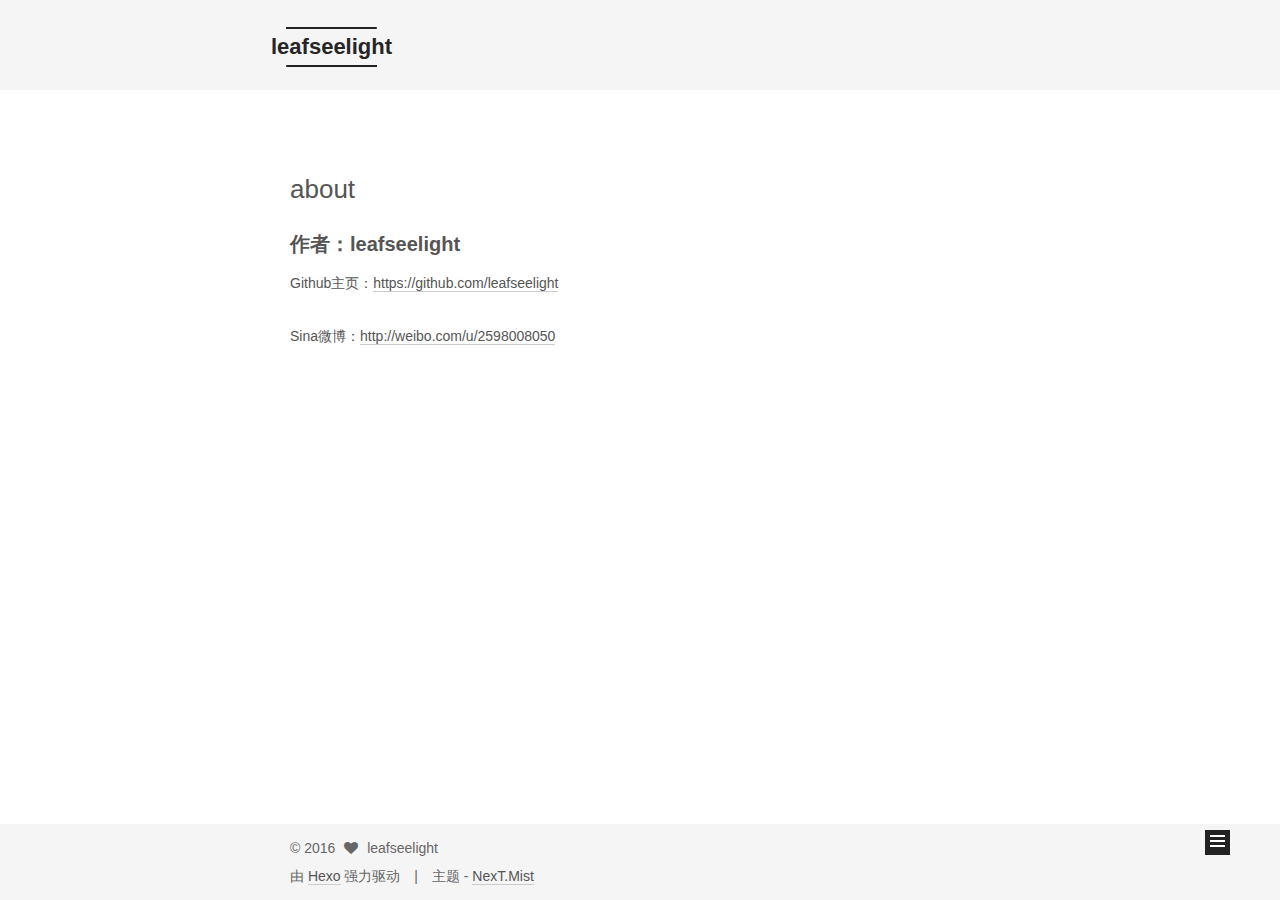
<file: about/index.html>
<!doctype html>



  


<html class="theme-next mist use-motion" lang="zh-Hans">
<head>
  <meta charset="UTF-8"/>
<meta http-equiv="X-UA-Compatible" content="IE=edge" />
<meta name="viewport" content="width=device-width, initial-scale=1, maximum-scale=1"/>



<meta http-equiv="Cache-Control" content="no-transform" />
<meta http-equiv="Cache-Control" content="no-siteapp" />












  
  
  <link href="/lib/fancybox/source/jquery.fancybox.css?v=2.1.5" rel="stylesheet" type="text/css" />







<link href="/lib/font-awesome/css/font-awesome.min.css?v=4.6.2" rel="stylesheet" type="text/css" />

<link href="/css/main.css?v=5.1.0" rel="stylesheet" type="text/css" />


  <meta name="keywords" content="Hexo, NexT" />








  <link rel="shortcut icon" type="image/x-icon" href="/favicon.ico?v=5.1.0" />






<meta name="description" content="作者：leafseelightGithub主页：https://github.com/leafseelight
Sina微博：http://weibo.com/u/2598008050">
<meta property="og:type" content="website">
<meta property="og:title" content="about">
<meta property="og:url" content="https://leafseelight.github.io/about/index.html">
<meta property="og:site_name" content="leafseelight">
<meta property="og:description" content="作者：leafseelightGithub主页：https://github.com/leafseelight
Sina微博：http://weibo.com/u/2598008050">
<meta property="og:updated_time" content="2016-10-22T08:34:46.148Z">
<meta name="twitter:card" content="summary">
<meta name="twitter:title" content="about">
<meta name="twitter:description" content="作者：leafseelightGithub主页：https://github.com/leafseelight
Sina微博：http://weibo.com/u/2598008050">



<script type="text/javascript" id="hexo.configurations">
  var NexT = window.NexT || {};
  var CONFIG = {
    root: '/',
    scheme: 'Mist',
    sidebar: {"position":"left","display":"post"},
    fancybox: true,
    motion: true,
    duoshuo: {
      userId: '0',
      author: '博主'
    },
    algolia: {
      applicationID: '',
      apiKey: '',
      indexName: '',
      hits: {"per_page":10},
      labels: {"input_placeholder":"Search for Posts","hits_empty":"We didn't find any results for the search: ${query}","hits_stats":"${hits} results found in ${time} ms"}
    }
  };
</script>



  <link rel="canonical" href="https://leafseelight.github.io/about/"/>





  <title>
  

  
    about | leafseelight
  
</title>
</head>

<body itemscope itemtype="http://schema.org/WebPage" lang="zh-Hans">

  



  <script type="text/javascript">
    var _hmt = _hmt || [];
    (function() {
      var hm = document.createElement("script");
      hm.src = "//hm.baidu.com/hm.js?da9a6646e9cbadcbf0392e034af6725e";
      var s = document.getElementsByTagName("script")[0];
      s.parentNode.insertBefore(hm, s);
    })();
  </script>



  <script type="text/javascript">
    (function() {
      var hm = document.createElement("script");
      hm.src = "//tajs.qq.com/stats?sId=59099576";
      var s = document.getElementsByTagName("script")[0];
      s.parentNode.insertBefore(hm, s);
    })();
  </script>






  
  
    
  

  <div class="container one-collumn sidebar-position-left  ">
    <div class="headband"></div>

    <header id="header" class="header" itemscope itemtype="http://schema.org/WPHeader">
      <div class="header-inner"><div class="site-meta ">
  

  <div class="custom-logo-site-title">
    <a href="/"  class="brand" rel="start">
      <span class="logo-line-before"><i></i></span>
      <span class="site-title">leafseelight</span>
      <span class="logo-line-after"><i></i></span>
    </a>
  </div>
  <p class="site-subtitle">blog</p>
</div>

<div class="site-nav-toggle">
  <button>
    <span class="btn-bar"></span>
    <span class="btn-bar"></span>
    <span class="btn-bar"></span>
  </button>
</div>

<nav class="site-nav">
  

  
    <ul id="menu" class="menu">
      
        
        <li class="menu-item menu-item-home">
          <a href="/" rel="section">
            
              <i class="menu-item-icon fa fa-fw fa-home"></i> <br />
            
            首页
          </a>
        </li>
      
        
        <li class="menu-item menu-item-categories">
          <a href="/categories" rel="section">
            
              <i class="menu-item-icon fa fa-fw fa-th"></i> <br />
            
            分类
          </a>
        </li>
      
        
        <li class="menu-item menu-item-about">
          <a href="/about" rel="section">
            
              <i class="menu-item-icon fa fa-fw fa-user"></i> <br />
            
            关于
          </a>
        </li>
      
        
        <li class="menu-item menu-item-archives">
          <a href="/archives" rel="section">
            
              <i class="menu-item-icon fa fa-fw fa-archive"></i> <br />
            
            归档
          </a>
        </li>
      
        
        <li class="menu-item menu-item-tags">
          <a href="/tags" rel="section">
            
              <i class="menu-item-icon fa fa-fw fa-tags"></i> <br />
            
            标签
          </a>
        </li>
      

      
        <li class="menu-item menu-item-search">
          
            <a href="javascript:;" class="popup-trigger">
          
            
              <i class="menu-item-icon fa fa-search fa-fw"></i> <br />
            
            搜索
          </a>
        </li>
      
    </ul>
  

  
    <div class="site-search">
      
  <div class="popup">
 <span class="search-icon fa fa-search"></span>
 <input type="text" id="local-search-input">
 <div id="local-search-result"></div>
 <span class="popup-btn-close">close</span>
</div>


    </div>
  
</nav>



 </div>
    </header>

    <main id="main" class="main">
      <div class="main-inner">
        <div class="content-wrap">
          <div id="content" class="content">
            

  <div id="posts" class="posts-expand">
  <header class="post-header">

	<h2 class="post-title" itemprop="name headline">about</h2>



</header>

    
    
      <h3 id="作者：leafseelight"><a href="#作者：leafseelight" class="headerlink" title="作者：leafseelight"></a>作者：leafseelight</h3><p>Github主页：<a href="https://github.com/leafseelight" target="_blank" rel="external">https://github.com/leafseelight</a></p>
<p>Sina微博：<a href="http://weibo.com/u/2598008050" target="_blank" rel="external">http://weibo.com/u/2598008050</a></p>

    
  </div>


          </div>
          


          

        </div>
        
          
  
  <div class="sidebar-toggle">
    <div class="sidebar-toggle-line-wrap">
      <span class="sidebar-toggle-line sidebar-toggle-line-first"></span>
      <span class="sidebar-toggle-line sidebar-toggle-line-middle"></span>
      <span class="sidebar-toggle-line sidebar-toggle-line-last"></span>
    </div>
  </div>

  <aside id="sidebar" class="sidebar">
    <div class="sidebar-inner">

      

      

      <section class="site-overview sidebar-panel sidebar-panel-active">
        <div class="site-author motion-element" itemprop="author" itemscope itemtype="http://schema.org/Person">
          <img class="site-author-image" itemprop="image"
               src="/images/avator.jpeg"
               alt="leafseelight" />
          <p class="site-author-name" itemprop="name">leafseelight</p>
          <p class="site-description motion-element" itemprop="description">hexo blog</p>
        </div>
        <nav class="site-state motion-element">
          <div class="site-state-item site-state-posts">
            <a href="/archives">
              <span class="site-state-item-count">3</span>
              <span class="site-state-item-name">日志</span>
            </a>
          </div>

          
            <div class="site-state-item site-state-categories">
              <a href="/categories">
                <span class="site-state-item-count">1</span>
                <span class="site-state-item-name">分类</span>
              </a>
            </div>
          

          
            <div class="site-state-item site-state-tags">
              <a href="/tags">
                <span class="site-state-item-count">1</span>
                <span class="site-state-item-name">标签</span>
              </a>
            </div>
          

        </nav>

        

        <div class="links-of-author motion-element">
          
        </div>

        
        

        
        

        


      </section>

      

    </div>
  </aside>


        
      </div>
    </main>

    <footer id="footer" class="footer">
      <div class="footer-inner">
        <div class="copyright" >
  
  &copy; 
  <span itemprop="copyrightYear">2016</span>
  <span class="with-love">
    <i class="fa fa-heart"></i>
  </span>
  <span class="author" itemprop="copyrightHolder">leafseelight</span>
</div>


<div class="powered-by">
  由 <a class="theme-link" href="https://hexo.io">Hexo</a> 强力驱动
</div>

<div class="theme-info">
  主题 -
  <a class="theme-link" href="https://github.com/iissnan/hexo-theme-next">
    NexT.Mist
  </a>
</div>


        

        
      </div>
    </footer>

    <div class="back-to-top">
      <i class="fa fa-arrow-up"></i>
    </div>
  </div>

  

<script type="text/javascript">
  if (Object.prototype.toString.call(window.Promise) !== '[object Function]') {
    window.Promise = null;
  }
</script>









  



  
  <script type="text/javascript" src="/lib/jquery/index.js?v=2.1.3"></script>

  
  <script type="text/javascript" src="/lib/fastclick/lib/fastclick.min.js?v=1.0.6"></script>

  
  <script type="text/javascript" src="/lib/jquery_lazyload/jquery.lazyload.js?v=1.9.7"></script>

  
  <script type="text/javascript" src="/lib/velocity/velocity.min.js?v=1.2.1"></script>

  
  <script type="text/javascript" src="/lib/velocity/velocity.ui.min.js?v=1.2.1"></script>

  
  <script type="text/javascript" src="/lib/fancybox/source/jquery.fancybox.pack.js?v=2.1.5"></script>


  


  <script type="text/javascript" src="/js/src/utils.js?v=5.1.0"></script>

  <script type="text/javascript" src="/js/src/motion.js?v=5.1.0"></script>



  
  

  

  


  <script type="text/javascript" src="/js/src/bootstrap.js?v=5.1.0"></script>



  

  
    
  

  <script type="text/javascript">
    var duoshuoQuery = {short_name:"leafseelight"};
    (function() {
      var ds = document.createElement('script');
      ds.type = 'text/javascript';ds.async = true;
      ds.id = 'duoshuo-script';
      ds.src = (document.location.protocol == 'https:' ? 'https:' : 'http:') + '//static.duoshuo.com/embed.js';
      ds.charset = 'UTF-8';
      (document.getElementsByTagName('head')[0]
      || document.getElementsByTagName('body')[0]).appendChild(ds);
    })();
  </script>

  
    
    
    <script src="/lib/ua-parser-js/dist/ua-parser.min.js?v=0.7.9"></script>
    <script src="/js/src/hook-duoshuo.js"></script>
  








  
  
  <script type="text/javascript">
    // Popup Window;
    var isfetched = false;
    // Search DB path;
    var search_path = "search.xml";
    if (search_path.length == 0) {
      search_path = "search.xml";
    }
    var path = "/" + search_path;
    // monitor main search box;

    function proceedsearch() {
      $("body").append('<div class="popoverlay">').css('overflow', 'hidden');
      $('.popup').toggle();
    }
    // search function;
    var searchFunc = function(path, search_id, content_id) {
      'use strict';
      $.ajax({
        url: path,
        dataType: "xml",
        async: true,
        success: function( xmlResponse ) {
          // get the contents from search data
          isfetched = true;
          $('.popup').detach().appendTo('.header-inner');
          var datas = $( "entry", xmlResponse ).map(function() {
            return {
              title: $( "title", this ).text(),
              content: $("content",this).text(),
              url: $( "url" , this).text()
            };
          }).get();
          var $input = document.getElementById(search_id);
          var $resultContent = document.getElementById(content_id);
          $input.addEventListener('input', function(){
            var matchcounts = 0;
            var str='<ul class=\"search-result-list\">';
            var keywords = this.value.trim().toLowerCase().split(/[\s\-]+/);
            $resultContent.innerHTML = "";
            if (this.value.trim().length > 1) {
              // perform local searching
              datas.forEach(function(data) {
                var isMatch = false;
                var content_index = [];
                var data_title = data.title.trim().toLowerCase();
                var data_content = data.content.trim().replace(/<[^>]+>/g,"").toLowerCase();
                var data_url = decodeURIComponent(data.url);
                var index_title = -1;
                var index_content = -1;
                var first_occur = -1;
                // only match artiles with not empty titles and contents
                if(data_title != '') {
                  keywords.forEach(function(keyword, i) {
                    index_title = data_title.indexOf(keyword);
                    index_content = data_content.indexOf(keyword);
                    if( index_title >= 0 || index_content >= 0 ){
                      isMatch = true;
                      if (i == 0) {
                        first_occur = index_content;
                      }
                    }

                  });
                }
                // show search results
                if (isMatch) {
                  matchcounts += 1;
                  str += "<li><a href='"+ data_url +"' class='search-result-title'>"+ data_title +"</a>";
                  var content = data.content.trim().replace(/<[^>]+>/g,"");
                  if (first_occur >= 0) {
                    // cut out 100 characters
                    var start = first_occur - 20;
                    var end = first_occur + 80;
                    if(start < 0){
                      start = 0;
                    }
                    if(start == 0){
                      end = 50;
                    }
                    if(end > content.length){
                      end = content.length;
                    }
                    var match_content = content.substring(start, end);
                    // highlight all keywords
                    keywords.forEach(function(keyword){
                      var regS = new RegExp(keyword, "gi");
                      match_content = match_content.replace(regS, "<b class=\"search-keyword\">"+keyword+"</b>");
                    });

                    str += "<p class=\"search-result\">" + match_content +"...</p>"
                  }
                  str += "</li>";
                }
              })};
            str += "</ul>";
            if (matchcounts == 0) { str = '<div id="no-result"><i class="fa fa-frown-o fa-5x" /></div>' }
            if (keywords == "") { str = '<div id="no-result"><i class="fa fa-search fa-5x" /></div>' }
            $resultContent.innerHTML = str;
          });
          proceedsearch();
        }
      });}

    // handle and trigger popup window;
    $('.popup-trigger').click(function(e) {
      e.stopPropagation();
      if (isfetched == false) {
        searchFunc(path, 'local-search-input', 'local-search-result');
      } else {
        proceedsearch();
      };
    });

    $('.popup-btn-close').click(function(e){
      $('.popup').hide();
      $(".popoverlay").remove();
      $('body').css('overflow', '');
    });
    $('.popup').click(function(e){
      e.stopPropagation();
    });
  </script>


  

  

  
  <script src="https://cdn1.lncld.net/static/js/av-core-mini-0.6.1.js"></script>
  <script>AV.initialize("rtdxm3klWNmx3KjYWicQeuy2-gzGzoHsz", "9pipH46RdbV6COwKtQbBHlla");</script>
  <script>
    function showTime(Counter) {
      var query = new AV.Query(Counter);
      var entries = [];
      var $visitors = $(".leancloud_visitors");

      $visitors.each(function () {
        entries.push( $(this).attr("id").trim() );
      });

      query.containedIn('url', entries);
      query.find()
        .done(function (results) {
          var COUNT_CONTAINER_REF = '.leancloud-visitors-count';

          if (results.length === 0) {
            $visitors.find(COUNT_CONTAINER_REF).text(0);
            return;
          }

          for (var i = 0; i < results.length; i++) {
            var item = results[i];
            var url = item.get('url');
            var time = item.get('time');
            var element = document.getElementById(url);

            $(element).find(COUNT_CONTAINER_REF).text(time);
          }
          for(var i = 0; i < entries.length; i++) {
            var url = entries[i];
            var element = document.getElementById(url);
            var countSpan = $(element).find(COUNT_CONTAINER_REF);
            if( countSpan.text() == '') {
              countSpan.text(0);
            }
          }
        })
        .fail(function (object, error) {
          console.log("Error: " + error.code + " " + error.message);
        });
    }

    function addCount(Counter) {
      var $visitors = $(".leancloud_visitors");
      var url = $visitors.attr('id').trim();
      var title = $visitors.attr('data-flag-title').trim();
      var query = new AV.Query(Counter);

      query.equalTo("url", url);
      query.find({
        success: function(results) {
          if (results.length > 0) {
            var counter = results[0];
            counter.fetchWhenSave(true);
            counter.increment("time");
            counter.save(null, {
              success: function(counter) {
                var $element = $(document.getElementById(url));
                $element.find('.leancloud-visitors-count').text(counter.get('time'));
              },
              error: function(counter, error) {
                console.log('Failed to save Visitor num, with error message: ' + error.message);
              }
            });
          } else {
            var newcounter = new Counter();
            /* Set ACL */
            var acl = new AV.ACL();
            acl.setPublicReadAccess(true);
            acl.setPublicWriteAccess(true);
            newcounter.setACL(acl);
            /* End Set ACL */
            newcounter.set("title", title);
            newcounter.set("url", url);
            newcounter.set("time", 1);
            newcounter.save(null, {
              success: function(newcounter) {
                var $element = $(document.getElementById(url));
                $element.find('.leancloud-visitors-count').text(newcounter.get('time'));
              },
              error: function(newcounter, error) {
                console.log('Failed to create');
              }
            });
          }
        },
        error: function(error) {
          console.log('Error:' + error.code + " " + error.message);
        }
      });
    }

    $(function() {
      var Counter = AV.Object.extend("Counter");
      if ($('.leancloud_visitors').length == 1) {
        addCount(Counter);
      } else if ($('.post-title-link').length > 1) {
        showTime(Counter);
      }
    });
  </script>



  

  


</body>
</html>
</file>
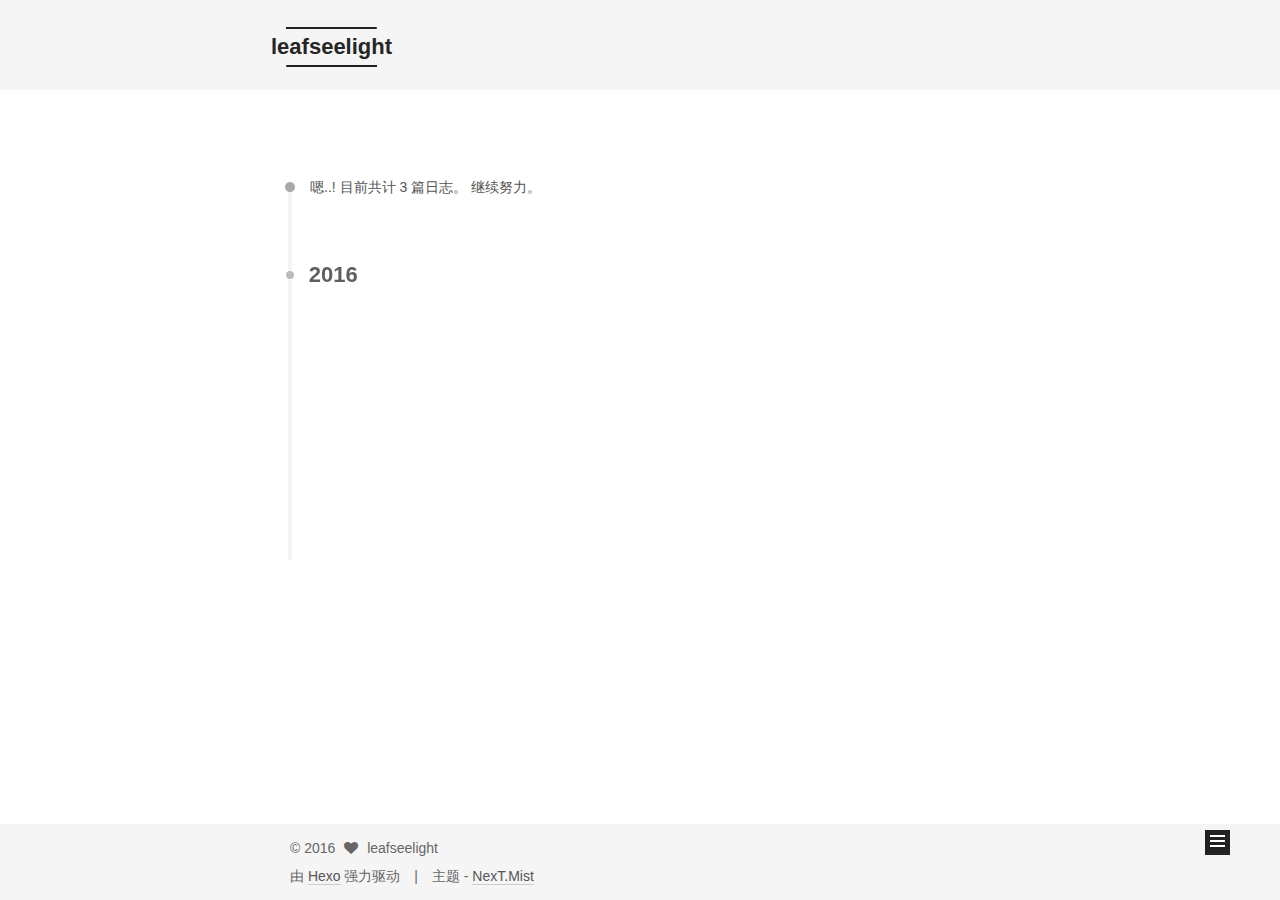
<file: archives/index.html>
<!doctype html>



  


<html class="theme-next mist use-motion" lang="zh-Hans">
<head>
  <meta charset="UTF-8"/>
<meta http-equiv="X-UA-Compatible" content="IE=edge" />
<meta name="viewport" content="width=device-width, initial-scale=1, maximum-scale=1"/>



<meta http-equiv="Cache-Control" content="no-transform" />
<meta http-equiv="Cache-Control" content="no-siteapp" />












  
  
  <link href="/lib/fancybox/source/jquery.fancybox.css?v=2.1.5" rel="stylesheet" type="text/css" />







<link href="/lib/font-awesome/css/font-awesome.min.css?v=4.6.2" rel="stylesheet" type="text/css" />

<link href="/css/main.css?v=5.1.0" rel="stylesheet" type="text/css" />


  <meta name="keywords" content="Hexo, NexT" />








  <link rel="shortcut icon" type="image/x-icon" href="/favicon.ico?v=5.1.0" />






<meta name="description" content="hexo blog">
<meta property="og:type" content="website">
<meta property="og:title" content="leafseelight">
<meta property="og:url" content="https://leafseelight.github.io/archives/index.html">
<meta property="og:site_name" content="leafseelight">
<meta property="og:description" content="hexo blog">
<meta name="twitter:card" content="summary">
<meta name="twitter:title" content="leafseelight">
<meta name="twitter:description" content="hexo blog">



<script type="text/javascript" id="hexo.configurations">
  var NexT = window.NexT || {};
  var CONFIG = {
    root: '/',
    scheme: 'Mist',
    sidebar: {"position":"left","display":"post"},
    fancybox: true,
    motion: true,
    duoshuo: {
      userId: '0',
      author: '博主'
    },
    algolia: {
      applicationID: '',
      apiKey: '',
      indexName: '',
      hits: {"per_page":10},
      labels: {"input_placeholder":"Search for Posts","hits_empty":"We didn't find any results for the search: ${query}","hits_stats":"${hits} results found in ${time} ms"}
    }
  };
</script>



  <link rel="canonical" href="https://leafseelight.github.io/archives/"/>





  <title> 归档 | leafseelight </title>
</head>

<body itemscope itemtype="http://schema.org/WebPage" lang="zh-Hans">

  



  <script type="text/javascript">
    var _hmt = _hmt || [];
    (function() {
      var hm = document.createElement("script");
      hm.src = "//hm.baidu.com/hm.js?da9a6646e9cbadcbf0392e034af6725e";
      var s = document.getElementsByTagName("script")[0];
      s.parentNode.insertBefore(hm, s);
    })();
  </script>



  <script type="text/javascript">
    (function() {
      var hm = document.createElement("script");
      hm.src = "//tajs.qq.com/stats?sId=59099576";
      var s = document.getElementsByTagName("script")[0];
      s.parentNode.insertBefore(hm, s);
    })();
  </script>






  
  
    
  

  <div class="container one-collumn sidebar-position-left  page-archive  ">
    <div class="headband"></div>

    <header id="header" class="header" itemscope itemtype="http://schema.org/WPHeader">
      <div class="header-inner"><div class="site-meta ">
  

  <div class="custom-logo-site-title">
    <a href="/"  class="brand" rel="start">
      <span class="logo-line-before"><i></i></span>
      <span class="site-title">leafseelight</span>
      <span class="logo-line-after"><i></i></span>
    </a>
  </div>
  <p class="site-subtitle">blog</p>
</div>

<div class="site-nav-toggle">
  <button>
    <span class="btn-bar"></span>
    <span class="btn-bar"></span>
    <span class="btn-bar"></span>
  </button>
</div>

<nav class="site-nav">
  

  
    <ul id="menu" class="menu">
      
        
        <li class="menu-item menu-item-home">
          <a href="/" rel="section">
            
              <i class="menu-item-icon fa fa-fw fa-home"></i> <br />
            
            首页
          </a>
        </li>
      
        
        <li class="menu-item menu-item-categories">
          <a href="/categories" rel="section">
            
              <i class="menu-item-icon fa fa-fw fa-th"></i> <br />
            
            分类
          </a>
        </li>
      
        
        <li class="menu-item menu-item-about">
          <a href="/about" rel="section">
            
              <i class="menu-item-icon fa fa-fw fa-user"></i> <br />
            
            关于
          </a>
        </li>
      
        
        <li class="menu-item menu-item-archives">
          <a href="/archives" rel="section">
            
              <i class="menu-item-icon fa fa-fw fa-archive"></i> <br />
            
            归档
          </a>
        </li>
      
        
        <li class="menu-item menu-item-tags">
          <a href="/tags" rel="section">
            
              <i class="menu-item-icon fa fa-fw fa-tags"></i> <br />
            
            标签
          </a>
        </li>
      

      
        <li class="menu-item menu-item-search">
          
            <a href="javascript:;" class="popup-trigger">
          
            
              <i class="menu-item-icon fa fa-search fa-fw"></i> <br />
            
            搜索
          </a>
        </li>
      
    </ul>
  

  
    <div class="site-search">
      
  <div class="popup">
 <span class="search-icon fa fa-search"></span>
 <input type="text" id="local-search-input">
 <div id="local-search-result"></div>
 <span class="popup-btn-close">close</span>
</div>


    </div>
  
</nav>



 </div>
    </header>

    <main id="main" class="main">
      <div class="main-inner">
        <div class="content-wrap">
          <div id="content" class="content">
            

  <section id="posts" class="posts-collapse">
    <span class="archive-move-on"></span>

    <span class="archive-page-counter">
      
      
      
        
      
      嗯..! 目前共计 3 篇日志。 继续努力。
    </span>

    

      
      
      

      
        
        <div class="collection-title">
          <h2 class="archive-year motion-element" id="archive-year-2016">2016</h2>
        </div>
      
      

      

  <article class="post post-type-normal" itemscope itemtype="http://schema.org/Article">
    <header class="post-header">

      <h1 class="post-title">
        
            <a class="post-title-link" href="/2016/11/17/hello-world/" itemprop="url">
              
                <span itemprop="name">Hello World</span>
              
            </a>
        
      </h1>

      <div class="post-meta">
        <time class="post-time" itemprop="dateCreated"
              datetime="2016-11-17T09:45:03+08:00"
              content="2016-11-17" >
          11-17
        </time>
      </div>

    </header>
  </article>



    

      
      
      

      
      

      

  <article class="post post-type-normal" itemscope itemtype="http://schema.org/Article">
    <header class="post-header">

      <h1 class="post-title">
        
            <a class="post-title-link" href="/2016/10/22/linux/" itemprop="url">
              
                <span itemprop="name">linux</span>
              
            </a>
        
      </h1>

      <div class="post-meta">
        <time class="post-time" itemprop="dateCreated"
              datetime="2016-10-22T14:47:37+08:00"
              content="2016-10-22" >
          10-22
        </time>
      </div>

    </header>
  </article>



    

      
      
      

      
      

      

  <article class="post post-type-normal" itemscope itemtype="http://schema.org/Article">
    <header class="post-header">

      <h1 class="post-title">
        
            <a class="post-title-link" href="/2016/10/20/My-New-Post/" itemprop="url">
              
                <span itemprop="name">My New Post</span>
              
            </a>
        
      </h1>

      <div class="post-meta">
        <time class="post-time" itemprop="dateCreated"
              datetime="2016-10-20T15:31:14+08:00"
              content="2016-10-20" >
          10-20
        </time>
      </div>

    </header>
  </article>



    

  </section>

  



          </div>
          


          

        </div>
        
          
  
  <div class="sidebar-toggle">
    <div class="sidebar-toggle-line-wrap">
      <span class="sidebar-toggle-line sidebar-toggle-line-first"></span>
      <span class="sidebar-toggle-line sidebar-toggle-line-middle"></span>
      <span class="sidebar-toggle-line sidebar-toggle-line-last"></span>
    </div>
  </div>

  <aside id="sidebar" class="sidebar">
    <div class="sidebar-inner">

      

      

      <section class="site-overview sidebar-panel sidebar-panel-active">
        <div class="site-author motion-element" itemprop="author" itemscope itemtype="http://schema.org/Person">
          <img class="site-author-image" itemprop="image"
               src="/images/avator.jpeg"
               alt="leafseelight" />
          <p class="site-author-name" itemprop="name">leafseelight</p>
          <p class="site-description motion-element" itemprop="description">hexo blog</p>
        </div>
        <nav class="site-state motion-element">
          <div class="site-state-item site-state-posts">
            <a href="/archives">
              <span class="site-state-item-count">3</span>
              <span class="site-state-item-name">日志</span>
            </a>
          </div>

          
            <div class="site-state-item site-state-categories">
              <a href="/categories">
                <span class="site-state-item-count">1</span>
                <span class="site-state-item-name">分类</span>
              </a>
            </div>
          

          
            <div class="site-state-item site-state-tags">
              <a href="/tags">
                <span class="site-state-item-count">1</span>
                <span class="site-state-item-name">标签</span>
              </a>
            </div>
          

        </nav>

        

        <div class="links-of-author motion-element">
          
        </div>

        
        

        
        

        


      </section>

      

    </div>
  </aside>


        
      </div>
    </main>

    <footer id="footer" class="footer">
      <div class="footer-inner">
        <div class="copyright" >
  
  &copy; 
  <span itemprop="copyrightYear">2016</span>
  <span class="with-love">
    <i class="fa fa-heart"></i>
  </span>
  <span class="author" itemprop="copyrightHolder">leafseelight</span>
</div>


<div class="powered-by">
  由 <a class="theme-link" href="https://hexo.io">Hexo</a> 强力驱动
</div>

<div class="theme-info">
  主题 -
  <a class="theme-link" href="https://github.com/iissnan/hexo-theme-next">
    NexT.Mist
  </a>
</div>


        

        
      </div>
    </footer>

    <div class="back-to-top">
      <i class="fa fa-arrow-up"></i>
    </div>
  </div>

  

<script type="text/javascript">
  if (Object.prototype.toString.call(window.Promise) !== '[object Function]') {
    window.Promise = null;
  }
</script>









  



  
  <script type="text/javascript" src="/lib/jquery/index.js?v=2.1.3"></script>

  
  <script type="text/javascript" src="/lib/fastclick/lib/fastclick.min.js?v=1.0.6"></script>

  
  <script type="text/javascript" src="/lib/jquery_lazyload/jquery.lazyload.js?v=1.9.7"></script>

  
  <script type="text/javascript" src="/lib/velocity/velocity.min.js?v=1.2.1"></script>

  
  <script type="text/javascript" src="/lib/velocity/velocity.ui.min.js?v=1.2.1"></script>

  
  <script type="text/javascript" src="/lib/fancybox/source/jquery.fancybox.pack.js?v=2.1.5"></script>


  


  <script type="text/javascript" src="/js/src/utils.js?v=5.1.0"></script>

  <script type="text/javascript" src="/js/src/motion.js?v=5.1.0"></script>



  
  

  
  
    <script type="text/javascript" id="motion.page.archive">
      $('.archive-year').velocity('transition.slideLeftIn');
    </script>
  


  


  <script type="text/javascript" src="/js/src/bootstrap.js?v=5.1.0"></script>



  

  
    
  

  <script type="text/javascript">
    var duoshuoQuery = {short_name:"leafseelight"};
    (function() {
      var ds = document.createElement('script');
      ds.type = 'text/javascript';ds.async = true;
      ds.id = 'duoshuo-script';
      ds.src = (document.location.protocol == 'https:' ? 'https:' : 'http:') + '//static.duoshuo.com/embed.js';
      ds.charset = 'UTF-8';
      (document.getElementsByTagName('head')[0]
      || document.getElementsByTagName('body')[0]).appendChild(ds);
    })();
  </script>

  
    
    
    <script src="/lib/ua-parser-js/dist/ua-parser.min.js?v=0.7.9"></script>
    <script src="/js/src/hook-duoshuo.js"></script>
  








  
  
  <script type="text/javascript">
    // Popup Window;
    var isfetched = false;
    // Search DB path;
    var search_path = "search.xml";
    if (search_path.length == 0) {
      search_path = "search.xml";
    }
    var path = "/" + search_path;
    // monitor main search box;

    function proceedsearch() {
      $("body").append('<div class="popoverlay">').css('overflow', 'hidden');
      $('.popup').toggle();
    }
    // search function;
    var searchFunc = function(path, search_id, content_id) {
      'use strict';
      $.ajax({
        url: path,
        dataType: "xml",
        async: true,
        success: function( xmlResponse ) {
          // get the contents from search data
          isfetched = true;
          $('.popup').detach().appendTo('.header-inner');
          var datas = $( "entry", xmlResponse ).map(function() {
            return {
              title: $( "title", this ).text(),
              content: $("content",this).text(),
              url: $( "url" , this).text()
            };
          }).get();
          var $input = document.getElementById(search_id);
          var $resultContent = document.getElementById(content_id);
          $input.addEventListener('input', function(){
            var matchcounts = 0;
            var str='<ul class=\"search-result-list\">';
            var keywords = this.value.trim().toLowerCase().split(/[\s\-]+/);
            $resultContent.innerHTML = "";
            if (this.value.trim().length > 1) {
              // perform local searching
              datas.forEach(function(data) {
                var isMatch = false;
                var content_index = [];
                var data_title = data.title.trim().toLowerCase();
                var data_content = data.content.trim().replace(/<[^>]+>/g,"").toLowerCase();
                var data_url = decodeURIComponent(data.url);
                var index_title = -1;
                var index_content = -1;
                var first_occur = -1;
                // only match artiles with not empty titles and contents
                if(data_title != '') {
                  keywords.forEach(function(keyword, i) {
                    index_title = data_title.indexOf(keyword);
                    index_content = data_content.indexOf(keyword);
                    if( index_title >= 0 || index_content >= 0 ){
                      isMatch = true;
                      if (i == 0) {
                        first_occur = index_content;
                      }
                    }

                  });
                }
                // show search results
                if (isMatch) {
                  matchcounts += 1;
                  str += "<li><a href='"+ data_url +"' class='search-result-title'>"+ data_title +"</a>";
                  var content = data.content.trim().replace(/<[^>]+>/g,"");
                  if (first_occur >= 0) {
                    // cut out 100 characters
                    var start = first_occur - 20;
                    var end = first_occur + 80;
                    if(start < 0){
                      start = 0;
                    }
                    if(start == 0){
                      end = 50;
                    }
                    if(end > content.length){
                      end = content.length;
                    }
                    var match_content = content.substring(start, end);
                    // highlight all keywords
                    keywords.forEach(function(keyword){
                      var regS = new RegExp(keyword, "gi");
                      match_content = match_content.replace(regS, "<b class=\"search-keyword\">"+keyword+"</b>");
                    });

                    str += "<p class=\"search-result\">" + match_content +"...</p>"
                  }
                  str += "</li>";
                }
              })};
            str += "</ul>";
            if (matchcounts == 0) { str = '<div id="no-result"><i class="fa fa-frown-o fa-5x" /></div>' }
            if (keywords == "") { str = '<div id="no-result"><i class="fa fa-search fa-5x" /></div>' }
            $resultContent.innerHTML = str;
          });
          proceedsearch();
        }
      });}

    // handle and trigger popup window;
    $('.popup-trigger').click(function(e) {
      e.stopPropagation();
      if (isfetched == false) {
        searchFunc(path, 'local-search-input', 'local-search-result');
      } else {
        proceedsearch();
      };
    });

    $('.popup-btn-close').click(function(e){
      $('.popup').hide();
      $(".popoverlay").remove();
      $('body').css('overflow', '');
    });
    $('.popup').click(function(e){
      e.stopPropagation();
    });
  </script>


  

  

  
  <script src="https://cdn1.lncld.net/static/js/av-core-mini-0.6.1.js"></script>
  <script>AV.initialize("rtdxm3klWNmx3KjYWicQeuy2-gzGzoHsz", "9pipH46RdbV6COwKtQbBHlla");</script>
  <script>
    function showTime(Counter) {
      var query = new AV.Query(Counter);
      var entries = [];
      var $visitors = $(".leancloud_visitors");

      $visitors.each(function () {
        entries.push( $(this).attr("id").trim() );
      });

      query.containedIn('url', entries);
      query.find()
        .done(function (results) {
          var COUNT_CONTAINER_REF = '.leancloud-visitors-count';

          if (results.length === 0) {
            $visitors.find(COUNT_CONTAINER_REF).text(0);
            return;
          }

          for (var i = 0; i < results.length; i++) {
            var item = results[i];
            var url = item.get('url');
            var time = item.get('time');
            var element = document.getElementById(url);

            $(element).find(COUNT_CONTAINER_REF).text(time);
          }
          for(var i = 0; i < entries.length; i++) {
            var url = entries[i];
            var element = document.getElementById(url);
            var countSpan = $(element).find(COUNT_CONTAINER_REF);
            if( countSpan.text() == '') {
              countSpan.text(0);
            }
          }
        })
        .fail(function (object, error) {
          console.log("Error: " + error.code + " " + error.message);
        });
    }

    function addCount(Counter) {
      var $visitors = $(".leancloud_visitors");
      var url = $visitors.attr('id').trim();
      var title = $visitors.attr('data-flag-title').trim();
      var query = new AV.Query(Counter);

      query.equalTo("url", url);
      query.find({
        success: function(results) {
          if (results.length > 0) {
            var counter = results[0];
            counter.fetchWhenSave(true);
            counter.increment("time");
            counter.save(null, {
              success: function(counter) {
                var $element = $(document.getElementById(url));
                $element.find('.leancloud-visitors-count').text(counter.get('time'));
              },
              error: function(counter, error) {
                console.log('Failed to save Visitor num, with error message: ' + error.message);
              }
            });
          } else {
            var newcounter = new Counter();
            /* Set ACL */
            var acl = new AV.ACL();
            acl.setPublicReadAccess(true);
            acl.setPublicWriteAccess(true);
            newcounter.setACL(acl);
            /* End Set ACL */
            newcounter.set("title", title);
            newcounter.set("url", url);
            newcounter.set("time", 1);
            newcounter.save(null, {
              success: function(newcounter) {
                var $element = $(document.getElementById(url));
                $element.find('.leancloud-visitors-count').text(newcounter.get('time'));
              },
              error: function(newcounter, error) {
                console.log('Failed to create');
              }
            });
          }
        },
        error: function(error) {
          console.log('Error:' + error.code + " " + error.message);
        }
      });
    }

    $(function() {
      var Counter = AV.Object.extend("Counter");
      if ($('.leancloud_visitors').length == 1) {
        addCount(Counter);
      } else if ($('.post-title-link').length > 1) {
        showTime(Counter);
      }
    });
  </script>



  

  


</body>
</html>
</file>
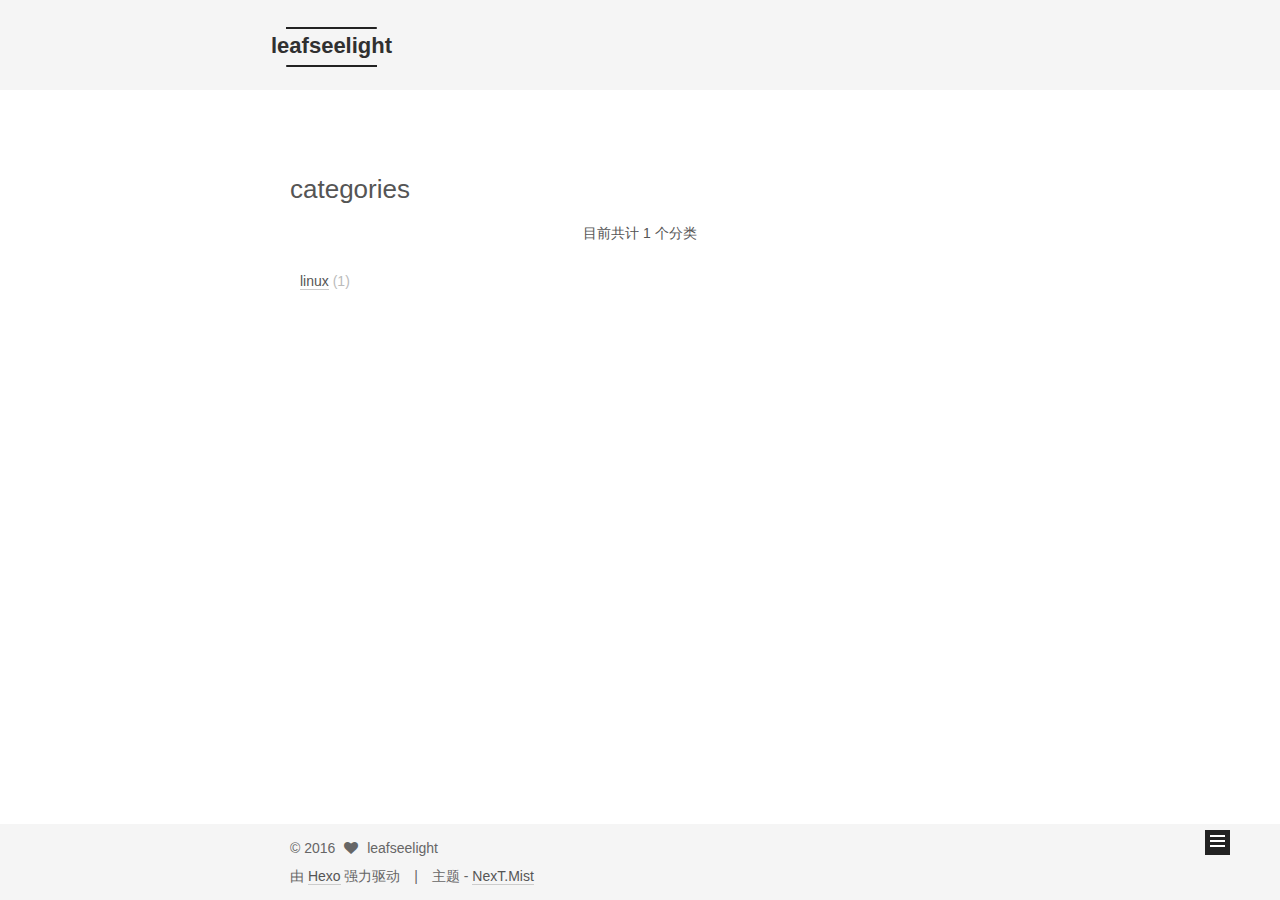
<file: categories/index.html>
<!doctype html>



  


<html class="theme-next mist use-motion" lang="zh-Hans">
<head>
  <meta charset="UTF-8"/>
<meta http-equiv="X-UA-Compatible" content="IE=edge" />
<meta name="viewport" content="width=device-width, initial-scale=1, maximum-scale=1"/>



<meta http-equiv="Cache-Control" content="no-transform" />
<meta http-equiv="Cache-Control" content="no-siteapp" />












  
  
  <link href="/lib/fancybox/source/jquery.fancybox.css?v=2.1.5" rel="stylesheet" type="text/css" />







<link href="/lib/font-awesome/css/font-awesome.min.css?v=4.6.2" rel="stylesheet" type="text/css" />

<link href="/css/main.css?v=5.1.0" rel="stylesheet" type="text/css" />


  <meta name="keywords" content="Hexo, NexT" />








  <link rel="shortcut icon" type="image/x-icon" href="/favicon.ico?v=5.1.0" />






<meta name="description" content="hexo blog">
<meta property="og:type" content="website">
<meta property="og:title" content="categories">
<meta property="og:url" content="https://leafseelight.github.io/categories/index.html">
<meta property="og:site_name" content="leafseelight">
<meta property="og:description" content="hexo blog">
<meta property="og:updated_time" content="2016-10-22T07:09:16.851Z">
<meta name="twitter:card" content="summary">
<meta name="twitter:title" content="categories">
<meta name="twitter:description" content="hexo blog">



<script type="text/javascript" id="hexo.configurations">
  var NexT = window.NexT || {};
  var CONFIG = {
    root: '/',
    scheme: 'Mist',
    sidebar: {"position":"left","display":"post"},
    fancybox: true,
    motion: true,
    duoshuo: {
      userId: '0',
      author: '博主'
    },
    algolia: {
      applicationID: '',
      apiKey: '',
      indexName: '',
      hits: {"per_page":10},
      labels: {"input_placeholder":"Search for Posts","hits_empty":"We didn't find any results for the search: ${query}","hits_stats":"${hits} results found in ${time} ms"}
    }
  };
</script>



  <link rel="canonical" href="https://leafseelight.github.io/categories/"/>





  <title>
  

  
    categories | leafseelight
  
</title>
</head>

<body itemscope itemtype="http://schema.org/WebPage" lang="zh-Hans">

  



  <script type="text/javascript">
    var _hmt = _hmt || [];
    (function() {
      var hm = document.createElement("script");
      hm.src = "//hm.baidu.com/hm.js?da9a6646e9cbadcbf0392e034af6725e";
      var s = document.getElementsByTagName("script")[0];
      s.parentNode.insertBefore(hm, s);
    })();
  </script>



  <script type="text/javascript">
    (function() {
      var hm = document.createElement("script");
      hm.src = "//tajs.qq.com/stats?sId=59099576";
      var s = document.getElementsByTagName("script")[0];
      s.parentNode.insertBefore(hm, s);
    })();
  </script>






  
  
    
  

  <div class="container one-collumn sidebar-position-left  ">
    <div class="headband"></div>

    <header id="header" class="header" itemscope itemtype="http://schema.org/WPHeader">
      <div class="header-inner"><div class="site-meta ">
  

  <div class="custom-logo-site-title">
    <a href="/"  class="brand" rel="start">
      <span class="logo-line-before"><i></i></span>
      <span class="site-title">leafseelight</span>
      <span class="logo-line-after"><i></i></span>
    </a>
  </div>
  <p class="site-subtitle">blog</p>
</div>

<div class="site-nav-toggle">
  <button>
    <span class="btn-bar"></span>
    <span class="btn-bar"></span>
    <span class="btn-bar"></span>
  </button>
</div>

<nav class="site-nav">
  

  
    <ul id="menu" class="menu">
      
        
        <li class="menu-item menu-item-home">
          <a href="/" rel="section">
            
              <i class="menu-item-icon fa fa-fw fa-home"></i> <br />
            
            首页
          </a>
        </li>
      
        
        <li class="menu-item menu-item-categories">
          <a href="/categories" rel="section">
            
              <i class="menu-item-icon fa fa-fw fa-th"></i> <br />
            
            分类
          </a>
        </li>
      
        
        <li class="menu-item menu-item-about">
          <a href="/about" rel="section">
            
              <i class="menu-item-icon fa fa-fw fa-user"></i> <br />
            
            关于
          </a>
        </li>
      
        
        <li class="menu-item menu-item-archives">
          <a href="/archives" rel="section">
            
              <i class="menu-item-icon fa fa-fw fa-archive"></i> <br />
            
            归档
          </a>
        </li>
      
        
        <li class="menu-item menu-item-tags">
          <a href="/tags" rel="section">
            
              <i class="menu-item-icon fa fa-fw fa-tags"></i> <br />
            
            标签
          </a>
        </li>
      

      
        <li class="menu-item menu-item-search">
          
            <a href="javascript:;" class="popup-trigger">
          
            
              <i class="menu-item-icon fa fa-search fa-fw"></i> <br />
            
            搜索
          </a>
        </li>
      
    </ul>
  

  
    <div class="site-search">
      
  <div class="popup">
 <span class="search-icon fa fa-search"></span>
 <input type="text" id="local-search-input">
 <div id="local-search-result"></div>
 <span class="popup-btn-close">close</span>
</div>


    </div>
  
</nav>



 </div>
    </header>

    <main id="main" class="main">
      <div class="main-inner">
        <div class="content-wrap">
          <div id="content" class="content">
            

  <div id="posts" class="posts-expand">
  <header class="post-header">

	<h2 class="post-title" itemprop="name headline">categories</h2>



</header>

    
    
      <div class="category-all-page">
        <div class="category-all-title">
            目前共计 1 个分类
        </div>
        <div class="category-all">
          <ul class="category-list"><li class="category-list-item"><a class="category-list-link" href="/categories/linux/">linux</a><span class="category-list-count">1</span></li></ul>
        </div>
      </div>
    
  </div>


          </div>
          


          

        </div>
        
          
  
  <div class="sidebar-toggle">
    <div class="sidebar-toggle-line-wrap">
      <span class="sidebar-toggle-line sidebar-toggle-line-first"></span>
      <span class="sidebar-toggle-line sidebar-toggle-line-middle"></span>
      <span class="sidebar-toggle-line sidebar-toggle-line-last"></span>
    </div>
  </div>

  <aside id="sidebar" class="sidebar">
    <div class="sidebar-inner">

      

      

      <section class="site-overview sidebar-panel sidebar-panel-active">
        <div class="site-author motion-element" itemprop="author" itemscope itemtype="http://schema.org/Person">
          <img class="site-author-image" itemprop="image"
               src="/images/avator.jpeg"
               alt="leafseelight" />
          <p class="site-author-name" itemprop="name">leafseelight</p>
          <p class="site-description motion-element" itemprop="description">hexo blog</p>
        </div>
        <nav class="site-state motion-element">
          <div class="site-state-item site-state-posts">
            <a href="/archives">
              <span class="site-state-item-count">3</span>
              <span class="site-state-item-name">日志</span>
            </a>
          </div>

          
            <div class="site-state-item site-state-categories">
              <a href="/categories">
                <span class="site-state-item-count">1</span>
                <span class="site-state-item-name">分类</span>
              </a>
            </div>
          

          
            <div class="site-state-item site-state-tags">
              <a href="/tags">
                <span class="site-state-item-count">1</span>
                <span class="site-state-item-name">标签</span>
              </a>
            </div>
          

        </nav>

        

        <div class="links-of-author motion-element">
          
        </div>

        
        

        
        

        


      </section>

      

    </div>
  </aside>


        
      </div>
    </main>

    <footer id="footer" class="footer">
      <div class="footer-inner">
        <div class="copyright" >
  
  &copy; 
  <span itemprop="copyrightYear">2016</span>
  <span class="with-love">
    <i class="fa fa-heart"></i>
  </span>
  <span class="author" itemprop="copyrightHolder">leafseelight</span>
</div>


<div class="powered-by">
  由 <a class="theme-link" href="https://hexo.io">Hexo</a> 强力驱动
</div>

<div class="theme-info">
  主题 -
  <a class="theme-link" href="https://github.com/iissnan/hexo-theme-next">
    NexT.Mist
  </a>
</div>


        

        
      </div>
    </footer>

    <div class="back-to-top">
      <i class="fa fa-arrow-up"></i>
    </div>
  </div>

  

<script type="text/javascript">
  if (Object.prototype.toString.call(window.Promise) !== '[object Function]') {
    window.Promise = null;
  }
</script>









  



  
  <script type="text/javascript" src="/lib/jquery/index.js?v=2.1.3"></script>

  
  <script type="text/javascript" src="/lib/fastclick/lib/fastclick.min.js?v=1.0.6"></script>

  
  <script type="text/javascript" src="/lib/jquery_lazyload/jquery.lazyload.js?v=1.9.7"></script>

  
  <script type="text/javascript" src="/lib/velocity/velocity.min.js?v=1.2.1"></script>

  
  <script type="text/javascript" src="/lib/velocity/velocity.ui.min.js?v=1.2.1"></script>

  
  <script type="text/javascript" src="/lib/fancybox/source/jquery.fancybox.pack.js?v=2.1.5"></script>


  


  <script type="text/javascript" src="/js/src/utils.js?v=5.1.0"></script>

  <script type="text/javascript" src="/js/src/motion.js?v=5.1.0"></script>



  
  

  

  


  <script type="text/javascript" src="/js/src/bootstrap.js?v=5.1.0"></script>



  

  
    
  

  <script type="text/javascript">
    var duoshuoQuery = {short_name:"leafseelight"};
    (function() {
      var ds = document.createElement('script');
      ds.type = 'text/javascript';ds.async = true;
      ds.id = 'duoshuo-script';
      ds.src = (document.location.protocol == 'https:' ? 'https:' : 'http:') + '//static.duoshuo.com/embed.js';
      ds.charset = 'UTF-8';
      (document.getElementsByTagName('head')[0]
      || document.getElementsByTagName('body')[0]).appendChild(ds);
    })();
  </script>

  
    
    
    <script src="/lib/ua-parser-js/dist/ua-parser.min.js?v=0.7.9"></script>
    <script src="/js/src/hook-duoshuo.js"></script>
  








  
  
  <script type="text/javascript">
    // Popup Window;
    var isfetched = false;
    // Search DB path;
    var search_path = "search.xml";
    if (search_path.length == 0) {
      search_path = "search.xml";
    }
    var path = "/" + search_path;
    // monitor main search box;

    function proceedsearch() {
      $("body").append('<div class="popoverlay">').css('overflow', 'hidden');
      $('.popup').toggle();
    }
    // search function;
    var searchFunc = function(path, search_id, content_id) {
      'use strict';
      $.ajax({
        url: path,
        dataType: "xml",
        async: true,
        success: function( xmlResponse ) {
          // get the contents from search data
          isfetched = true;
          $('.popup').detach().appendTo('.header-inner');
          var datas = $( "entry", xmlResponse ).map(function() {
            return {
              title: $( "title", this ).text(),
              content: $("content",this).text(),
              url: $( "url" , this).text()
            };
          }).get();
          var $input = document.getElementById(search_id);
          var $resultContent = document.getElementById(content_id);
          $input.addEventListener('input', function(){
            var matchcounts = 0;
            var str='<ul class=\"search-result-list\">';
            var keywords = this.value.trim().toLowerCase().split(/[\s\-]+/);
            $resultContent.innerHTML = "";
            if (this.value.trim().length > 1) {
              // perform local searching
              datas.forEach(function(data) {
                var isMatch = false;
                var content_index = [];
                var data_title = data.title.trim().toLowerCase();
                var data_content = data.content.trim().replace(/<[^>]+>/g,"").toLowerCase();
                var data_url = decodeURIComponent(data.url);
                var index_title = -1;
                var index_content = -1;
                var first_occur = -1;
                // only match artiles with not empty titles and contents
                if(data_title != '') {
                  keywords.forEach(function(keyword, i) {
                    index_title = data_title.indexOf(keyword);
                    index_content = data_content.indexOf(keyword);
                    if( index_title >= 0 || index_content >= 0 ){
                      isMatch = true;
                      if (i == 0) {
                        first_occur = index_content;
                      }
                    }

                  });
                }
                // show search results
                if (isMatch) {
                  matchcounts += 1;
                  str += "<li><a href='"+ data_url +"' class='search-result-title'>"+ data_title +"</a>";
                  var content = data.content.trim().replace(/<[^>]+>/g,"");
                  if (first_occur >= 0) {
                    // cut out 100 characters
                    var start = first_occur - 20;
                    var end = first_occur + 80;
                    if(start < 0){
                      start = 0;
                    }
                    if(start == 0){
                      end = 50;
                    }
                    if(end > content.length){
                      end = content.length;
                    }
                    var match_content = content.substring(start, end);
                    // highlight all keywords
                    keywords.forEach(function(keyword){
                      var regS = new RegExp(keyword, "gi");
                      match_content = match_content.replace(regS, "<b class=\"search-keyword\">"+keyword+"</b>");
                    });

                    str += "<p class=\"search-result\">" + match_content +"...</p>"
                  }
                  str += "</li>";
                }
              })};
            str += "</ul>";
            if (matchcounts == 0) { str = '<div id="no-result"><i class="fa fa-frown-o fa-5x" /></div>' }
            if (keywords == "") { str = '<div id="no-result"><i class="fa fa-search fa-5x" /></div>' }
            $resultContent.innerHTML = str;
          });
          proceedsearch();
        }
      });}

    // handle and trigger popup window;
    $('.popup-trigger').click(function(e) {
      e.stopPropagation();
      if (isfetched == false) {
        searchFunc(path, 'local-search-input', 'local-search-result');
      } else {
        proceedsearch();
      };
    });

    $('.popup-btn-close').click(function(e){
      $('.popup').hide();
      $(".popoverlay").remove();
      $('body').css('overflow', '');
    });
    $('.popup').click(function(e){
      e.stopPropagation();
    });
  </script>


  

  

  
  <script src="https://cdn1.lncld.net/static/js/av-core-mini-0.6.1.js"></script>
  <script>AV.initialize("rtdxm3klWNmx3KjYWicQeuy2-gzGzoHsz", "9pipH46RdbV6COwKtQbBHlla");</script>
  <script>
    function showTime(Counter) {
      var query = new AV.Query(Counter);
      var entries = [];
      var $visitors = $(".leancloud_visitors");

      $visitors.each(function () {
        entries.push( $(this).attr("id").trim() );
      });

      query.containedIn('url', entries);
      query.find()
        .done(function (results) {
          var COUNT_CONTAINER_REF = '.leancloud-visitors-count';

          if (results.length === 0) {
            $visitors.find(COUNT_CONTAINER_REF).text(0);
            return;
          }

          for (var i = 0; i < results.length; i++) {
            var item = results[i];
            var url = item.get('url');
            var time = item.get('time');
            var element = document.getElementById(url);

            $(element).find(COUNT_CONTAINER_REF).text(time);
          }
          for(var i = 0; i < entries.length; i++) {
            var url = entries[i];
            var element = document.getElementById(url);
            var countSpan = $(element).find(COUNT_CONTAINER_REF);
            if( countSpan.text() == '') {
              countSpan.text(0);
            }
          }
        })
        .fail(function (object, error) {
          console.log("Error: " + error.code + " " + error.message);
        });
    }

    function addCount(Counter) {
      var $visitors = $(".leancloud_visitors");
      var url = $visitors.attr('id').trim();
      var title = $visitors.attr('data-flag-title').trim();
      var query = new AV.Query(Counter);

      query.equalTo("url", url);
      query.find({
        success: function(results) {
          if (results.length > 0) {
            var counter = results[0];
            counter.fetchWhenSave(true);
            counter.increment("time");
            counter.save(null, {
              success: function(counter) {
                var $element = $(document.getElementById(url));
                $element.find('.leancloud-visitors-count').text(counter.get('time'));
              },
              error: function(counter, error) {
                console.log('Failed to save Visitor num, with error message: ' + error.message);
              }
            });
          } else {
            var newcounter = new Counter();
            /* Set ACL */
            var acl = new AV.ACL();
            acl.setPublicReadAccess(true);
            acl.setPublicWriteAccess(true);
            newcounter.setACL(acl);
            /* End Set ACL */
            newcounter.set("title", title);
            newcounter.set("url", url);
            newcounter.set("time", 1);
            newcounter.save(null, {
              success: function(newcounter) {
                var $element = $(document.getElementById(url));
                $element.find('.leancloud-visitors-count').text(newcounter.get('time'));
              },
              error: function(newcounter, error) {
                console.log('Failed to create');
              }
            });
          }
        },
        error: function(error) {
          console.log('Error:' + error.code + " " + error.message);
        }
      });
    }

    $(function() {
      var Counter = AV.Object.extend("Counter");
      if ($('.leancloud_visitors').length == 1) {
        addCount(Counter);
      } else if ($('.post-title-link').length > 1) {
        showTime(Counter);
      }
    });
  </script>



  

  


</body>
</html>
</file>
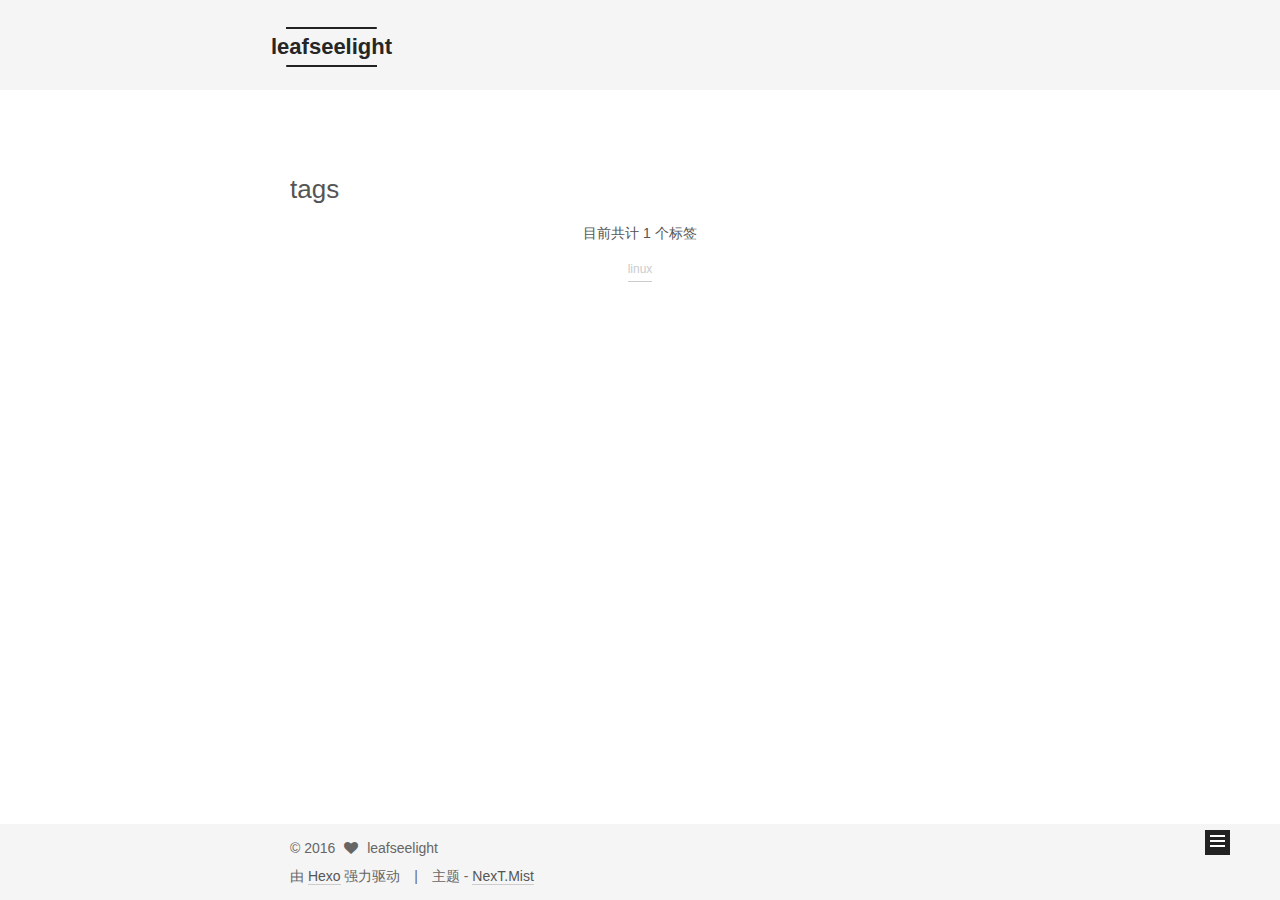
<file: tags/index.html>
<!doctype html>



  


<html class="theme-next mist use-motion" lang="zh-Hans">
<head>
  <meta charset="UTF-8"/>
<meta http-equiv="X-UA-Compatible" content="IE=edge" />
<meta name="viewport" content="width=device-width, initial-scale=1, maximum-scale=1"/>



<meta http-equiv="Cache-Control" content="no-transform" />
<meta http-equiv="Cache-Control" content="no-siteapp" />












  
  
  <link href="/lib/fancybox/source/jquery.fancybox.css?v=2.1.5" rel="stylesheet" type="text/css" />







<link href="/lib/font-awesome/css/font-awesome.min.css?v=4.6.2" rel="stylesheet" type="text/css" />

<link href="/css/main.css?v=5.1.0" rel="stylesheet" type="text/css" />


  <meta name="keywords" content="Hexo, NexT" />








  <link rel="shortcut icon" type="image/x-icon" href="/favicon.ico?v=5.1.0" />






<meta name="description" content="hexo blog">
<meta property="og:type" content="website">
<meta property="og:title" content="tags">
<meta property="og:url" content="https://leafseelight.github.io/tags/index.html">
<meta property="og:site_name" content="leafseelight">
<meta property="og:description" content="hexo blog">
<meta property="og:updated_time" content="2016-10-22T07:07:27.630Z">
<meta name="twitter:card" content="summary">
<meta name="twitter:title" content="tags">
<meta name="twitter:description" content="hexo blog">



<script type="text/javascript" id="hexo.configurations">
  var NexT = window.NexT || {};
  var CONFIG = {
    root: '/',
    scheme: 'Mist',
    sidebar: {"position":"left","display":"post"},
    fancybox: true,
    motion: true,
    duoshuo: {
      userId: '0',
      author: '博主'
    },
    algolia: {
      applicationID: '',
      apiKey: '',
      indexName: '',
      hits: {"per_page":10},
      labels: {"input_placeholder":"Search for Posts","hits_empty":"We didn't find any results for the search: ${query}","hits_stats":"${hits} results found in ${time} ms"}
    }
  };
</script>



  <link rel="canonical" href="https://leafseelight.github.io/tags/"/>





  <title>
  

  
    tags | leafseelight
  
</title>
</head>

<body itemscope itemtype="http://schema.org/WebPage" lang="zh-Hans">

  



  <script type="text/javascript">
    var _hmt = _hmt || [];
    (function() {
      var hm = document.createElement("script");
      hm.src = "//hm.baidu.com/hm.js?da9a6646e9cbadcbf0392e034af6725e";
      var s = document.getElementsByTagName("script")[0];
      s.parentNode.insertBefore(hm, s);
    })();
  </script>



  <script type="text/javascript">
    (function() {
      var hm = document.createElement("script");
      hm.src = "//tajs.qq.com/stats?sId=59099576";
      var s = document.getElementsByTagName("script")[0];
      s.parentNode.insertBefore(hm, s);
    })();
  </script>






  
  
    
  

  <div class="container one-collumn sidebar-position-left  ">
    <div class="headband"></div>

    <header id="header" class="header" itemscope itemtype="http://schema.org/WPHeader">
      <div class="header-inner"><div class="site-meta ">
  

  <div class="custom-logo-site-title">
    <a href="/"  class="brand" rel="start">
      <span class="logo-line-before"><i></i></span>
      <span class="site-title">leafseelight</span>
      <span class="logo-line-after"><i></i></span>
    </a>
  </div>
  <p class="site-subtitle">blog</p>
</div>

<div class="site-nav-toggle">
  <button>
    <span class="btn-bar"></span>
    <span class="btn-bar"></span>
    <span class="btn-bar"></span>
  </button>
</div>

<nav class="site-nav">
  

  
    <ul id="menu" class="menu">
      
        
        <li class="menu-item menu-item-home">
          <a href="/" rel="section">
            
              <i class="menu-item-icon fa fa-fw fa-home"></i> <br />
            
            首页
          </a>
        </li>
      
        
        <li class="menu-item menu-item-categories">
          <a href="/categories" rel="section">
            
              <i class="menu-item-icon fa fa-fw fa-th"></i> <br />
            
            分类
          </a>
        </li>
      
        
        <li class="menu-item menu-item-about">
          <a href="/about" rel="section">
            
              <i class="menu-item-icon fa fa-fw fa-user"></i> <br />
            
            关于
          </a>
        </li>
      
        
        <li class="menu-item menu-item-archives">
          <a href="/archives" rel="section">
            
              <i class="menu-item-icon fa fa-fw fa-archive"></i> <br />
            
            归档
          </a>
        </li>
      
        
        <li class="menu-item menu-item-tags">
          <a href="/tags" rel="section">
            
              <i class="menu-item-icon fa fa-fw fa-tags"></i> <br />
            
            标签
          </a>
        </li>
      

      
        <li class="menu-item menu-item-search">
          
            <a href="javascript:;" class="popup-trigger">
          
            
              <i class="menu-item-icon fa fa-search fa-fw"></i> <br />
            
            搜索
          </a>
        </li>
      
    </ul>
  

  
    <div class="site-search">
      
  <div class="popup">
 <span class="search-icon fa fa-search"></span>
 <input type="text" id="local-search-input">
 <div id="local-search-result"></div>
 <span class="popup-btn-close">close</span>
</div>


    </div>
  
</nav>



 </div>
    </header>

    <main id="main" class="main">
      <div class="main-inner">
        <div class="content-wrap">
          <div id="content" class="content">
            

  <div id="posts" class="posts-expand">
  <header class="post-header">

	<h2 class="post-title" itemprop="name headline">tags</h2>



</header>

    
    
      <div class="tag-cloud">
        <div class="tag-cloud-title">
            目前共计 1 个标签
        </div>
        <div class="tag-cloud-tags">
          <a href="/tags/linux/" style="font-size: 12px; color: #ccc">linux</a>
        </div>
      </div>
    
  </div>


          </div>
          


          

        </div>
        
          
  
  <div class="sidebar-toggle">
    <div class="sidebar-toggle-line-wrap">
      <span class="sidebar-toggle-line sidebar-toggle-line-first"></span>
      <span class="sidebar-toggle-line sidebar-toggle-line-middle"></span>
      <span class="sidebar-toggle-line sidebar-toggle-line-last"></span>
    </div>
  </div>

  <aside id="sidebar" class="sidebar">
    <div class="sidebar-inner">

      

      

      <section class="site-overview sidebar-panel sidebar-panel-active">
        <div class="site-author motion-element" itemprop="author" itemscope itemtype="http://schema.org/Person">
          <img class="site-author-image" itemprop="image"
               src="/images/avator.jpeg"
               alt="leafseelight" />
          <p class="site-author-name" itemprop="name">leafseelight</p>
          <p class="site-description motion-element" itemprop="description">hexo blog</p>
        </div>
        <nav class="site-state motion-element">
          <div class="site-state-item site-state-posts">
            <a href="/archives">
              <span class="site-state-item-count">3</span>
              <span class="site-state-item-name">日志</span>
            </a>
          </div>

          
            <div class="site-state-item site-state-categories">
              <a href="/categories">
                <span class="site-state-item-count">1</span>
                <span class="site-state-item-name">分类</span>
              </a>
            </div>
          

          
            <div class="site-state-item site-state-tags">
              <a href="/tags">
                <span class="site-state-item-count">1</span>
                <span class="site-state-item-name">标签</span>
              </a>
            </div>
          

        </nav>

        

        <div class="links-of-author motion-element">
          
        </div>

        
        

        
        

        


      </section>

      

    </div>
  </aside>


        
      </div>
    </main>

    <footer id="footer" class="footer">
      <div class="footer-inner">
        <div class="copyright" >
  
  &copy; 
  <span itemprop="copyrightYear">2016</span>
  <span class="with-love">
    <i class="fa fa-heart"></i>
  </span>
  <span class="author" itemprop="copyrightHolder">leafseelight</span>
</div>


<div class="powered-by">
  由 <a class="theme-link" href="https://hexo.io">Hexo</a> 强力驱动
</div>

<div class="theme-info">
  主题 -
  <a class="theme-link" href="https://github.com/iissnan/hexo-theme-next">
    NexT.Mist
  </a>
</div>


        

        
      </div>
    </footer>

    <div class="back-to-top">
      <i class="fa fa-arrow-up"></i>
    </div>
  </div>

  

<script type="text/javascript">
  if (Object.prototype.toString.call(window.Promise) !== '[object Function]') {
    window.Promise = null;
  }
</script>









  



  
  <script type="text/javascript" src="/lib/jquery/index.js?v=2.1.3"></script>

  
  <script type="text/javascript" src="/lib/fastclick/lib/fastclick.min.js?v=1.0.6"></script>

  
  <script type="text/javascript" src="/lib/jquery_lazyload/jquery.lazyload.js?v=1.9.7"></script>

  
  <script type="text/javascript" src="/lib/velocity/velocity.min.js?v=1.2.1"></script>

  
  <script type="text/javascript" src="/lib/velocity/velocity.ui.min.js?v=1.2.1"></script>

  
  <script type="text/javascript" src="/lib/fancybox/source/jquery.fancybox.pack.js?v=2.1.5"></script>


  


  <script type="text/javascript" src="/js/src/utils.js?v=5.1.0"></script>

  <script type="text/javascript" src="/js/src/motion.js?v=5.1.0"></script>



  
  

  

  


  <script type="text/javascript" src="/js/src/bootstrap.js?v=5.1.0"></script>



  

  
    
  

  <script type="text/javascript">
    var duoshuoQuery = {short_name:"leafseelight"};
    (function() {
      var ds = document.createElement('script');
      ds.type = 'text/javascript';ds.async = true;
      ds.id = 'duoshuo-script';
      ds.src = (document.location.protocol == 'https:' ? 'https:' : 'http:') + '//static.duoshuo.com/embed.js';
      ds.charset = 'UTF-8';
      (document.getElementsByTagName('head')[0]
      || document.getElementsByTagName('body')[0]).appendChild(ds);
    })();
  </script>

  
    
    
    <script src="/lib/ua-parser-js/dist/ua-parser.min.js?v=0.7.9"></script>
    <script src="/js/src/hook-duoshuo.js"></script>
  








  
  
  <script type="text/javascript">
    // Popup Window;
    var isfetched = false;
    // Search DB path;
    var search_path = "search.xml";
    if (search_path.length == 0) {
      search_path = "search.xml";
    }
    var path = "/" + search_path;
    // monitor main search box;

    function proceedsearch() {
      $("body").append('<div class="popoverlay">').css('overflow', 'hidden');
      $('.popup').toggle();
    }
    // search function;
    var searchFunc = function(path, search_id, content_id) {
      'use strict';
      $.ajax({
        url: path,
        dataType: "xml",
        async: true,
        success: function( xmlResponse ) {
          // get the contents from search data
          isfetched = true;
          $('.popup').detach().appendTo('.header-inner');
          var datas = $( "entry", xmlResponse ).map(function() {
            return {
              title: $( "title", this ).text(),
              content: $("content",this).text(),
              url: $( "url" , this).text()
            };
          }).get();
          var $input = document.getElementById(search_id);
          var $resultContent = document.getElementById(content_id);
          $input.addEventListener('input', function(){
            var matchcounts = 0;
            var str='<ul class=\"search-result-list\">';
            var keywords = this.value.trim().toLowerCase().split(/[\s\-]+/);
            $resultContent.innerHTML = "";
            if (this.value.trim().length > 1) {
              // perform local searching
              datas.forEach(function(data) {
                var isMatch = false;
                var content_index = [];
                var data_title = data.title.trim().toLowerCase();
                var data_content = data.content.trim().replace(/<[^>]+>/g,"").toLowerCase();
                var data_url = decodeURIComponent(data.url);
                var index_title = -1;
                var index_content = -1;
                var first_occur = -1;
                // only match artiles with not empty titles and contents
                if(data_title != '') {
                  keywords.forEach(function(keyword, i) {
                    index_title = data_title.indexOf(keyword);
                    index_content = data_content.indexOf(keyword);
                    if( index_title >= 0 || index_content >= 0 ){
                      isMatch = true;
                      if (i == 0) {
                        first_occur = index_content;
                      }
                    }

                  });
                }
                // show search results
                if (isMatch) {
                  matchcounts += 1;
                  str += "<li><a href='"+ data_url +"' class='search-result-title'>"+ data_title +"</a>";
                  var content = data.content.trim().replace(/<[^>]+>/g,"");
                  if (first_occur >= 0) {
                    // cut out 100 characters
                    var start = first_occur - 20;
                    var end = first_occur + 80;
                    if(start < 0){
                      start = 0;
                    }
                    if(start == 0){
                      end = 50;
                    }
                    if(end > content.length){
                      end = content.length;
                    }
                    var match_content = content.substring(start, end);
                    // highlight all keywords
                    keywords.forEach(function(keyword){
                      var regS = new RegExp(keyword, "gi");
                      match_content = match_content.replace(regS, "<b class=\"search-keyword\">"+keyword+"</b>");
                    });

                    str += "<p class=\"search-result\">" + match_content +"...</p>"
                  }
                  str += "</li>";
                }
              })};
            str += "</ul>";
            if (matchcounts == 0) { str = '<div id="no-result"><i class="fa fa-frown-o fa-5x" /></div>' }
            if (keywords == "") { str = '<div id="no-result"><i class="fa fa-search fa-5x" /></div>' }
            $resultContent.innerHTML = str;
          });
          proceedsearch();
        }
      });}

    // handle and trigger popup window;
    $('.popup-trigger').click(function(e) {
      e.stopPropagation();
      if (isfetched == false) {
        searchFunc(path, 'local-search-input', 'local-search-result');
      } else {
        proceedsearch();
      };
    });

    $('.popup-btn-close').click(function(e){
      $('.popup').hide();
      $(".popoverlay").remove();
      $('body').css('overflow', '');
    });
    $('.popup').click(function(e){
      e.stopPropagation();
    });
  </script>


  

  

  
  <script src="https://cdn1.lncld.net/static/js/av-core-mini-0.6.1.js"></script>
  <script>AV.initialize("rtdxm3klWNmx3KjYWicQeuy2-gzGzoHsz", "9pipH46RdbV6COwKtQbBHlla");</script>
  <script>
    function showTime(Counter) {
      var query = new AV.Query(Counter);
      var entries = [];
      var $visitors = $(".leancloud_visitors");

      $visitors.each(function () {
        entries.push( $(this).attr("id").trim() );
      });

      query.containedIn('url', entries);
      query.find()
        .done(function (results) {
          var COUNT_CONTAINER_REF = '.leancloud-visitors-count';

          if (results.length === 0) {
            $visitors.find(COUNT_CONTAINER_REF).text(0);
            return;
          }

          for (var i = 0; i < results.length; i++) {
            var item = results[i];
            var url = item.get('url');
            var time = item.get('time');
            var element = document.getElementById(url);

            $(element).find(COUNT_CONTAINER_REF).text(time);
          }
          for(var i = 0; i < entries.length; i++) {
            var url = entries[i];
            var element = document.getElementById(url);
            var countSpan = $(element).find(COUNT_CONTAINER_REF);
            if( countSpan.text() == '') {
              countSpan.text(0);
            }
          }
        })
        .fail(function (object, error) {
          console.log("Error: " + error.code + " " + error.message);
        });
    }

    function addCount(Counter) {
      var $visitors = $(".leancloud_visitors");
      var url = $visitors.attr('id').trim();
      var title = $visitors.attr('data-flag-title').trim();
      var query = new AV.Query(Counter);

      query.equalTo("url", url);
      query.find({
        success: function(results) {
          if (results.length > 0) {
            var counter = results[0];
            counter.fetchWhenSave(true);
            counter.increment("time");
            counter.save(null, {
              success: function(counter) {
                var $element = $(document.getElementById(url));
                $element.find('.leancloud-visitors-count').text(counter.get('time'));
              },
              error: function(counter, error) {
                console.log('Failed to save Visitor num, with error message: ' + error.message);
              }
            });
          } else {
            var newcounter = new Counter();
            /* Set ACL */
            var acl = new AV.ACL();
            acl.setPublicReadAccess(true);
            acl.setPublicWriteAccess(true);
            newcounter.setACL(acl);
            /* End Set ACL */
            newcounter.set("title", title);
            newcounter.set("url", url);
            newcounter.set("time", 1);
            newcounter.save(null, {
              success: function(newcounter) {
                var $element = $(document.getElementById(url));
                $element.find('.leancloud-visitors-count').text(newcounter.get('time'));
              },
              error: function(newcounter, error) {
                console.log('Failed to create');
              }
            });
          }
        },
        error: function(error) {
          console.log('Error:' + error.code + " " + error.message);
        }
      });
    }

    $(function() {
      var Counter = AV.Object.extend("Counter");
      if ($('.leancloud_visitors').length == 1) {
        addCount(Counter);
      } else if ($('.post-title-link').length > 1) {
        showTime(Counter);
      }
    });
  </script>



  

  


</body>
</html>
</file>
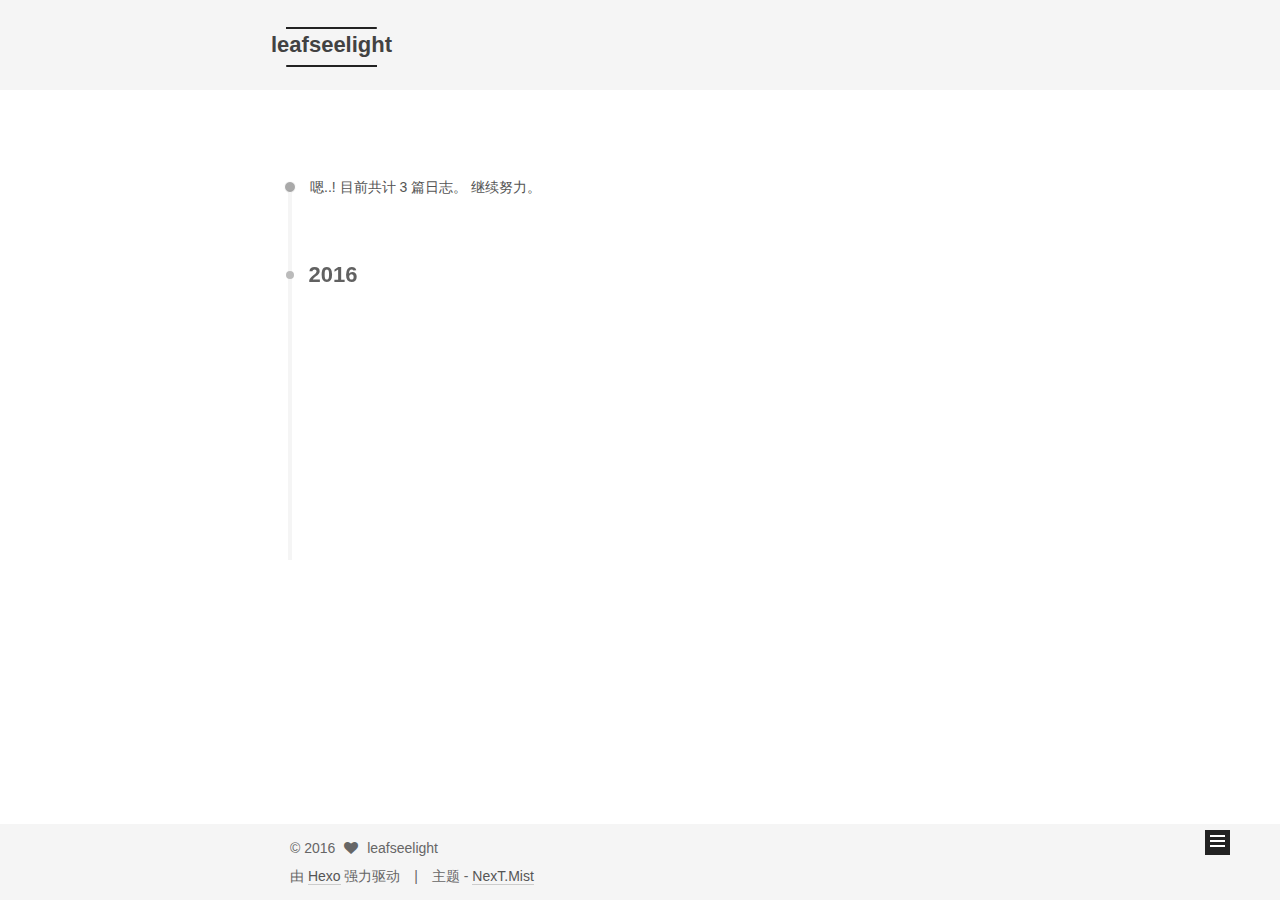
<file: archives/2016/index.html>
<!doctype html>



  


<html class="theme-next mist use-motion" lang="zh-Hans">
<head>
  <meta charset="UTF-8"/>
<meta http-equiv="X-UA-Compatible" content="IE=edge" />
<meta name="viewport" content="width=device-width, initial-scale=1, maximum-scale=1"/>



<meta http-equiv="Cache-Control" content="no-transform" />
<meta http-equiv="Cache-Control" content="no-siteapp" />












  
  
  <link href="/lib/fancybox/source/jquery.fancybox.css?v=2.1.5" rel="stylesheet" type="text/css" />







<link href="/lib/font-awesome/css/font-awesome.min.css?v=4.6.2" rel="stylesheet" type="text/css" />

<link href="/css/main.css?v=5.1.0" rel="stylesheet" type="text/css" />


  <meta name="keywords" content="Hexo, NexT" />








  <link rel="shortcut icon" type="image/x-icon" href="/favicon.ico?v=5.1.0" />






<meta name="description" content="hexo blog">
<meta property="og:type" content="website">
<meta property="og:title" content="leafseelight">
<meta property="og:url" content="https://leafseelight.github.io/archives/2016/index.html">
<meta property="og:site_name" content="leafseelight">
<meta property="og:description" content="hexo blog">
<meta name="twitter:card" content="summary">
<meta name="twitter:title" content="leafseelight">
<meta name="twitter:description" content="hexo blog">



<script type="text/javascript" id="hexo.configurations">
  var NexT = window.NexT || {};
  var CONFIG = {
    root: '/',
    scheme: 'Mist',
    sidebar: {"position":"left","display":"post"},
    fancybox: true,
    motion: true,
    duoshuo: {
      userId: '0',
      author: '博主'
    },
    algolia: {
      applicationID: '',
      apiKey: '',
      indexName: '',
      hits: {"per_page":10},
      labels: {"input_placeholder":"Search for Posts","hits_empty":"We didn't find any results for the search: ${query}","hits_stats":"${hits} results found in ${time} ms"}
    }
  };
</script>



  <link rel="canonical" href="https://leafseelight.github.io/archives/2016/"/>





  <title> 归档 | leafseelight </title>
</head>

<body itemscope itemtype="http://schema.org/WebPage" lang="zh-Hans">

  



  <script type="text/javascript">
    var _hmt = _hmt || [];
    (function() {
      var hm = document.createElement("script");
      hm.src = "//hm.baidu.com/hm.js?da9a6646e9cbadcbf0392e034af6725e";
      var s = document.getElementsByTagName("script")[0];
      s.parentNode.insertBefore(hm, s);
    })();
  </script>



  <script type="text/javascript">
    (function() {
      var hm = document.createElement("script");
      hm.src = "//tajs.qq.com/stats?sId=59099576";
      var s = document.getElementsByTagName("script")[0];
      s.parentNode.insertBefore(hm, s);
    })();
  </script>






  
  
    
  

  <div class="container one-collumn sidebar-position-left  page-archive  ">
    <div class="headband"></div>

    <header id="header" class="header" itemscope itemtype="http://schema.org/WPHeader">
      <div class="header-inner"><div class="site-meta ">
  

  <div class="custom-logo-site-title">
    <a href="/"  class="brand" rel="start">
      <span class="logo-line-before"><i></i></span>
      <span class="site-title">leafseelight</span>
      <span class="logo-line-after"><i></i></span>
    </a>
  </div>
  <p class="site-subtitle">blog</p>
</div>

<div class="site-nav-toggle">
  <button>
    <span class="btn-bar"></span>
    <span class="btn-bar"></span>
    <span class="btn-bar"></span>
  </button>
</div>

<nav class="site-nav">
  

  
    <ul id="menu" class="menu">
      
        
        <li class="menu-item menu-item-home">
          <a href="/" rel="section">
            
              <i class="menu-item-icon fa fa-fw fa-home"></i> <br />
            
            首页
          </a>
        </li>
      
        
        <li class="menu-item menu-item-categories">
          <a href="/categories" rel="section">
            
              <i class="menu-item-icon fa fa-fw fa-th"></i> <br />
            
            分类
          </a>
        </li>
      
        
        <li class="menu-item menu-item-about">
          <a href="/about" rel="section">
            
              <i class="menu-item-icon fa fa-fw fa-user"></i> <br />
            
            关于
          </a>
        </li>
      
        
        <li class="menu-item menu-item-archives">
          <a href="/archives" rel="section">
            
              <i class="menu-item-icon fa fa-fw fa-archive"></i> <br />
            
            归档
          </a>
        </li>
      
        
        <li class="menu-item menu-item-tags">
          <a href="/tags" rel="section">
            
              <i class="menu-item-icon fa fa-fw fa-tags"></i> <br />
            
            标签
          </a>
        </li>
      

      
        <li class="menu-item menu-item-search">
          
            <a href="javascript:;" class="popup-trigger">
          
            
              <i class="menu-item-icon fa fa-search fa-fw"></i> <br />
            
            搜索
          </a>
        </li>
      
    </ul>
  

  
    <div class="site-search">
      
  <div class="popup">
 <span class="search-icon fa fa-search"></span>
 <input type="text" id="local-search-input">
 <div id="local-search-result"></div>
 <span class="popup-btn-close">close</span>
</div>


    </div>
  
</nav>



 </div>
    </header>

    <main id="main" class="main">
      <div class="main-inner">
        <div class="content-wrap">
          <div id="content" class="content">
            

  <section id="posts" class="posts-collapse">
    <span class="archive-move-on"></span>

    <span class="archive-page-counter">
      
      
      
        
      
      嗯..! 目前共计 3 篇日志。 继续努力。
    </span>

    

      
      
      

      
        
        <div class="collection-title">
          <h2 class="archive-year motion-element" id="archive-year-2016">2016</h2>
        </div>
      
      

      

  <article class="post post-type-normal" itemscope itemtype="http://schema.org/Article">
    <header class="post-header">

      <h1 class="post-title">
        
            <a class="post-title-link" href="/2016/11/17/hello-world/" itemprop="url">
              
                <span itemprop="name">Hello World</span>
              
            </a>
        
      </h1>

      <div class="post-meta">
        <time class="post-time" itemprop="dateCreated"
              datetime="2016-11-17T09:45:03+08:00"
              content="2016-11-17" >
          11-17
        </time>
      </div>

    </header>
  </article>



    

      
      
      

      
      

      

  <article class="post post-type-normal" itemscope itemtype="http://schema.org/Article">
    <header class="post-header">

      <h1 class="post-title">
        
            <a class="post-title-link" href="/2016/10/22/linux/" itemprop="url">
              
                <span itemprop="name">linux</span>
              
            </a>
        
      </h1>

      <div class="post-meta">
        <time class="post-time" itemprop="dateCreated"
              datetime="2016-10-22T14:47:37+08:00"
              content="2016-10-22" >
          10-22
        </time>
      </div>

    </header>
  </article>



    

      
      
      

      
      

      

  <article class="post post-type-normal" itemscope itemtype="http://schema.org/Article">
    <header class="post-header">

      <h1 class="post-title">
        
            <a class="post-title-link" href="/2016/10/20/My-New-Post/" itemprop="url">
              
                <span itemprop="name">My New Post</span>
              
            </a>
        
      </h1>

      <div class="post-meta">
        <time class="post-time" itemprop="dateCreated"
              datetime="2016-10-20T15:31:14+08:00"
              content="2016-10-20" >
          10-20
        </time>
      </div>

    </header>
  </article>



    

  </section>

  



          </div>
          


          

        </div>
        
          
  
  <div class="sidebar-toggle">
    <div class="sidebar-toggle-line-wrap">
      <span class="sidebar-toggle-line sidebar-toggle-line-first"></span>
      <span class="sidebar-toggle-line sidebar-toggle-line-middle"></span>
      <span class="sidebar-toggle-line sidebar-toggle-line-last"></span>
    </div>
  </div>

  <aside id="sidebar" class="sidebar">
    <div class="sidebar-inner">

      

      

      <section class="site-overview sidebar-panel sidebar-panel-active">
        <div class="site-author motion-element" itemprop="author" itemscope itemtype="http://schema.org/Person">
          <img class="site-author-image" itemprop="image"
               src="/images/avator.jpeg"
               alt="leafseelight" />
          <p class="site-author-name" itemprop="name">leafseelight</p>
          <p class="site-description motion-element" itemprop="description">hexo blog</p>
        </div>
        <nav class="site-state motion-element">
          <div class="site-state-item site-state-posts">
            <a href="/archives">
              <span class="site-state-item-count">3</span>
              <span class="site-state-item-name">日志</span>
            </a>
          </div>

          
            <div class="site-state-item site-state-categories">
              <a href="/categories">
                <span class="site-state-item-count">1</span>
                <span class="site-state-item-name">分类</span>
              </a>
            </div>
          

          
            <div class="site-state-item site-state-tags">
              <a href="/tags">
                <span class="site-state-item-count">1</span>
                <span class="site-state-item-name">标签</span>
              </a>
            </div>
          

        </nav>

        

        <div class="links-of-author motion-element">
          
        </div>

        
        

        
        

        


      </section>

      

    </div>
  </aside>


        
      </div>
    </main>

    <footer id="footer" class="footer">
      <div class="footer-inner">
        <div class="copyright" >
  
  &copy; 
  <span itemprop="copyrightYear">2016</span>
  <span class="with-love">
    <i class="fa fa-heart"></i>
  </span>
  <span class="author" itemprop="copyrightHolder">leafseelight</span>
</div>


<div class="powered-by">
  由 <a class="theme-link" href="https://hexo.io">Hexo</a> 强力驱动
</div>

<div class="theme-info">
  主题 -
  <a class="theme-link" href="https://github.com/iissnan/hexo-theme-next">
    NexT.Mist
  </a>
</div>


        

        
      </div>
    </footer>

    <div class="back-to-top">
      <i class="fa fa-arrow-up"></i>
    </div>
  </div>

  

<script type="text/javascript">
  if (Object.prototype.toString.call(window.Promise) !== '[object Function]') {
    window.Promise = null;
  }
</script>









  



  
  <script type="text/javascript" src="/lib/jquery/index.js?v=2.1.3"></script>

  
  <script type="text/javascript" src="/lib/fastclick/lib/fastclick.min.js?v=1.0.6"></script>

  
  <script type="text/javascript" src="/lib/jquery_lazyload/jquery.lazyload.js?v=1.9.7"></script>

  
  <script type="text/javascript" src="/lib/velocity/velocity.min.js?v=1.2.1"></script>

  
  <script type="text/javascript" src="/lib/velocity/velocity.ui.min.js?v=1.2.1"></script>

  
  <script type="text/javascript" src="/lib/fancybox/source/jquery.fancybox.pack.js?v=2.1.5"></script>


  


  <script type="text/javascript" src="/js/src/utils.js?v=5.1.0"></script>

  <script type="text/javascript" src="/js/src/motion.js?v=5.1.0"></script>



  
  

  
  
    <script type="text/javascript" id="motion.page.archive">
      $('.archive-year').velocity('transition.slideLeftIn');
    </script>
  


  


  <script type="text/javascript" src="/js/src/bootstrap.js?v=5.1.0"></script>



  

  
    
  

  <script type="text/javascript">
    var duoshuoQuery = {short_name:"leafseelight"};
    (function() {
      var ds = document.createElement('script');
      ds.type = 'text/javascript';ds.async = true;
      ds.id = 'duoshuo-script';
      ds.src = (document.location.protocol == 'https:' ? 'https:' : 'http:') + '//static.duoshuo.com/embed.js';
      ds.charset = 'UTF-8';
      (document.getElementsByTagName('head')[0]
      || document.getElementsByTagName('body')[0]).appendChild(ds);
    })();
  </script>

  
    
    
    <script src="/lib/ua-parser-js/dist/ua-parser.min.js?v=0.7.9"></script>
    <script src="/js/src/hook-duoshuo.js"></script>
  








  
  
  <script type="text/javascript">
    // Popup Window;
    var isfetched = false;
    // Search DB path;
    var search_path = "search.xml";
    if (search_path.length == 0) {
      search_path = "search.xml";
    }
    var path = "/" + search_path;
    // monitor main search box;

    function proceedsearch() {
      $("body").append('<div class="popoverlay">').css('overflow', 'hidden');
      $('.popup').toggle();
    }
    // search function;
    var searchFunc = function(path, search_id, content_id) {
      'use strict';
      $.ajax({
        url: path,
        dataType: "xml",
        async: true,
        success: function( xmlResponse ) {
          // get the contents from search data
          isfetched = true;
          $('.popup').detach().appendTo('.header-inner');
          var datas = $( "entry", xmlResponse ).map(function() {
            return {
              title: $( "title", this ).text(),
              content: $("content",this).text(),
              url: $( "url" , this).text()
            };
          }).get();
          var $input = document.getElementById(search_id);
          var $resultContent = document.getElementById(content_id);
          $input.addEventListener('input', function(){
            var matchcounts = 0;
            var str='<ul class=\"search-result-list\">';
            var keywords = this.value.trim().toLowerCase().split(/[\s\-]+/);
            $resultContent.innerHTML = "";
            if (this.value.trim().length > 1) {
              // perform local searching
              datas.forEach(function(data) {
                var isMatch = false;
                var content_index = [];
                var data_title = data.title.trim().toLowerCase();
                var data_content = data.content.trim().replace(/<[^>]+>/g,"").toLowerCase();
                var data_url = decodeURIComponent(data.url);
                var index_title = -1;
                var index_content = -1;
                var first_occur = -1;
                // only match artiles with not empty titles and contents
                if(data_title != '') {
                  keywords.forEach(function(keyword, i) {
                    index_title = data_title.indexOf(keyword);
                    index_content = data_content.indexOf(keyword);
                    if( index_title >= 0 || index_content >= 0 ){
                      isMatch = true;
                      if (i == 0) {
                        first_occur = index_content;
                      }
                    }

                  });
                }
                // show search results
                if (isMatch) {
                  matchcounts += 1;
                  str += "<li><a href='"+ data_url +"' class='search-result-title'>"+ data_title +"</a>";
                  var content = data.content.trim().replace(/<[^>]+>/g,"");
                  if (first_occur >= 0) {
                    // cut out 100 characters
                    var start = first_occur - 20;
                    var end = first_occur + 80;
                    if(start < 0){
                      start = 0;
                    }
                    if(start == 0){
                      end = 50;
                    }
                    if(end > content.length){
                      end = content.length;
                    }
                    var match_content = content.substring(start, end);
                    // highlight all keywords
                    keywords.forEach(function(keyword){
                      var regS = new RegExp(keyword, "gi");
                      match_content = match_content.replace(regS, "<b class=\"search-keyword\">"+keyword+"</b>");
                    });

                    str += "<p class=\"search-result\">" + match_content +"...</p>"
                  }
                  str += "</li>";
                }
              })};
            str += "</ul>";
            if (matchcounts == 0) { str = '<div id="no-result"><i class="fa fa-frown-o fa-5x" /></div>' }
            if (keywords == "") { str = '<div id="no-result"><i class="fa fa-search fa-5x" /></div>' }
            $resultContent.innerHTML = str;
          });
          proceedsearch();
        }
      });}

    // handle and trigger popup window;
    $('.popup-trigger').click(function(e) {
      e.stopPropagation();
      if (isfetched == false) {
        searchFunc(path, 'local-search-input', 'local-search-result');
      } else {
        proceedsearch();
      };
    });

    $('.popup-btn-close').click(function(e){
      $('.popup').hide();
      $(".popoverlay").remove();
      $('body').css('overflow', '');
    });
    $('.popup').click(function(e){
      e.stopPropagation();
    });
  </script>


  

  

  
  <script src="https://cdn1.lncld.net/static/js/av-core-mini-0.6.1.js"></script>
  <script>AV.initialize("rtdxm3klWNmx3KjYWicQeuy2-gzGzoHsz", "9pipH46RdbV6COwKtQbBHlla");</script>
  <script>
    function showTime(Counter) {
      var query = new AV.Query(Counter);
      var entries = [];
      var $visitors = $(".leancloud_visitors");

      $visitors.each(function () {
        entries.push( $(this).attr("id").trim() );
      });

      query.containedIn('url', entries);
      query.find()
        .done(function (results) {
          var COUNT_CONTAINER_REF = '.leancloud-visitors-count';

          if (results.length === 0) {
            $visitors.find(COUNT_CONTAINER_REF).text(0);
            return;
          }

          for (var i = 0; i < results.length; i++) {
            var item = results[i];
            var url = item.get('url');
            var time = item.get('time');
            var element = document.getElementById(url);

            $(element).find(COUNT_CONTAINER_REF).text(time);
          }
          for(var i = 0; i < entries.length; i++) {
            var url = entries[i];
            var element = document.getElementById(url);
            var countSpan = $(element).find(COUNT_CONTAINER_REF);
            if( countSpan.text() == '') {
              countSpan.text(0);
            }
          }
        })
        .fail(function (object, error) {
          console.log("Error: " + error.code + " " + error.message);
        });
    }

    function addCount(Counter) {
      var $visitors = $(".leancloud_visitors");
      var url = $visitors.attr('id').trim();
      var title = $visitors.attr('data-flag-title').trim();
      var query = new AV.Query(Counter);

      query.equalTo("url", url);
      query.find({
        success: function(results) {
          if (results.length > 0) {
            var counter = results[0];
            counter.fetchWhenSave(true);
            counter.increment("time");
            counter.save(null, {
              success: function(counter) {
                var $element = $(document.getElementById(url));
                $element.find('.leancloud-visitors-count').text(counter.get('time'));
              },
              error: function(counter, error) {
                console.log('Failed to save Visitor num, with error message: ' + error.message);
              }
            });
          } else {
            var newcounter = new Counter();
            /* Set ACL */
            var acl = new AV.ACL();
            acl.setPublicReadAccess(true);
            acl.setPublicWriteAccess(true);
            newcounter.setACL(acl);
            /* End Set ACL */
            newcounter.set("title", title);
            newcounter.set("url", url);
            newcounter.set("time", 1);
            newcounter.save(null, {
              success: function(newcounter) {
                var $element = $(document.getElementById(url));
                $element.find('.leancloud-visitors-count').text(newcounter.get('time'));
              },
              error: function(newcounter, error) {
                console.log('Failed to create');
              }
            });
          }
        },
        error: function(error) {
          console.log('Error:' + error.code + " " + error.message);
        }
      });
    }

    $(function() {
      var Counter = AV.Object.extend("Counter");
      if ($('.leancloud_visitors').length == 1) {
        addCount(Counter);
      } else if ($('.post-title-link').length > 1) {
        showTime(Counter);
      }
    });
  </script>



  

  


</body>
</html>
</file>
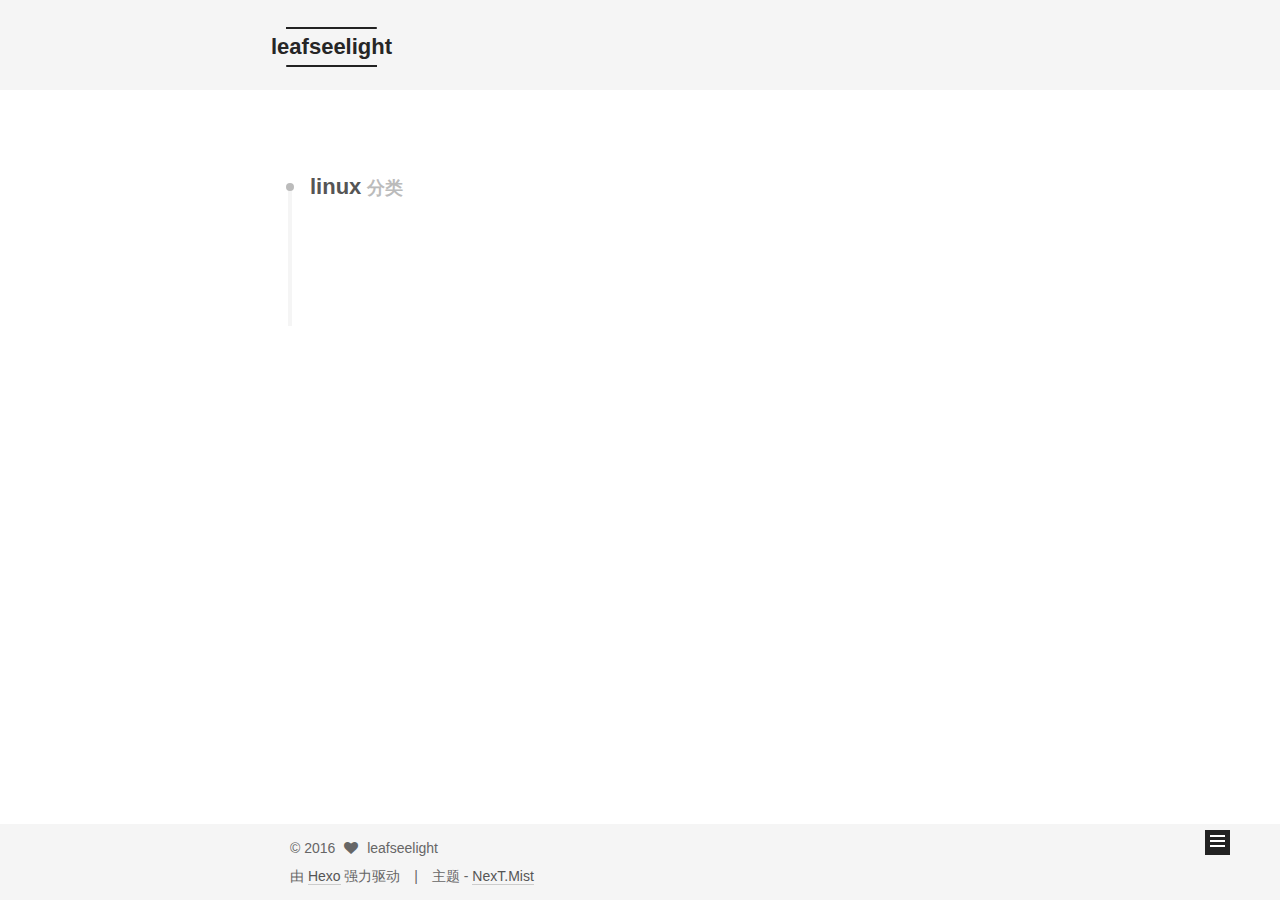
<file: categories/linux/index.html>
<!doctype html>



  


<html class="theme-next mist use-motion" lang="zh-Hans">
<head>
  <meta charset="UTF-8"/>
<meta http-equiv="X-UA-Compatible" content="IE=edge" />
<meta name="viewport" content="width=device-width, initial-scale=1, maximum-scale=1"/>



<meta http-equiv="Cache-Control" content="no-transform" />
<meta http-equiv="Cache-Control" content="no-siteapp" />












  
  
  <link href="/lib/fancybox/source/jquery.fancybox.css?v=2.1.5" rel="stylesheet" type="text/css" />







<link href="/lib/font-awesome/css/font-awesome.min.css?v=4.6.2" rel="stylesheet" type="text/css" />

<link href="/css/main.css?v=5.1.0" rel="stylesheet" type="text/css" />


  <meta name="keywords" content="Hexo, NexT" />








  <link rel="shortcut icon" type="image/x-icon" href="/favicon.ico?v=5.1.0" />






<meta name="description" content="hexo blog">
<meta property="og:type" content="website">
<meta property="og:title" content="leafseelight">
<meta property="og:url" content="https://leafseelight.github.io/categories/linux/index.html">
<meta property="og:site_name" content="leafseelight">
<meta property="og:description" content="hexo blog">
<meta name="twitter:card" content="summary">
<meta name="twitter:title" content="leafseelight">
<meta name="twitter:description" content="hexo blog">



<script type="text/javascript" id="hexo.configurations">
  var NexT = window.NexT || {};
  var CONFIG = {
    root: '/',
    scheme: 'Mist',
    sidebar: {"position":"left","display":"post"},
    fancybox: true,
    motion: true,
    duoshuo: {
      userId: '0',
      author: '博主'
    },
    algolia: {
      applicationID: '',
      apiKey: '',
      indexName: '',
      hits: {"per_page":10},
      labels: {"input_placeholder":"Search for Posts","hits_empty":"We didn't find any results for the search: ${query}","hits_stats":"${hits} results found in ${time} ms"}
    }
  };
</script>



  <link rel="canonical" href="https://leafseelight.github.io/categories/linux/"/>





  <title> 分类: linux | leafseelight </title>
</head>

<body itemscope itemtype="http://schema.org/WebPage" lang="zh-Hans">

  



  <script type="text/javascript">
    var _hmt = _hmt || [];
    (function() {
      var hm = document.createElement("script");
      hm.src = "//hm.baidu.com/hm.js?da9a6646e9cbadcbf0392e034af6725e";
      var s = document.getElementsByTagName("script")[0];
      s.parentNode.insertBefore(hm, s);
    })();
  </script>



  <script type="text/javascript">
    (function() {
      var hm = document.createElement("script");
      hm.src = "//tajs.qq.com/stats?sId=59099576";
      var s = document.getElementsByTagName("script")[0];
      s.parentNode.insertBefore(hm, s);
    })();
  </script>






  
  
    
  

  <div class="container one-collumn sidebar-position-left  ">
    <div class="headband"></div>

    <header id="header" class="header" itemscope itemtype="http://schema.org/WPHeader">
      <div class="header-inner"><div class="site-meta ">
  

  <div class="custom-logo-site-title">
    <a href="/"  class="brand" rel="start">
      <span class="logo-line-before"><i></i></span>
      <span class="site-title">leafseelight</span>
      <span class="logo-line-after"><i></i></span>
    </a>
  </div>
  <p class="site-subtitle">blog</p>
</div>

<div class="site-nav-toggle">
  <button>
    <span class="btn-bar"></span>
    <span class="btn-bar"></span>
    <span class="btn-bar"></span>
  </button>
</div>

<nav class="site-nav">
  

  
    <ul id="menu" class="menu">
      
        
        <li class="menu-item menu-item-home">
          <a href="/" rel="section">
            
              <i class="menu-item-icon fa fa-fw fa-home"></i> <br />
            
            首页
          </a>
        </li>
      
        
        <li class="menu-item menu-item-categories">
          <a href="/categories" rel="section">
            
              <i class="menu-item-icon fa fa-fw fa-th"></i> <br />
            
            分类
          </a>
        </li>
      
        
        <li class="menu-item menu-item-about">
          <a href="/about" rel="section">
            
              <i class="menu-item-icon fa fa-fw fa-user"></i> <br />
            
            关于
          </a>
        </li>
      
        
        <li class="menu-item menu-item-archives">
          <a href="/archives" rel="section">
            
              <i class="menu-item-icon fa fa-fw fa-archive"></i> <br />
            
            归档
          </a>
        </li>
      
        
        <li class="menu-item menu-item-tags">
          <a href="/tags" rel="section">
            
              <i class="menu-item-icon fa fa-fw fa-tags"></i> <br />
            
            标签
          </a>
        </li>
      

      
        <li class="menu-item menu-item-search">
          
            <a href="javascript:;" class="popup-trigger">
          
            
              <i class="menu-item-icon fa fa-search fa-fw"></i> <br />
            
            搜索
          </a>
        </li>
      
    </ul>
  

  
    <div class="site-search">
      
  <div class="popup">
 <span class="search-icon fa fa-search"></span>
 <input type="text" id="local-search-input">
 <div id="local-search-result"></div>
 <span class="popup-btn-close">close</span>
</div>


    </div>
  
</nav>



 </div>
    </header>

    <main id="main" class="main">
      <div class="main-inner">
        <div class="content-wrap">
          <div id="content" class="content">
            

  <section id="posts" class="posts-collapse">
    <div class="collection-title">
      <h2 >
        linux
        <small>分类</small>
      </h2>
    </div>

    
      

  <article class="post post-type-normal" itemscope itemtype="http://schema.org/Article">
    <header class="post-header">

      <h1 class="post-title">
        
            <a class="post-title-link" href="/2016/10/20/My-New-Post/" itemprop="url">
              
                <span itemprop="name">My New Post</span>
              
            </a>
        
      </h1>

      <div class="post-meta">
        <time class="post-time" itemprop="dateCreated"
              datetime="2016-10-20T15:31:14+08:00"
              content="2016-10-20" >
          10-20
        </time>
      </div>

    </header>
  </article>


    
  </section>

  



          </div>
          


          

        </div>
        
          
  
  <div class="sidebar-toggle">
    <div class="sidebar-toggle-line-wrap">
      <span class="sidebar-toggle-line sidebar-toggle-line-first"></span>
      <span class="sidebar-toggle-line sidebar-toggle-line-middle"></span>
      <span class="sidebar-toggle-line sidebar-toggle-line-last"></span>
    </div>
  </div>

  <aside id="sidebar" class="sidebar">
    <div class="sidebar-inner">

      

      

      <section class="site-overview sidebar-panel sidebar-panel-active">
        <div class="site-author motion-element" itemprop="author" itemscope itemtype="http://schema.org/Person">
          <img class="site-author-image" itemprop="image"
               src="/images/avator.jpeg"
               alt="leafseelight" />
          <p class="site-author-name" itemprop="name">leafseelight</p>
          <p class="site-description motion-element" itemprop="description">hexo blog</p>
        </div>
        <nav class="site-state motion-element">
          <div class="site-state-item site-state-posts">
            <a href="/archives">
              <span class="site-state-item-count">3</span>
              <span class="site-state-item-name">日志</span>
            </a>
          </div>

          
            <div class="site-state-item site-state-categories">
              <a href="/categories">
                <span class="site-state-item-count">1</span>
                <span class="site-state-item-name">分类</span>
              </a>
            </div>
          

          
            <div class="site-state-item site-state-tags">
              <a href="/tags">
                <span class="site-state-item-count">1</span>
                <span class="site-state-item-name">标签</span>
              </a>
            </div>
          

        </nav>

        

        <div class="links-of-author motion-element">
          
        </div>

        
        

        
        

        


      </section>

      

    </div>
  </aside>


        
      </div>
    </main>

    <footer id="footer" class="footer">
      <div class="footer-inner">
        <div class="copyright" >
  
  &copy; 
  <span itemprop="copyrightYear">2016</span>
  <span class="with-love">
    <i class="fa fa-heart"></i>
  </span>
  <span class="author" itemprop="copyrightHolder">leafseelight</span>
</div>


<div class="powered-by">
  由 <a class="theme-link" href="https://hexo.io">Hexo</a> 强力驱动
</div>

<div class="theme-info">
  主题 -
  <a class="theme-link" href="https://github.com/iissnan/hexo-theme-next">
    NexT.Mist
  </a>
</div>


        

        
      </div>
    </footer>

    <div class="back-to-top">
      <i class="fa fa-arrow-up"></i>
    </div>
  </div>

  

<script type="text/javascript">
  if (Object.prototype.toString.call(window.Promise) !== '[object Function]') {
    window.Promise = null;
  }
</script>









  



  
  <script type="text/javascript" src="/lib/jquery/index.js?v=2.1.3"></script>

  
  <script type="text/javascript" src="/lib/fastclick/lib/fastclick.min.js?v=1.0.6"></script>

  
  <script type="text/javascript" src="/lib/jquery_lazyload/jquery.lazyload.js?v=1.9.7"></script>

  
  <script type="text/javascript" src="/lib/velocity/velocity.min.js?v=1.2.1"></script>

  
  <script type="text/javascript" src="/lib/velocity/velocity.ui.min.js?v=1.2.1"></script>

  
  <script type="text/javascript" src="/lib/fancybox/source/jquery.fancybox.pack.js?v=2.1.5"></script>


  


  <script type="text/javascript" src="/js/src/utils.js?v=5.1.0"></script>

  <script type="text/javascript" src="/js/src/motion.js?v=5.1.0"></script>



  
  

  

  


  <script type="text/javascript" src="/js/src/bootstrap.js?v=5.1.0"></script>



  

  
    
  

  <script type="text/javascript">
    var duoshuoQuery = {short_name:"leafseelight"};
    (function() {
      var ds = document.createElement('script');
      ds.type = 'text/javascript';ds.async = true;
      ds.id = 'duoshuo-script';
      ds.src = (document.location.protocol == 'https:' ? 'https:' : 'http:') + '//static.duoshuo.com/embed.js';
      ds.charset = 'UTF-8';
      (document.getElementsByTagName('head')[0]
      || document.getElementsByTagName('body')[0]).appendChild(ds);
    })();
  </script>

  
    
    
    <script src="/lib/ua-parser-js/dist/ua-parser.min.js?v=0.7.9"></script>
    <script src="/js/src/hook-duoshuo.js"></script>
  








  
  
  <script type="text/javascript">
    // Popup Window;
    var isfetched = false;
    // Search DB path;
    var search_path = "search.xml";
    if (search_path.length == 0) {
      search_path = "search.xml";
    }
    var path = "/" + search_path;
    // monitor main search box;

    function proceedsearch() {
      $("body").append('<div class="popoverlay">').css('overflow', 'hidden');
      $('.popup').toggle();
    }
    // search function;
    var searchFunc = function(path, search_id, content_id) {
      'use strict';
      $.ajax({
        url: path,
        dataType: "xml",
        async: true,
        success: function( xmlResponse ) {
          // get the contents from search data
          isfetched = true;
          $('.popup').detach().appendTo('.header-inner');
          var datas = $( "entry", xmlResponse ).map(function() {
            return {
              title: $( "title", this ).text(),
              content: $("content",this).text(),
              url: $( "url" , this).text()
            };
          }).get();
          var $input = document.getElementById(search_id);
          var $resultContent = document.getElementById(content_id);
          $input.addEventListener('input', function(){
            var matchcounts = 0;
            var str='<ul class=\"search-result-list\">';
            var keywords = this.value.trim().toLowerCase().split(/[\s\-]+/);
            $resultContent.innerHTML = "";
            if (this.value.trim().length > 1) {
              // perform local searching
              datas.forEach(function(data) {
                var isMatch = false;
                var content_index = [];
                var data_title = data.title.trim().toLowerCase();
                var data_content = data.content.trim().replace(/<[^>]+>/g,"").toLowerCase();
                var data_url = decodeURIComponent(data.url);
                var index_title = -1;
                var index_content = -1;
                var first_occur = -1;
                // only match artiles with not empty titles and contents
                if(data_title != '') {
                  keywords.forEach(function(keyword, i) {
                    index_title = data_title.indexOf(keyword);
                    index_content = data_content.indexOf(keyword);
                    if( index_title >= 0 || index_content >= 0 ){
                      isMatch = true;
                      if (i == 0) {
                        first_occur = index_content;
                      }
                    }

                  });
                }
                // show search results
                if (isMatch) {
                  matchcounts += 1;
                  str += "<li><a href='"+ data_url +"' class='search-result-title'>"+ data_title +"</a>";
                  var content = data.content.trim().replace(/<[^>]+>/g,"");
                  if (first_occur >= 0) {
                    // cut out 100 characters
                    var start = first_occur - 20;
                    var end = first_occur + 80;
                    if(start < 0){
                      start = 0;
                    }
                    if(start == 0){
                      end = 50;
                    }
                    if(end > content.length){
                      end = content.length;
                    }
                    var match_content = content.substring(start, end);
                    // highlight all keywords
                    keywords.forEach(function(keyword){
                      var regS = new RegExp(keyword, "gi");
                      match_content = match_content.replace(regS, "<b class=\"search-keyword\">"+keyword+"</b>");
                    });

                    str += "<p class=\"search-result\">" + match_content +"...</p>"
                  }
                  str += "</li>";
                }
              })};
            str += "</ul>";
            if (matchcounts == 0) { str = '<div id="no-result"><i class="fa fa-frown-o fa-5x" /></div>' }
            if (keywords == "") { str = '<div id="no-result"><i class="fa fa-search fa-5x" /></div>' }
            $resultContent.innerHTML = str;
          });
          proceedsearch();
        }
      });}

    // handle and trigger popup window;
    $('.popup-trigger').click(function(e) {
      e.stopPropagation();
      if (isfetched == false) {
        searchFunc(path, 'local-search-input', 'local-search-result');
      } else {
        proceedsearch();
      };
    });

    $('.popup-btn-close').click(function(e){
      $('.popup').hide();
      $(".popoverlay").remove();
      $('body').css('overflow', '');
    });
    $('.popup').click(function(e){
      e.stopPropagation();
    });
  </script>


  

  

  
  <script src="https://cdn1.lncld.net/static/js/av-core-mini-0.6.1.js"></script>
  <script>AV.initialize("rtdxm3klWNmx3KjYWicQeuy2-gzGzoHsz", "9pipH46RdbV6COwKtQbBHlla");</script>
  <script>
    function showTime(Counter) {
      var query = new AV.Query(Counter);
      var entries = [];
      var $visitors = $(".leancloud_visitors");

      $visitors.each(function () {
        entries.push( $(this).attr("id").trim() );
      });

      query.containedIn('url', entries);
      query.find()
        .done(function (results) {
          var COUNT_CONTAINER_REF = '.leancloud-visitors-count';

          if (results.length === 0) {
            $visitors.find(COUNT_CONTAINER_REF).text(0);
            return;
          }

          for (var i = 0; i < results.length; i++) {
            var item = results[i];
            var url = item.get('url');
            var time = item.get('time');
            var element = document.getElementById(url);

            $(element).find(COUNT_CONTAINER_REF).text(time);
          }
          for(var i = 0; i < entries.length; i++) {
            var url = entries[i];
            var element = document.getElementById(url);
            var countSpan = $(element).find(COUNT_CONTAINER_REF);
            if( countSpan.text() == '') {
              countSpan.text(0);
            }
          }
        })
        .fail(function (object, error) {
          console.log("Error: " + error.code + " " + error.message);
        });
    }

    function addCount(Counter) {
      var $visitors = $(".leancloud_visitors");
      var url = $visitors.attr('id').trim();
      var title = $visitors.attr('data-flag-title').trim();
      var query = new AV.Query(Counter);

      query.equalTo("url", url);
      query.find({
        success: function(results) {
          if (results.length > 0) {
            var counter = results[0];
            counter.fetchWhenSave(true);
            counter.increment("time");
            counter.save(null, {
              success: function(counter) {
                var $element = $(document.getElementById(url));
                $element.find('.leancloud-visitors-count').text(counter.get('time'));
              },
              error: function(counter, error) {
                console.log('Failed to save Visitor num, with error message: ' + error.message);
              }
            });
          } else {
            var newcounter = new Counter();
            /* Set ACL */
            var acl = new AV.ACL();
            acl.setPublicReadAccess(true);
            acl.setPublicWriteAccess(true);
            newcounter.setACL(acl);
            /* End Set ACL */
            newcounter.set("title", title);
            newcounter.set("url", url);
            newcounter.set("time", 1);
            newcounter.save(null, {
              success: function(newcounter) {
                var $element = $(document.getElementById(url));
                $element.find('.leancloud-visitors-count').text(newcounter.get('time'));
              },
              error: function(newcounter, error) {
                console.log('Failed to create');
              }
            });
          }
        },
        error: function(error) {
          console.log('Error:' + error.code + " " + error.message);
        }
      });
    }

    $(function() {
      var Counter = AV.Object.extend("Counter");
      if ($('.leancloud_visitors').length == 1) {
        addCount(Counter);
      } else if ($('.post-title-link').length > 1) {
        showTime(Counter);
      }
    });
  </script>



  

  


</body>
</html>
</file>
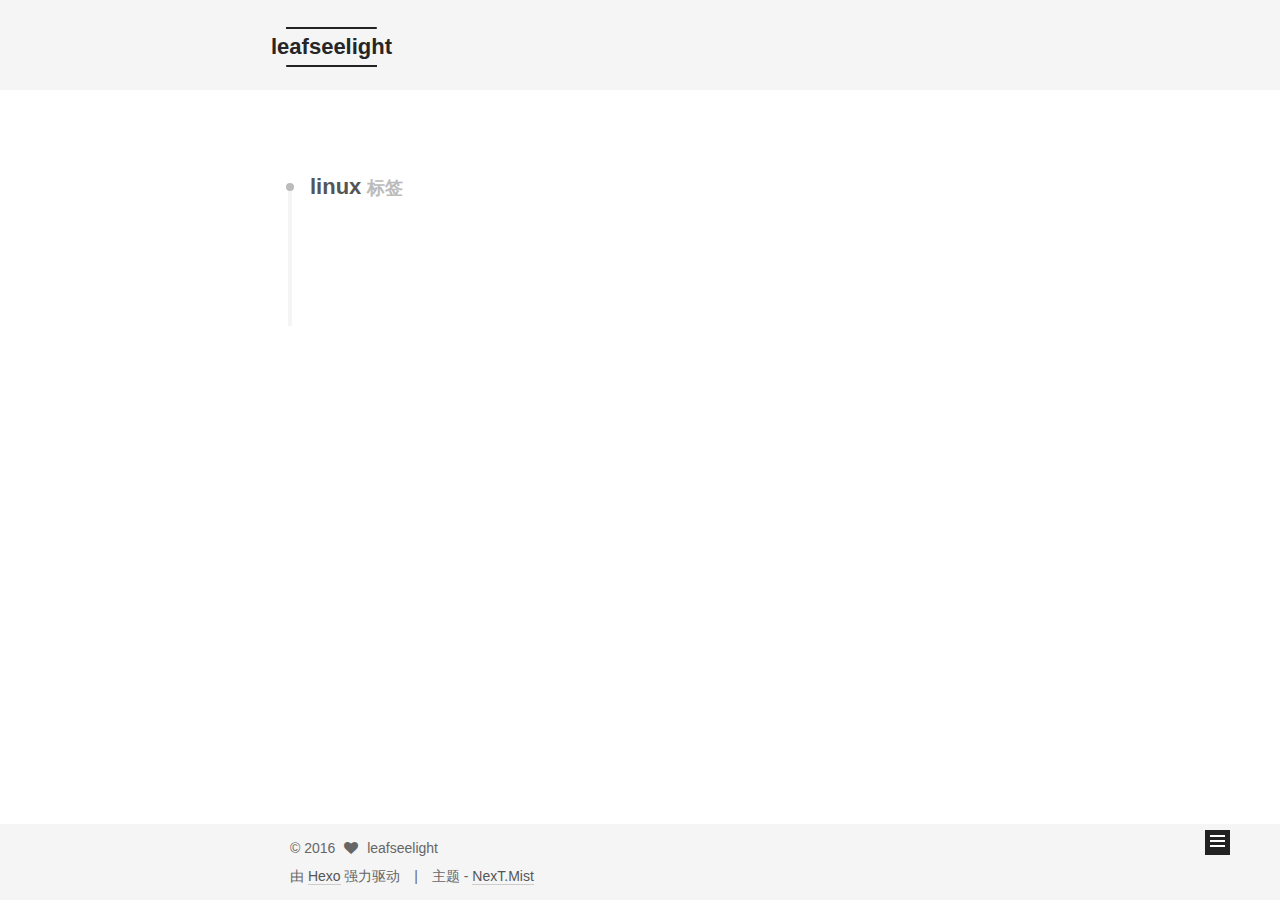
<file: tags/linux/index.html>
<!doctype html>



  


<html class="theme-next mist use-motion" lang="zh-Hans">
<head>
  <meta charset="UTF-8"/>
<meta http-equiv="X-UA-Compatible" content="IE=edge" />
<meta name="viewport" content="width=device-width, initial-scale=1, maximum-scale=1"/>



<meta http-equiv="Cache-Control" content="no-transform" />
<meta http-equiv="Cache-Control" content="no-siteapp" />












  
  
  <link href="/lib/fancybox/source/jquery.fancybox.css?v=2.1.5" rel="stylesheet" type="text/css" />







<link href="/lib/font-awesome/css/font-awesome.min.css?v=4.6.2" rel="stylesheet" type="text/css" />

<link href="/css/main.css?v=5.1.0" rel="stylesheet" type="text/css" />


  <meta name="keywords" content="Hexo, NexT" />








  <link rel="shortcut icon" type="image/x-icon" href="/favicon.ico?v=5.1.0" />






<meta name="description" content="hexo blog">
<meta property="og:type" content="website">
<meta property="og:title" content="leafseelight">
<meta property="og:url" content="https://leafseelight.github.io/tags/linux/index.html">
<meta property="og:site_name" content="leafseelight">
<meta property="og:description" content="hexo blog">
<meta name="twitter:card" content="summary">
<meta name="twitter:title" content="leafseelight">
<meta name="twitter:description" content="hexo blog">



<script type="text/javascript" id="hexo.configurations">
  var NexT = window.NexT || {};
  var CONFIG = {
    root: '/',
    scheme: 'Mist',
    sidebar: {"position":"left","display":"post"},
    fancybox: true,
    motion: true,
    duoshuo: {
      userId: '0',
      author: '博主'
    },
    algolia: {
      applicationID: '',
      apiKey: '',
      indexName: '',
      hits: {"per_page":10},
      labels: {"input_placeholder":"Search for Posts","hits_empty":"We didn't find any results for the search: ${query}","hits_stats":"${hits} results found in ${time} ms"}
    }
  };
</script>



  <link rel="canonical" href="https://leafseelight.github.io/tags/linux/"/>





  <title> 标签: linux | leafseelight </title>
</head>

<body itemscope itemtype="http://schema.org/WebPage" lang="zh-Hans">

  



  <script type="text/javascript">
    var _hmt = _hmt || [];
    (function() {
      var hm = document.createElement("script");
      hm.src = "//hm.baidu.com/hm.js?da9a6646e9cbadcbf0392e034af6725e";
      var s = document.getElementsByTagName("script")[0];
      s.parentNode.insertBefore(hm, s);
    })();
  </script>



  <script type="text/javascript">
    (function() {
      var hm = document.createElement("script");
      hm.src = "//tajs.qq.com/stats?sId=59099576";
      var s = document.getElementsByTagName("script")[0];
      s.parentNode.insertBefore(hm, s);
    })();
  </script>






  
  
    
  

  <div class="container one-collumn sidebar-position-left  ">
    <div class="headband"></div>

    <header id="header" class="header" itemscope itemtype="http://schema.org/WPHeader">
      <div class="header-inner"><div class="site-meta ">
  

  <div class="custom-logo-site-title">
    <a href="/"  class="brand" rel="start">
      <span class="logo-line-before"><i></i></span>
      <span class="site-title">leafseelight</span>
      <span class="logo-line-after"><i></i></span>
    </a>
  </div>
  <p class="site-subtitle">blog</p>
</div>

<div class="site-nav-toggle">
  <button>
    <span class="btn-bar"></span>
    <span class="btn-bar"></span>
    <span class="btn-bar"></span>
  </button>
</div>

<nav class="site-nav">
  

  
    <ul id="menu" class="menu">
      
        
        <li class="menu-item menu-item-home">
          <a href="/" rel="section">
            
              <i class="menu-item-icon fa fa-fw fa-home"></i> <br />
            
            首页
          </a>
        </li>
      
        
        <li class="menu-item menu-item-categories">
          <a href="/categories" rel="section">
            
              <i class="menu-item-icon fa fa-fw fa-th"></i> <br />
            
            分类
          </a>
        </li>
      
        
        <li class="menu-item menu-item-about">
          <a href="/about" rel="section">
            
              <i class="menu-item-icon fa fa-fw fa-user"></i> <br />
            
            关于
          </a>
        </li>
      
        
        <li class="menu-item menu-item-archives">
          <a href="/archives" rel="section">
            
              <i class="menu-item-icon fa fa-fw fa-archive"></i> <br />
            
            归档
          </a>
        </li>
      
        
        <li class="menu-item menu-item-tags">
          <a href="/tags" rel="section">
            
              <i class="menu-item-icon fa fa-fw fa-tags"></i> <br />
            
            标签
          </a>
        </li>
      

      
        <li class="menu-item menu-item-search">
          
            <a href="javascript:;" class="popup-trigger">
          
            
              <i class="menu-item-icon fa fa-search fa-fw"></i> <br />
            
            搜索
          </a>
        </li>
      
    </ul>
  

  
    <div class="site-search">
      
  <div class="popup">
 <span class="search-icon fa fa-search"></span>
 <input type="text" id="local-search-input">
 <div id="local-search-result"></div>
 <span class="popup-btn-close">close</span>
</div>


    </div>
  
</nav>



 </div>
    </header>

    <main id="main" class="main">
      <div class="main-inner">
        <div class="content-wrap">
          <div id="content" class="content">
            

  <div id="posts" class="posts-collapse">
    <div class="collection-title">
      <h2 >
        linux
        <small>标签</small>
      </h2>
    </div>

    
      

  <article class="post post-type-normal" itemscope itemtype="http://schema.org/Article">
    <header class="post-header">

      <h1 class="post-title">
        
            <a class="post-title-link" href="/2016/10/20/My-New-Post/" itemprop="url">
              
                <span itemprop="name">My New Post</span>
              
            </a>
        
      </h1>

      <div class="post-meta">
        <time class="post-time" itemprop="dateCreated"
              datetime="2016-10-20T15:31:14+08:00"
              content="2016-10-20" >
          10-20
        </time>
      </div>

    </header>
  </article>


    
  </div>

  


          </div>
          


          

        </div>
        
          
  
  <div class="sidebar-toggle">
    <div class="sidebar-toggle-line-wrap">
      <span class="sidebar-toggle-line sidebar-toggle-line-first"></span>
      <span class="sidebar-toggle-line sidebar-toggle-line-middle"></span>
      <span class="sidebar-toggle-line sidebar-toggle-line-last"></span>
    </div>
  </div>

  <aside id="sidebar" class="sidebar">
    <div class="sidebar-inner">

      

      

      <section class="site-overview sidebar-panel sidebar-panel-active">
        <div class="site-author motion-element" itemprop="author" itemscope itemtype="http://schema.org/Person">
          <img class="site-author-image" itemprop="image"
               src="/images/avator.jpeg"
               alt="leafseelight" />
          <p class="site-author-name" itemprop="name">leafseelight</p>
          <p class="site-description motion-element" itemprop="description">hexo blog</p>
        </div>
        <nav class="site-state motion-element">
          <div class="site-state-item site-state-posts">
            <a href="/archives">
              <span class="site-state-item-count">3</span>
              <span class="site-state-item-name">日志</span>
            </a>
          </div>

          
            <div class="site-state-item site-state-categories">
              <a href="/categories">
                <span class="site-state-item-count">1</span>
                <span class="site-state-item-name">分类</span>
              </a>
            </div>
          

          
            <div class="site-state-item site-state-tags">
              <a href="/tags">
                <span class="site-state-item-count">1</span>
                <span class="site-state-item-name">标签</span>
              </a>
            </div>
          

        </nav>

        

        <div class="links-of-author motion-element">
          
        </div>

        
        

        
        

        


      </section>

      

    </div>
  </aside>


        
      </div>
    </main>

    <footer id="footer" class="footer">
      <div class="footer-inner">
        <div class="copyright" >
  
  &copy; 
  <span itemprop="copyrightYear">2016</span>
  <span class="with-love">
    <i class="fa fa-heart"></i>
  </span>
  <span class="author" itemprop="copyrightHolder">leafseelight</span>
</div>


<div class="powered-by">
  由 <a class="theme-link" href="https://hexo.io">Hexo</a> 强力驱动
</div>

<div class="theme-info">
  主题 -
  <a class="theme-link" href="https://github.com/iissnan/hexo-theme-next">
    NexT.Mist
  </a>
</div>


        

        
      </div>
    </footer>

    <div class="back-to-top">
      <i class="fa fa-arrow-up"></i>
    </div>
  </div>

  

<script type="text/javascript">
  if (Object.prototype.toString.call(window.Promise) !== '[object Function]') {
    window.Promise = null;
  }
</script>









  



  
  <script type="text/javascript" src="/lib/jquery/index.js?v=2.1.3"></script>

  
  <script type="text/javascript" src="/lib/fastclick/lib/fastclick.min.js?v=1.0.6"></script>

  
  <script type="text/javascript" src="/lib/jquery_lazyload/jquery.lazyload.js?v=1.9.7"></script>

  
  <script type="text/javascript" src="/lib/velocity/velocity.min.js?v=1.2.1"></script>

  
  <script type="text/javascript" src="/lib/velocity/velocity.ui.min.js?v=1.2.1"></script>

  
  <script type="text/javascript" src="/lib/fancybox/source/jquery.fancybox.pack.js?v=2.1.5"></script>


  


  <script type="text/javascript" src="/js/src/utils.js?v=5.1.0"></script>

  <script type="text/javascript" src="/js/src/motion.js?v=5.1.0"></script>



  
  

  

  


  <script type="text/javascript" src="/js/src/bootstrap.js?v=5.1.0"></script>



  

  
    
  

  <script type="text/javascript">
    var duoshuoQuery = {short_name:"leafseelight"};
    (function() {
      var ds = document.createElement('script');
      ds.type = 'text/javascript';ds.async = true;
      ds.id = 'duoshuo-script';
      ds.src = (document.location.protocol == 'https:' ? 'https:' : 'http:') + '//static.duoshuo.com/embed.js';
      ds.charset = 'UTF-8';
      (document.getElementsByTagName('head')[0]
      || document.getElementsByTagName('body')[0]).appendChild(ds);
    })();
  </script>

  
    
    
    <script src="/lib/ua-parser-js/dist/ua-parser.min.js?v=0.7.9"></script>
    <script src="/js/src/hook-duoshuo.js"></script>
  








  
  
  <script type="text/javascript">
    // Popup Window;
    var isfetched = false;
    // Search DB path;
    var search_path = "search.xml";
    if (search_path.length == 0) {
      search_path = "search.xml";
    }
    var path = "/" + search_path;
    // monitor main search box;

    function proceedsearch() {
      $("body").append('<div class="popoverlay">').css('overflow', 'hidden');
      $('.popup').toggle();
    }
    // search function;
    var searchFunc = function(path, search_id, content_id) {
      'use strict';
      $.ajax({
        url: path,
        dataType: "xml",
        async: true,
        success: function( xmlResponse ) {
          // get the contents from search data
          isfetched = true;
          $('.popup').detach().appendTo('.header-inner');
          var datas = $( "entry", xmlResponse ).map(function() {
            return {
              title: $( "title", this ).text(),
              content: $("content",this).text(),
              url: $( "url" , this).text()
            };
          }).get();
          var $input = document.getElementById(search_id);
          var $resultContent = document.getElementById(content_id);
          $input.addEventListener('input', function(){
            var matchcounts = 0;
            var str='<ul class=\"search-result-list\">';
            var keywords = this.value.trim().toLowerCase().split(/[\s\-]+/);
            $resultContent.innerHTML = "";
            if (this.value.trim().length > 1) {
              // perform local searching
              datas.forEach(function(data) {
                var isMatch = false;
                var content_index = [];
                var data_title = data.title.trim().toLowerCase();
                var data_content = data.content.trim().replace(/<[^>]+>/g,"").toLowerCase();
                var data_url = decodeURIComponent(data.url);
                var index_title = -1;
                var index_content = -1;
                var first_occur = -1;
                // only match artiles with not empty titles and contents
                if(data_title != '') {
                  keywords.forEach(function(keyword, i) {
                    index_title = data_title.indexOf(keyword);
                    index_content = data_content.indexOf(keyword);
                    if( index_title >= 0 || index_content >= 0 ){
                      isMatch = true;
                      if (i == 0) {
                        first_occur = index_content;
                      }
                    }

                  });
                }
                // show search results
                if (isMatch) {
                  matchcounts += 1;
                  str += "<li><a href='"+ data_url +"' class='search-result-title'>"+ data_title +"</a>";
                  var content = data.content.trim().replace(/<[^>]+>/g,"");
                  if (first_occur >= 0) {
                    // cut out 100 characters
                    var start = first_occur - 20;
                    var end = first_occur + 80;
                    if(start < 0){
                      start = 0;
                    }
                    if(start == 0){
                      end = 50;
                    }
                    if(end > content.length){
                      end = content.length;
                    }
                    var match_content = content.substring(start, end);
                    // highlight all keywords
                    keywords.forEach(function(keyword){
                      var regS = new RegExp(keyword, "gi");
                      match_content = match_content.replace(regS, "<b class=\"search-keyword\">"+keyword+"</b>");
                    });

                    str += "<p class=\"search-result\">" + match_content +"...</p>"
                  }
                  str += "</li>";
                }
              })};
            str += "</ul>";
            if (matchcounts == 0) { str = '<div id="no-result"><i class="fa fa-frown-o fa-5x" /></div>' }
            if (keywords == "") { str = '<div id="no-result"><i class="fa fa-search fa-5x" /></div>' }
            $resultContent.innerHTML = str;
          });
          proceedsearch();
        }
      });}

    // handle and trigger popup window;
    $('.popup-trigger').click(function(e) {
      e.stopPropagation();
      if (isfetched == false) {
        searchFunc(path, 'local-search-input', 'local-search-result');
      } else {
        proceedsearch();
      };
    });

    $('.popup-btn-close').click(function(e){
      $('.popup').hide();
      $(".popoverlay").remove();
      $('body').css('overflow', '');
    });
    $('.popup').click(function(e){
      e.stopPropagation();
    });
  </script>


  

  

  
  <script src="https://cdn1.lncld.net/static/js/av-core-mini-0.6.1.js"></script>
  <script>AV.initialize("rtdxm3klWNmx3KjYWicQeuy2-gzGzoHsz", "9pipH46RdbV6COwKtQbBHlla");</script>
  <script>
    function showTime(Counter) {
      var query = new AV.Query(Counter);
      var entries = [];
      var $visitors = $(".leancloud_visitors");

      $visitors.each(function () {
        entries.push( $(this).attr("id").trim() );
      });

      query.containedIn('url', entries);
      query.find()
        .done(function (results) {
          var COUNT_CONTAINER_REF = '.leancloud-visitors-count';

          if (results.length === 0) {
            $visitors.find(COUNT_CONTAINER_REF).text(0);
            return;
          }

          for (var i = 0; i < results.length; i++) {
            var item = results[i];
            var url = item.get('url');
            var time = item.get('time');
            var element = document.getElementById(url);

            $(element).find(COUNT_CONTAINER_REF).text(time);
          }
          for(var i = 0; i < entries.length; i++) {
            var url = entries[i];
            var element = document.getElementById(url);
            var countSpan = $(element).find(COUNT_CONTAINER_REF);
            if( countSpan.text() == '') {
              countSpan.text(0);
            }
          }
        })
        .fail(function (object, error) {
          console.log("Error: " + error.code + " " + error.message);
        });
    }

    function addCount(Counter) {
      var $visitors = $(".leancloud_visitors");
      var url = $visitors.attr('id').trim();
      var title = $visitors.attr('data-flag-title').trim();
      var query = new AV.Query(Counter);

      query.equalTo("url", url);
      query.find({
        success: function(results) {
          if (results.length > 0) {
            var counter = results[0];
            counter.fetchWhenSave(true);
            counter.increment("time");
            counter.save(null, {
              success: function(counter) {
                var $element = $(document.getElementById(url));
                $element.find('.leancloud-visitors-count').text(counter.get('time'));
              },
              error: function(counter, error) {
                console.log('Failed to save Visitor num, with error message: ' + error.message);
              }
            });
          } else {
            var newcounter = new Counter();
            /* Set ACL */
            var acl = new AV.ACL();
            acl.setPublicReadAccess(true);
            acl.setPublicWriteAccess(true);
            newcounter.setACL(acl);
            /* End Set ACL */
            newcounter.set("title", title);
            newcounter.set("url", url);
            newcounter.set("time", 1);
            newcounter.save(null, {
              success: function(newcounter) {
                var $element = $(document.getElementById(url));
                $element.find('.leancloud-visitors-count').text(newcounter.get('time'));
              },
              error: function(newcounter, error) {
                console.log('Failed to create');
              }
            });
          }
        },
        error: function(error) {
          console.log('Error:' + error.code + " " + error.message);
        }
      });
    }

    $(function() {
      var Counter = AV.Object.extend("Counter");
      if ($('.leancloud_visitors').length == 1) {
        addCount(Counter);
      } else if ($('.post-title-link').length > 1) {
        showTime(Counter);
      }
    });
  </script>



  

  


</body>
</html>
</file>
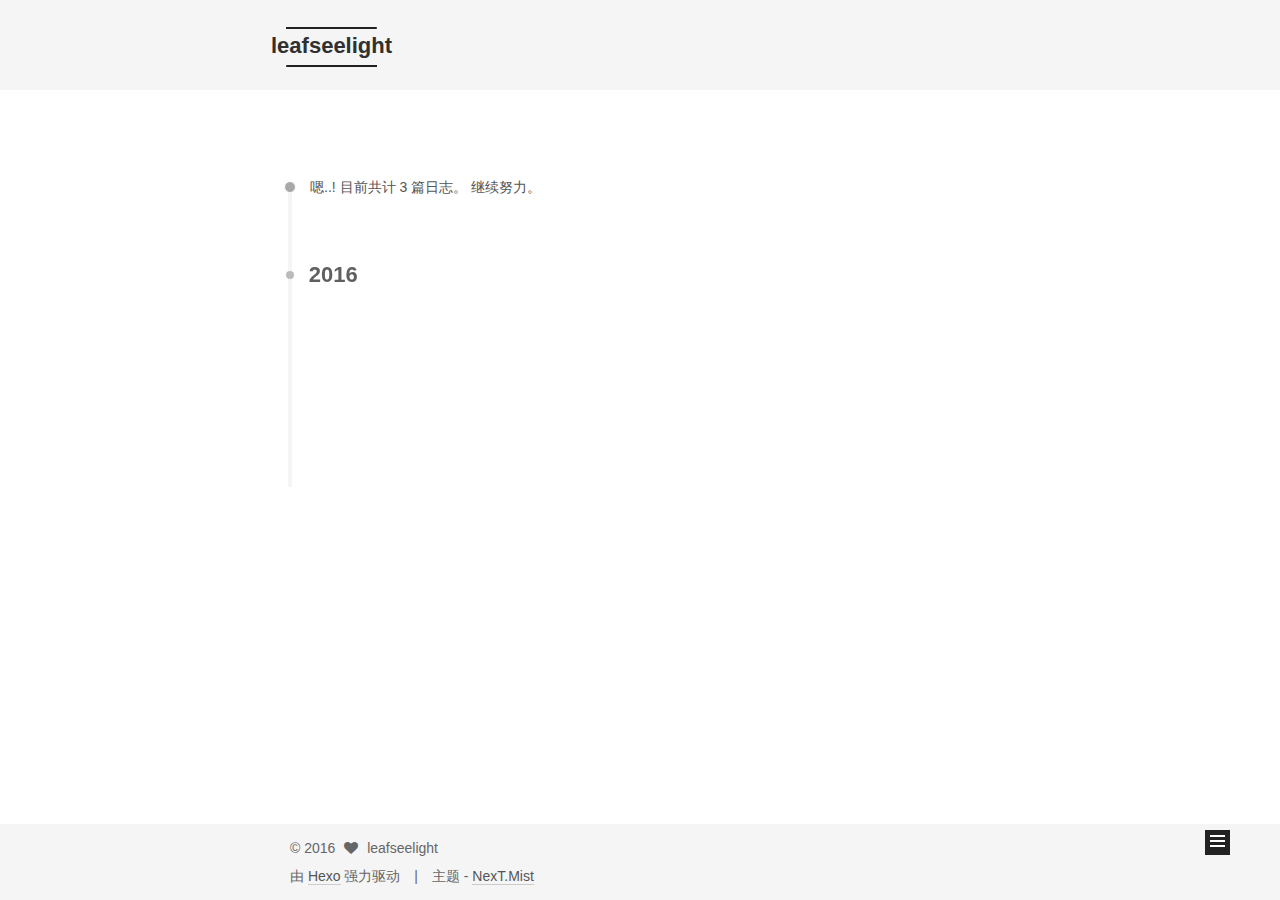
<file: archives/2016/10/index.html>
<!doctype html>



  


<html class="theme-next mist use-motion" lang="zh-Hans">
<head>
  <meta charset="UTF-8"/>
<meta http-equiv="X-UA-Compatible" content="IE=edge" />
<meta name="viewport" content="width=device-width, initial-scale=1, maximum-scale=1"/>



<meta http-equiv="Cache-Control" content="no-transform" />
<meta http-equiv="Cache-Control" content="no-siteapp" />












  
  
  <link href="/lib/fancybox/source/jquery.fancybox.css?v=2.1.5" rel="stylesheet" type="text/css" />







<link href="/lib/font-awesome/css/font-awesome.min.css?v=4.6.2" rel="stylesheet" type="text/css" />

<link href="/css/main.css?v=5.1.0" rel="stylesheet" type="text/css" />


  <meta name="keywords" content="Hexo, NexT" />








  <link rel="shortcut icon" type="image/x-icon" href="/favicon.ico?v=5.1.0" />






<meta name="description" content="hexo blog">
<meta property="og:type" content="website">
<meta property="og:title" content="leafseelight">
<meta property="og:url" content="https://leafseelight.github.io/archives/2016/10/index.html">
<meta property="og:site_name" content="leafseelight">
<meta property="og:description" content="hexo blog">
<meta name="twitter:card" content="summary">
<meta name="twitter:title" content="leafseelight">
<meta name="twitter:description" content="hexo blog">



<script type="text/javascript" id="hexo.configurations">
  var NexT = window.NexT || {};
  var CONFIG = {
    root: '/',
    scheme: 'Mist',
    sidebar: {"position":"left","display":"post"},
    fancybox: true,
    motion: true,
    duoshuo: {
      userId: '0',
      author: '博主'
    },
    algolia: {
      applicationID: '',
      apiKey: '',
      indexName: '',
      hits: {"per_page":10},
      labels: {"input_placeholder":"Search for Posts","hits_empty":"We didn't find any results for the search: ${query}","hits_stats":"${hits} results found in ${time} ms"}
    }
  };
</script>



  <link rel="canonical" href="https://leafseelight.github.io/archives/2016/10/"/>





  <title> 归档 | leafseelight </title>
</head>

<body itemscope itemtype="http://schema.org/WebPage" lang="zh-Hans">

  



  <script type="text/javascript">
    var _hmt = _hmt || [];
    (function() {
      var hm = document.createElement("script");
      hm.src = "//hm.baidu.com/hm.js?da9a6646e9cbadcbf0392e034af6725e";
      var s = document.getElementsByTagName("script")[0];
      s.parentNode.insertBefore(hm, s);
    })();
  </script>



  <script type="text/javascript">
    (function() {
      var hm = document.createElement("script");
      hm.src = "//tajs.qq.com/stats?sId=59099576";
      var s = document.getElementsByTagName("script")[0];
      s.parentNode.insertBefore(hm, s);
    })();
  </script>






  
  
    
  

  <div class="container one-collumn sidebar-position-left  page-archive  ">
    <div class="headband"></div>

    <header id="header" class="header" itemscope itemtype="http://schema.org/WPHeader">
      <div class="header-inner"><div class="site-meta ">
  

  <div class="custom-logo-site-title">
    <a href="/"  class="brand" rel="start">
      <span class="logo-line-before"><i></i></span>
      <span class="site-title">leafseelight</span>
      <span class="logo-line-after"><i></i></span>
    </a>
  </div>
  <p class="site-subtitle">blog</p>
</div>

<div class="site-nav-toggle">
  <button>
    <span class="btn-bar"></span>
    <span class="btn-bar"></span>
    <span class="btn-bar"></span>
  </button>
</div>

<nav class="site-nav">
  

  
    <ul id="menu" class="menu">
      
        
        <li class="menu-item menu-item-home">
          <a href="/" rel="section">
            
              <i class="menu-item-icon fa fa-fw fa-home"></i> <br />
            
            首页
          </a>
        </li>
      
        
        <li class="menu-item menu-item-categories">
          <a href="/categories" rel="section">
            
              <i class="menu-item-icon fa fa-fw fa-th"></i> <br />
            
            分类
          </a>
        </li>
      
        
        <li class="menu-item menu-item-about">
          <a href="/about" rel="section">
            
              <i class="menu-item-icon fa fa-fw fa-user"></i> <br />
            
            关于
          </a>
        </li>
      
        
        <li class="menu-item menu-item-archives">
          <a href="/archives" rel="section">
            
              <i class="menu-item-icon fa fa-fw fa-archive"></i> <br />
            
            归档
          </a>
        </li>
      
        
        <li class="menu-item menu-item-tags">
          <a href="/tags" rel="section">
            
              <i class="menu-item-icon fa fa-fw fa-tags"></i> <br />
            
            标签
          </a>
        </li>
      

      
        <li class="menu-item menu-item-search">
          
            <a href="javascript:;" class="popup-trigger">
          
            
              <i class="menu-item-icon fa fa-search fa-fw"></i> <br />
            
            搜索
          </a>
        </li>
      
    </ul>
  

  
    <div class="site-search">
      
  <div class="popup">
 <span class="search-icon fa fa-search"></span>
 <input type="text" id="local-search-input">
 <div id="local-search-result"></div>
 <span class="popup-btn-close">close</span>
</div>


    </div>
  
</nav>



 </div>
    </header>

    <main id="main" class="main">
      <div class="main-inner">
        <div class="content-wrap">
          <div id="content" class="content">
            

  <section id="posts" class="posts-collapse">
    <span class="archive-move-on"></span>

    <span class="archive-page-counter">
      
      
      
        
      
      嗯..! 目前共计 3 篇日志。 继续努力。
    </span>

    

      
      
      

      
        
        <div class="collection-title">
          <h2 class="archive-year motion-element" id="archive-year-2016">2016</h2>
        </div>
      
      

      

  <article class="post post-type-normal" itemscope itemtype="http://schema.org/Article">
    <header class="post-header">

      <h1 class="post-title">
        
            <a class="post-title-link" href="/2016/10/22/linux/" itemprop="url">
              
                <span itemprop="name">linux</span>
              
            </a>
        
      </h1>

      <div class="post-meta">
        <time class="post-time" itemprop="dateCreated"
              datetime="2016-10-22T14:47:37+08:00"
              content="2016-10-22" >
          10-22
        </time>
      </div>

    </header>
  </article>



    

      
      
      

      
      

      

  <article class="post post-type-normal" itemscope itemtype="http://schema.org/Article">
    <header class="post-header">

      <h1 class="post-title">
        
            <a class="post-title-link" href="/2016/10/20/My-New-Post/" itemprop="url">
              
                <span itemprop="name">My New Post</span>
              
            </a>
        
      </h1>

      <div class="post-meta">
        <time class="post-time" itemprop="dateCreated"
              datetime="2016-10-20T15:31:14+08:00"
              content="2016-10-20" >
          10-20
        </time>
      </div>

    </header>
  </article>



    

  </section>

  



          </div>
          


          

        </div>
        
          
  
  <div class="sidebar-toggle">
    <div class="sidebar-toggle-line-wrap">
      <span class="sidebar-toggle-line sidebar-toggle-line-first"></span>
      <span class="sidebar-toggle-line sidebar-toggle-line-middle"></span>
      <span class="sidebar-toggle-line sidebar-toggle-line-last"></span>
    </div>
  </div>

  <aside id="sidebar" class="sidebar">
    <div class="sidebar-inner">

      

      

      <section class="site-overview sidebar-panel sidebar-panel-active">
        <div class="site-author motion-element" itemprop="author" itemscope itemtype="http://schema.org/Person">
          <img class="site-author-image" itemprop="image"
               src="/images/avator.jpeg"
               alt="leafseelight" />
          <p class="site-author-name" itemprop="name">leafseelight</p>
          <p class="site-description motion-element" itemprop="description">hexo blog</p>
        </div>
        <nav class="site-state motion-element">
          <div class="site-state-item site-state-posts">
            <a href="/archives">
              <span class="site-state-item-count">3</span>
              <span class="site-state-item-name">日志</span>
            </a>
          </div>

          
            <div class="site-state-item site-state-categories">
              <a href="/categories">
                <span class="site-state-item-count">1</span>
                <span class="site-state-item-name">分类</span>
              </a>
            </div>
          

          
            <div class="site-state-item site-state-tags">
              <a href="/tags">
                <span class="site-state-item-count">1</span>
                <span class="site-state-item-name">标签</span>
              </a>
            </div>
          

        </nav>

        

        <div class="links-of-author motion-element">
          
        </div>

        
        

        
        

        


      </section>

      

    </div>
  </aside>


        
      </div>
    </main>

    <footer id="footer" class="footer">
      <div class="footer-inner">
        <div class="copyright" >
  
  &copy; 
  <span itemprop="copyrightYear">2016</span>
  <span class="with-love">
    <i class="fa fa-heart"></i>
  </span>
  <span class="author" itemprop="copyrightHolder">leafseelight</span>
</div>


<div class="powered-by">
  由 <a class="theme-link" href="https://hexo.io">Hexo</a> 强力驱动
</div>

<div class="theme-info">
  主题 -
  <a class="theme-link" href="https://github.com/iissnan/hexo-theme-next">
    NexT.Mist
  </a>
</div>


        

        
      </div>
    </footer>

    <div class="back-to-top">
      <i class="fa fa-arrow-up"></i>
    </div>
  </div>

  

<script type="text/javascript">
  if (Object.prototype.toString.call(window.Promise) !== '[object Function]') {
    window.Promise = null;
  }
</script>









  



  
  <script type="text/javascript" src="/lib/jquery/index.js?v=2.1.3"></script>

  
  <script type="text/javascript" src="/lib/fastclick/lib/fastclick.min.js?v=1.0.6"></script>

  
  <script type="text/javascript" src="/lib/jquery_lazyload/jquery.lazyload.js?v=1.9.7"></script>

  
  <script type="text/javascript" src="/lib/velocity/velocity.min.js?v=1.2.1"></script>

  
  <script type="text/javascript" src="/lib/velocity/velocity.ui.min.js?v=1.2.1"></script>

  
  <script type="text/javascript" src="/lib/fancybox/source/jquery.fancybox.pack.js?v=2.1.5"></script>


  


  <script type="text/javascript" src="/js/src/utils.js?v=5.1.0"></script>

  <script type="text/javascript" src="/js/src/motion.js?v=5.1.0"></script>



  
  

  
  
    <script type="text/javascript" id="motion.page.archive">
      $('.archive-year').velocity('transition.slideLeftIn');
    </script>
  


  


  <script type="text/javascript" src="/js/src/bootstrap.js?v=5.1.0"></script>



  

  
    
  

  <script type="text/javascript">
    var duoshuoQuery = {short_name:"leafseelight"};
    (function() {
      var ds = document.createElement('script');
      ds.type = 'text/javascript';ds.async = true;
      ds.id = 'duoshuo-script';
      ds.src = (document.location.protocol == 'https:' ? 'https:' : 'http:') + '//static.duoshuo.com/embed.js';
      ds.charset = 'UTF-8';
      (document.getElementsByTagName('head')[0]
      || document.getElementsByTagName('body')[0]).appendChild(ds);
    })();
  </script>

  
    
    
    <script src="/lib/ua-parser-js/dist/ua-parser.min.js?v=0.7.9"></script>
    <script src="/js/src/hook-duoshuo.js"></script>
  








  
  
  <script type="text/javascript">
    // Popup Window;
    var isfetched = false;
    // Search DB path;
    var search_path = "search.xml";
    if (search_path.length == 0) {
      search_path = "search.xml";
    }
    var path = "/" + search_path;
    // monitor main search box;

    function proceedsearch() {
      $("body").append('<div class="popoverlay">').css('overflow', 'hidden');
      $('.popup').toggle();
    }
    // search function;
    var searchFunc = function(path, search_id, content_id) {
      'use strict';
      $.ajax({
        url: path,
        dataType: "xml",
        async: true,
        success: function( xmlResponse ) {
          // get the contents from search data
          isfetched = true;
          $('.popup').detach().appendTo('.header-inner');
          var datas = $( "entry", xmlResponse ).map(function() {
            return {
              title: $( "title", this ).text(),
              content: $("content",this).text(),
              url: $( "url" , this).text()
            };
          }).get();
          var $input = document.getElementById(search_id);
          var $resultContent = document.getElementById(content_id);
          $input.addEventListener('input', function(){
            var matchcounts = 0;
            var str='<ul class=\"search-result-list\">';
            var keywords = this.value.trim().toLowerCase().split(/[\s\-]+/);
            $resultContent.innerHTML = "";
            if (this.value.trim().length > 1) {
              // perform local searching
              datas.forEach(function(data) {
                var isMatch = false;
                var content_index = [];
                var data_title = data.title.trim().toLowerCase();
                var data_content = data.content.trim().replace(/<[^>]+>/g,"").toLowerCase();
                var data_url = decodeURIComponent(data.url);
                var index_title = -1;
                var index_content = -1;
                var first_occur = -1;
                // only match artiles with not empty titles and contents
                if(data_title != '') {
                  keywords.forEach(function(keyword, i) {
                    index_title = data_title.indexOf(keyword);
                    index_content = data_content.indexOf(keyword);
                    if( index_title >= 0 || index_content >= 0 ){
                      isMatch = true;
                      if (i == 0) {
                        first_occur = index_content;
                      }
                    }

                  });
                }
                // show search results
                if (isMatch) {
                  matchcounts += 1;
                  str += "<li><a href='"+ data_url +"' class='search-result-title'>"+ data_title +"</a>";
                  var content = data.content.trim().replace(/<[^>]+>/g,"");
                  if (first_occur >= 0) {
                    // cut out 100 characters
                    var start = first_occur - 20;
                    var end = first_occur + 80;
                    if(start < 0){
                      start = 0;
                    }
                    if(start == 0){
                      end = 50;
                    }
                    if(end > content.length){
                      end = content.length;
                    }
                    var match_content = content.substring(start, end);
                    // highlight all keywords
                    keywords.forEach(function(keyword){
                      var regS = new RegExp(keyword, "gi");
                      match_content = match_content.replace(regS, "<b class=\"search-keyword\">"+keyword+"</b>");
                    });

                    str += "<p class=\"search-result\">" + match_content +"...</p>"
                  }
                  str += "</li>";
                }
              })};
            str += "</ul>";
            if (matchcounts == 0) { str = '<div id="no-result"><i class="fa fa-frown-o fa-5x" /></div>' }
            if (keywords == "") { str = '<div id="no-result"><i class="fa fa-search fa-5x" /></div>' }
            $resultContent.innerHTML = str;
          });
          proceedsearch();
        }
      });}

    // handle and trigger popup window;
    $('.popup-trigger').click(function(e) {
      e.stopPropagation();
      if (isfetched == false) {
        searchFunc(path, 'local-search-input', 'local-search-result');
      } else {
        proceedsearch();
      };
    });

    $('.popup-btn-close').click(function(e){
      $('.popup').hide();
      $(".popoverlay").remove();
      $('body').css('overflow', '');
    });
    $('.popup').click(function(e){
      e.stopPropagation();
    });
  </script>


  

  

  
  <script src="https://cdn1.lncld.net/static/js/av-core-mini-0.6.1.js"></script>
  <script>AV.initialize("rtdxm3klWNmx3KjYWicQeuy2-gzGzoHsz", "9pipH46RdbV6COwKtQbBHlla");</script>
  <script>
    function showTime(Counter) {
      var query = new AV.Query(Counter);
      var entries = [];
      var $visitors = $(".leancloud_visitors");

      $visitors.each(function () {
        entries.push( $(this).attr("id").trim() );
      });

      query.containedIn('url', entries);
      query.find()
        .done(function (results) {
          var COUNT_CONTAINER_REF = '.leancloud-visitors-count';

          if (results.length === 0) {
            $visitors.find(COUNT_CONTAINER_REF).text(0);
            return;
          }

          for (var i = 0; i < results.length; i++) {
            var item = results[i];
            var url = item.get('url');
            var time = item.get('time');
            var element = document.getElementById(url);

            $(element).find(COUNT_CONTAINER_REF).text(time);
          }
          for(var i = 0; i < entries.length; i++) {
            var url = entries[i];
            var element = document.getElementById(url);
            var countSpan = $(element).find(COUNT_CONTAINER_REF);
            if( countSpan.text() == '') {
              countSpan.text(0);
            }
          }
        })
        .fail(function (object, error) {
          console.log("Error: " + error.code + " " + error.message);
        });
    }

    function addCount(Counter) {
      var $visitors = $(".leancloud_visitors");
      var url = $visitors.attr('id').trim();
      var title = $visitors.attr('data-flag-title').trim();
      var query = new AV.Query(Counter);

      query.equalTo("url", url);
      query.find({
        success: function(results) {
          if (results.length > 0) {
            var counter = results[0];
            counter.fetchWhenSave(true);
            counter.increment("time");
            counter.save(null, {
              success: function(counter) {
                var $element = $(document.getElementById(url));
                $element.find('.leancloud-visitors-count').text(counter.get('time'));
              },
              error: function(counter, error) {
                console.log('Failed to save Visitor num, with error message: ' + error.message);
              }
            });
          } else {
            var newcounter = new Counter();
            /* Set ACL */
            var acl = new AV.ACL();
            acl.setPublicReadAccess(true);
            acl.setPublicWriteAccess(true);
            newcounter.setACL(acl);
            /* End Set ACL */
            newcounter.set("title", title);
            newcounter.set("url", url);
            newcounter.set("time", 1);
            newcounter.save(null, {
              success: function(newcounter) {
                var $element = $(document.getElementById(url));
                $element.find('.leancloud-visitors-count').text(newcounter.get('time'));
              },
              error: function(newcounter, error) {
                console.log('Failed to create');
              }
            });
          }
        },
        error: function(error) {
          console.log('Error:' + error.code + " " + error.message);
        }
      });
    }

    $(function() {
      var Counter = AV.Object.extend("Counter");
      if ($('.leancloud_visitors').length == 1) {
        addCount(Counter);
      } else if ($('.post-title-link').length > 1) {
        showTime(Counter);
      }
    });
  </script>



  

  


</body>
</html>
</file>
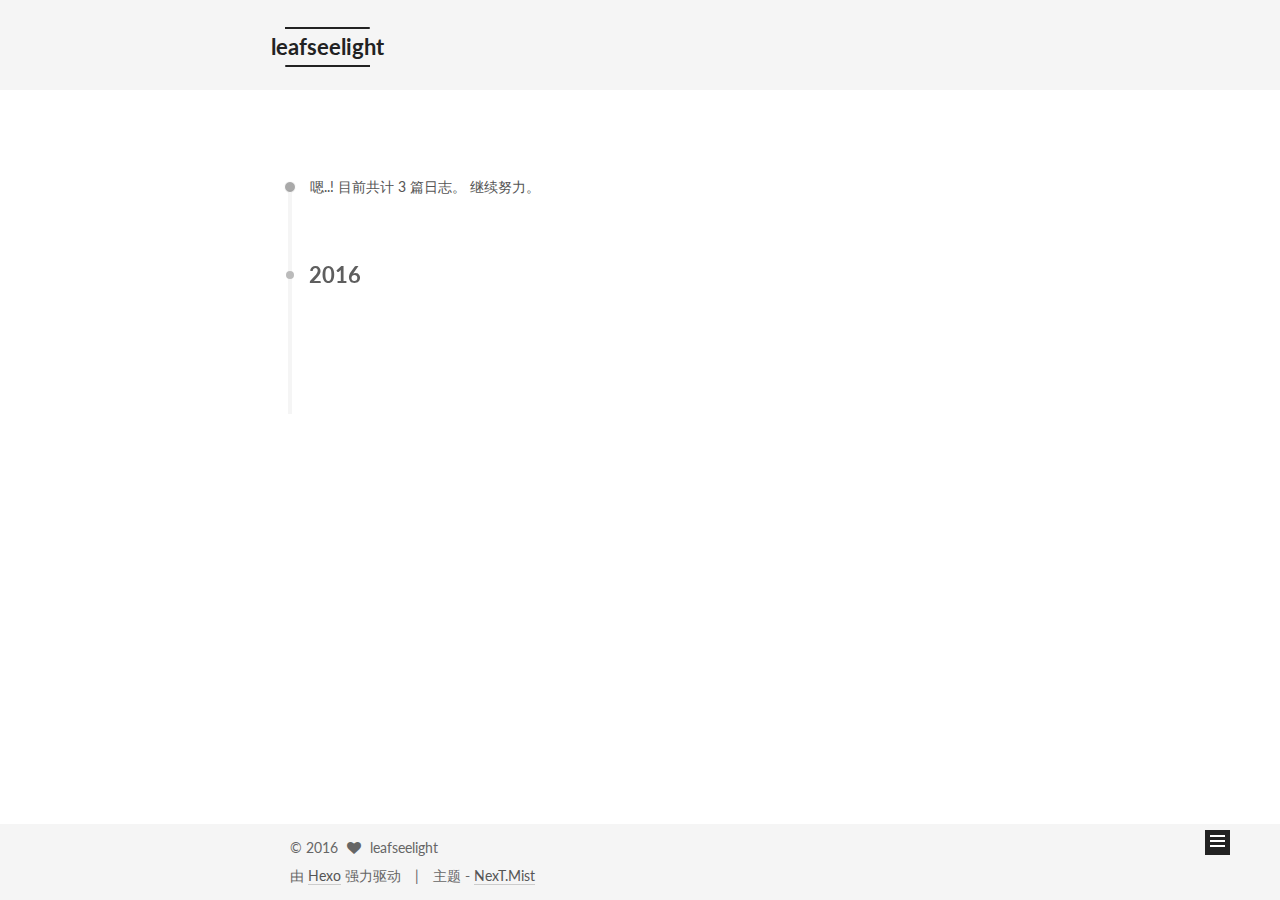
<file: archives/2016/11/index.html>
<!doctype html>



  


<html class="theme-next mist use-motion">
<head>
  <meta charset="UTF-8"/>
<meta http-equiv="X-UA-Compatible" content="IE=edge,chrome=1" />
<meta name="viewport" content="width=device-width, initial-scale=1, maximum-scale=1"/>



<meta http-equiv="Cache-Control" content="no-transform" />
<meta http-equiv="Cache-Control" content="no-siteapp" />












  
  
  <link href="/lib/fancybox/source/jquery.fancybox.css?v=2.1.5" rel="stylesheet" type="text/css" />




  
  
  
  

  
    
    
  

  

  

  

  

  
    
    
    <link href="//fonts.googleapis.com/css?family=Lato:300,300italic,400,400italic,700,700italic&subset=latin,latin-ext" rel="stylesheet" type="text/css">
  






<link href="/lib/font-awesome/css/font-awesome.min.css?v=4.4.0" rel="stylesheet" type="text/css" />

<link href="/css/main.css?v=5.0.2" rel="stylesheet" type="text/css" />


  <meta name="keywords" content="Hexo, NexT" />








  <link rel="shortcut icon" type="image/x-icon" href="/favicon.ico?v=5.0.2" />






<meta name="description" content="hexo blog">
<meta property="og:type" content="website">
<meta property="og:title" content="leafseelight">
<meta property="og:url" content="https://leafseelight.github.io/archives/2016/11/index.html">
<meta property="og:site_name" content="leafseelight">
<meta property="og:description" content="hexo blog">
<meta name="twitter:card" content="summary">
<meta name="twitter:title" content="leafseelight">
<meta name="twitter:description" content="hexo blog">



<script type="text/javascript" id="hexo.configuration">
  var NexT = window.NexT || {};
  var CONFIG = {
    scheme: 'Mist',
    sidebar: {"position":"left","display":"always"},
    fancybox: true,
    motion: true,
    duoshuo: {
      userId: '0',
      author: '博主'
    }
  };
</script>




  <link rel="canonical" href="https://leafseelight.github.io/archives/2016/11/"/>


  <title> 归档 | leafseelight </title>
</head>

<body itemscope itemtype="//schema.org/WebPage" lang="zh-Hans">

  



  <script type="text/javascript">
    var _hmt = _hmt || [];
    (function() {
      var hm = document.createElement("script");
      hm.src = "//hm.baidu.com/hm.js?da9a6646e9cbadcbf0392e034af6725e";
      var s = document.getElementsByTagName("script")[0];
      s.parentNode.insertBefore(hm, s);
    })();
  </script>



  <script type="text/javascript">
    (function() {
      var hm = document.createElement("script");
      hm.src = "//tajs.qq.com/stats?sId=59099576";
      var s = document.getElementsByTagName("script")[0];
      s.parentNode.insertBefore(hm, s);
    })();
  </script>






  
  
    
  

  <div class="container one-collumn sidebar-position-left  page-archive  ">
    <div class="headband"></div>

    <header id="header" class="header" itemscope itemtype="//schema.org/WPHeader">
      <div class="header-inner"><div class="site-meta ">
  

  <div class="custom-logo-site-title">
    <a href="/"  class="brand" rel="start">
      <span class="logo-line-before"><i></i></span>
      <span class="site-title">leafseelight</span>
      <span class="logo-line-after"><i></i></span>
    </a>
  </div>
  <p class="site-subtitle">blog</p>
</div>

<div class="site-nav-toggle">
  <button>
    <span class="btn-bar"></span>
    <span class="btn-bar"></span>
    <span class="btn-bar"></span>
  </button>
</div>

<nav class="site-nav">
  

  
    <ul id="menu" class="menu">
      
        
        <li class="menu-item menu-item-home">
          <a href="/" rel="section">
            
              <i class="menu-item-icon fa fa-fw fa-home"></i> <br />
            
            首页
          </a>
        </li>
      
        
        <li class="menu-item menu-item-categories">
          <a href="/categories" rel="section">
            
              <i class="menu-item-icon fa fa-fw fa-th"></i> <br />
            
            分类
          </a>
        </li>
      
        
        <li class="menu-item menu-item-about">
          <a href="/about" rel="section">
            
              <i class="menu-item-icon fa fa-fw fa-user"></i> <br />
            
            关于
          </a>
        </li>
      
        
        <li class="menu-item menu-item-archives">
          <a href="/archives" rel="section">
            
              <i class="menu-item-icon fa fa-fw fa-archive"></i> <br />
            
            归档
          </a>
        </li>
      
        
        <li class="menu-item menu-item-tags">
          <a href="/tags" rel="section">
            
              <i class="menu-item-icon fa fa-fw fa-tags"></i> <br />
            
            标签
          </a>
        </li>
      

      
        <li class="menu-item menu-item-search">
          
            <a href="javascript:;" class="popup-trigger">
          
            
              <i class="menu-item-icon fa fa-search fa-fw"></i> <br />
            
            搜索
          </a>
        </li>
      
    </ul>
  

  
    <div class="site-search">
      
  <div class="popup">
 <span class="search-icon fa fa-search"></span>
 <input type="text" id="local-search-input">
 <div id="local-search-result"></div>
 <span class="popup-btn-close">close</span>
</div>


    </div>
  
</nav>

 </div>
    </header>

    <main id="main" class="main">
      <div class="main-inner">
        <div class="content-wrap">
          <div id="content" class="content">
            

  <section id="posts" class="posts-collapse">
    <span class="archive-move-on"></span>

    <span class="archive-page-counter">
      
      
      
        
      
      嗯..! 目前共计 3 篇日志。 继续努力。
    </span>

    

      
      
      

      
        
        <div class="collection-title">
          <h2 class="archive-year motion-element" id="archive-year-2016">2016</h2>
        </div>
      
      

      

  <article class="post post-type-normal" itemscope itemtype="//schema.org/Article">
    <header class="post-header">

      <h1 class="post-title">
        
            <a class="post-title-link" href="/2016/11/17/hello-world/" itemprop="url">
              
                <span itemprop="name">Hello World</span>
              
            </a>
        
      </h1>

      <div class="post-meta">
        <time class="post-time" itemprop="dateCreated"
              datetime="2016-11-17T09:45:03+08:00"
              content="2016-11-17" >
          11-17
        </time>
      </div>

    </header>
  </article>



    

  </section>

  



          </div>
          


          

        </div>
        
          
  
  <div class="sidebar-toggle">
    <div class="sidebar-toggle-line-wrap">
      <span class="sidebar-toggle-line sidebar-toggle-line-first"></span>
      <span class="sidebar-toggle-line sidebar-toggle-line-middle"></span>
      <span class="sidebar-toggle-line sidebar-toggle-line-last"></span>
    </div>
  </div>

  <aside id="sidebar" class="sidebar">
    <div class="sidebar-inner">

      

      

      <section class="site-overview sidebar-panel  sidebar-panel-active ">
        <div class="site-author motion-element" itemprop="author" itemscope itemtype="//schema.org/Person">
          <img class="site-author-image" itemprop="image"
               src="/images/avator.jpeg"
               alt="leafseelight" />
          <p class="site-author-name" itemprop="name">leafseelight</p>
          <p class="site-description motion-element" itemprop="description">hexo blog</p>
        </div>
        <nav class="site-state motion-element">
          <div class="site-state-item site-state-posts">
            <a href="/archives">
              <span class="site-state-item-count">3</span>
              <span class="site-state-item-name">日志</span>
            </a>
          </div>

          
            <div class="site-state-item site-state-categories">
              <a href="/categories">
                <span class="site-state-item-count">1</span>
                <span class="site-state-item-name">分类</span>
              </a>
            </div>
          

          
            <div class="site-state-item site-state-tags">
              <a href="/tags">
                <span class="site-state-item-count">1</span>
                <span class="site-state-item-name">标签</span>
              </a>
            </div>
          

        </nav>

        

        <div class="links-of-author motion-element">
          
        </div>

        
        

        
        

      </section>

      

    </div>
  </aside>


        
      </div>
    </main>

    <footer id="footer" class="footer">
      <div class="footer-inner">
        <div class="copyright" >
  
  &copy; 
  <span itemprop="copyrightYear">2016</span>
  <span class="with-love">
    <i class="fa fa-heart"></i>
  </span>
  <span class="author" itemprop="copyrightHolder">leafseelight</span>
</div>

<div class="powered-by">
  由 <a class="theme-link" href="https://hexo.io">Hexo</a> 强力驱动
</div>

<div class="theme-info">
  主题 -
  <a class="theme-link" href="https://github.com/iissnan/hexo-theme-next">
    NexT.Mist
  </a>
</div>

        

        
      </div>
    </footer>

    <div class="back-to-top">
      <i class="fa fa-arrow-up"></i>
    </div>
  </div>

  

<script type="text/javascript">
  if (Object.prototype.toString.call(window.Promise) !== '[object Function]') {
    window.Promise = null;
  }
</script>









  



  
  <script type="text/javascript" src="/lib/jquery/index.js?v=2.1.3"></script>

  
  <script type="text/javascript" src="/lib/fastclick/lib/fastclick.min.js?v=1.0.6"></script>

  
  <script type="text/javascript" src="/lib/jquery_lazyload/jquery.lazyload.js?v=1.9.7"></script>

  
  <script type="text/javascript" src="/lib/velocity/velocity.min.js?v=1.2.1"></script>

  
  <script type="text/javascript" src="/lib/velocity/velocity.ui.min.js?v=1.2.1"></script>

  
  <script type="text/javascript" src="/lib/fancybox/source/jquery.fancybox.pack.js?v=2.1.5"></script>


  


  <script type="text/javascript" src="/js/src/utils.js?v=5.0.2"></script>

  <script type="text/javascript" src="/js/src/motion.js?v=5.0.2"></script>



  
  

  
  
    <script type="text/javascript" id="motion.page.archive">
      $('.archive-year').velocity('transition.slideLeftIn');
    </script>
  


  


  <script type="text/javascript" src="/js/src/bootstrap.js?v=5.0.2"></script>



  

  
    
  

  <script type="text/javascript">
    var duoshuoQuery = {short_name:"leafseelight"};
    (function() {
      var ds = document.createElement('script');
      ds.type = 'text/javascript';ds.async = true;
      ds.id = 'duoshuo-script';
      ds.src = (document.location.protocol == 'https:' ? 'https:' : 'http:') + '//static.duoshuo.com/embed.js';
      ds.charset = 'UTF-8';
      (document.getElementsByTagName('head')[0]
      || document.getElementsByTagName('body')[0]).appendChild(ds);
    })();
  </script>

  
    
    <script src="/lib/ua-parser-js/dist/ua-parser.min.js?v=0.7.9"></script>
    <script src="/js/src/hook-duoshuo.js"></script>
  






  
  
  <script type="text/javascript">
    // Popup Window;
    var isfetched = false;
    // Search DB path;
    var search_path = "search.xml";
    if (search_path.length == 0) {
       search_path = "search.xml";
    }
    var path = "/" + search_path;
    // monitor main search box;

    function proceedsearch() {
      $("body").append('<div class="popoverlay">').css('overflow', 'hidden');
      $('.popup').toggle();

    }
    // search function;
    var searchFunc = function(path, search_id, content_id) {
    'use strict';
    $.ajax({
        url: path,
        dataType: "xml",
        async: true,
        success: function( xmlResponse ) {
            // get the contents from search data
            isfetched = true;
            $('.popup').detach().appendTo('.header-inner');
            var datas = $( "entry", xmlResponse ).map(function() {
                return {
                    title: $( "title", this ).text(),
                    content: $("content",this).text(),
                    url: $( "url" , this).text()
                };
            }).get();
            var $input = document.getElementById(search_id);
            var $resultContent = document.getElementById(content_id);
            $input.addEventListener('input', function(){
                var matchcounts = 0;
                var str='<ul class=\"search-result-list\">';
                var keywords = this.value.trim().toLowerCase().split(/[\s\-]+/);
                $resultContent.innerHTML = "";
                if (this.value.trim().length > 1) {
                // perform local searching
                datas.forEach(function(data) {
                    var isMatch = false;
                    var content_index = [];
                    var data_title = data.title.trim().toLowerCase();
                    var data_content = data.content.trim().replace(/<[^>]+>/g,"").toLowerCase();
                    var data_url = data.url;
                    var index_title = -1;
                    var index_content = -1;
                    var first_occur = -1;
                    // only match artiles with not empty titles and contents
                    if(data_title != '') {
                        keywords.forEach(function(keyword, i) {
                            index_title = data_title.indexOf(keyword);
                            index_content = data_content.indexOf(keyword);
                            if( index_title >= 0 || index_content >= 0 ){
                                isMatch = true;
								if (i == 0) {
                                    first_occur = index_content;
                                }
                            } 
							
                        });
                    }
                    // show search results
                    if (isMatch) {
                        matchcounts += 1;
                        str += "<li><a href='"+ data_url +"' class='search-result-title'>"+ data_title +"</a>";
                        var content = data.content.trim().replace(/<[^>]+>/g,"");
                        if (first_occur >= 0) {
                            // cut out 100 characters
                            var start = first_occur - 20;
                            var end = first_occur + 80;
                            if(start < 0){
                                start = 0;
                            }
                            if(start == 0){
                                end = 50;
                            }
                            if(end > content.length){
                                end = content.length;
                            }
                            var match_content = content.substring(start, end);
                            // highlight all keywords
                            keywords.forEach(function(keyword){
                                var regS = new RegExp(keyword, "gi");
                                match_content = match_content.replace(regS, "<b class=\"search-keyword\">"+keyword+"</b>");
                            });

                            str += "<p class=\"search-result\">" + match_content +"...</p>"
                        }
                        str += "</li>";
                    }
                })};
                str += "</ul>";
                if (matchcounts == 0) { str = '<div id="no-result"><i class="fa fa-frown-o fa-5x" /></div>' }
                if (keywords == "") { str = '<div id="no-result"><i class="fa fa-search fa-5x" /></div>' }
                $resultContent.innerHTML = str;
            });
            proceedsearch();
        }
    });}

    // handle and trigger popup window;
    $('.popup-trigger').click(function(e) {
      e.stopPropagation();
      if (isfetched == false) {
        searchFunc(path, 'local-search-input', 'local-search-result');
      } else {
        proceedsearch();
      };

    });

    $('.popup-btn-close').click(function(e){
      $('.popup').hide();
      $(".popoverlay").remove();
      $('body').css('overflow', '');
    });
    $('.popup').click(function(e){
      e.stopPropagation();
    });
  </script>


  

  

  
  <script src="https://cdn1.lncld.net/static/js/av-core-mini-0.6.1.js"></script>
  <script>AV.initialize("rtdxm3klWNmx3KjYWicQeuy2-gzGzoHsz", "9pipH46RdbV6COwKtQbBHlla");</script>
  <script>
    function showTime(Counter) {
      var query = new AV.Query(Counter);
      var entries = [];
      var $visitors = $(".leancloud_visitors");

      $visitors.each(function () {
        entries.push( $(this).attr("id").trim() );
      });

      query.containedIn('url', entries);
      query.find()
        .done(function (results) {
          var COUNT_CONTAINER_REF = '.leancloud-visitors-count';

          if (results.length === 0) {
            $visitors.find(COUNT_CONTAINER_REF).text(0);
            return;
          }

          for (var i = 0; i < results.length; i++) {
            var item = results[i];
            var url = item.get('url');
            var time = item.get('time');
            var element = document.getElementById(url);

            $(element).find(COUNT_CONTAINER_REF).text(time);
          }
          for(var i = 0; i < entries.length; i++) {
            var url = entries[i];
            var element = document.getElementById(url);
            var countSpan = $(element).find(COUNT_CONTAINER_REF);
            if( countSpan.text() == '') {
              countSpan.text(0);
            }
          }
        })
        .fail(function (object, error) {
          console.log("Error: " + error.code + " " + error.message);
        });
    }

    function addCount(Counter) {
      var $visitors = $(".leancloud_visitors");
      var url = $visitors.attr('id').trim();
      var title = $visitors.attr('data-flag-title').trim();
      var query = new AV.Query(Counter);

      query.equalTo("url", url);
      query.find({
        success: function(results) {
          if (results.length > 0) {
            var counter = results[0];
            counter.fetchWhenSave(true);
            counter.increment("time");
            counter.save(null, {
              success: function(counter) {
                var $element = $(document.getElementById(url));
                $element.find('.leancloud-visitors-count').text(counter.get('time'));
              },
              error: function(counter, error) {
                console.log('Failed to save Visitor num, with error message: ' + error.message);
              }
            });
          } else {
            var newcounter = new Counter();
            /* Set ACL */
            var acl = new AV.ACL();
            acl.setPublicReadAccess(true);
            acl.setPublicWriteAccess(true);
            newcounter.setACL(acl);
            /* End Set ACL */
            newcounter.set("title", title);
            newcounter.set("url", url);
            newcounter.set("time", 1);
            newcounter.save(null, {
              success: function(newcounter) {
                var $element = $(document.getElementById(url));
                $element.find('.leancloud-visitors-count').text(newcounter.get('time'));
              },
              error: function(newcounter, error) {
                console.log('Failed to create');
              }
            });
          }
        },
        error: function(error) {
          console.log('Error:' + error.code + " " + error.message);
        }
      });
    }

    $(function() {
      var Counter = AV.Object.extend("Counter");
      if ($('.leancloud_visitors').length == 1) {
        addCount(Counter);
      } else if ($('.post-title-link').length > 1) {
        showTime(Counter);
      }
    });
  </script>



  

  


</body>
</html>
</file>
<file: css/main.css>
/* normalize.css v3.0.2 | MIT License | git.io/normalize */
html {
  font-family: sans-serif; /* 1 */
  -ms-text-size-adjust: 100%; /* 2 */
  -webkit-text-size-adjust: 100%; /* 2 */
}
body {
  margin: 0;
}
article,
aside,
details,
figcaption,
figure,
footer,
header,
hgroup,
main,
menu,
nav,
section,
summary {
  display: block;
}
audio,
canvas,
progress,
video {
  display: inline-block; /* 1 */
  vertical-align: baseline; /* 2 */
}
audio:not([controls]) {
  display: none;
  height: 0;
}
[hidden],
template {
  display: none;
}
a {
  background-color: transparent;
}
a:active,
a:hover {
  outline: 0;
}
abbr[title] {
  border-bottom: 1px dotted;
}
b,
strong {
  font-weight: bold;
}
dfn {
  font-style: italic;
}
h1 {
  font-size: 2em;
  margin: 0.67em 0;
}
mark {
  background: #ff0;
  color: #000;
}
small {
  font-size: 80%;
}
sub,
sup {
  font-size: 75%;
  line-height: 0;
  position: relative;
  vertical-align: baseline;
}
sup {
  top: -0.5em;
}
sub {
  bottom: -0.25em;
}
img {
  border: 0;
}
svg:not(:root) {
  overflow: hidden;
}
figure {
  margin: 1em 40px;
}
hr {
  -moz-box-sizing: content-box;
  box-sizing: content-box;
  height: 0;
}
pre {
  overflow: auto;
}
code,
kbd,
pre,
samp {
  font-family: monospace, monospace;
  font-size: 1em;
}
button,
input,
optgroup,
select,
textarea {
  color: inherit; /* 1 */
  font: inherit; /* 2 */
  margin: 0; /* 3 */
}
button {
  overflow: visible;
}
button,
select {
  text-transform: none;
}
button,
html input[type="button"],
input[type="reset"],
input[type="submit"] {
  -webkit-appearance: button; /* 2 */
  cursor: pointer; /* 3 */
}
button[disabled],
html input[disabled] {
  cursor: default;
}
button::-moz-focus-inner,
input::-moz-focus-inner {
  border: 0;
  padding: 0;
}
input {
  line-height: normal;
}
input[type="checkbox"],
input[type="radio"] {
  box-sizing: border-box; /* 1 */
  padding: 0; /* 2 */
}
input[type="number"]::-webkit-inner-spin-button,
input[type="number"]::-webkit-outer-spin-button {
  height: auto;
}
input[type="search"] {
  -webkit-appearance: textfield; /* 1 */
  -moz-box-sizing: content-box;
  -webkit-box-sizing: content-box; /* 2 */
  box-sizing: content-box;
}
input[type="search"]::-webkit-search-cancel-button,
input[type="search"]::-webkit-search-decoration {
  -webkit-appearance: none;
}
fieldset {
  border: 1px solid #c0c0c0;
  margin: 0 2px;
  padding: 0.35em 0.625em 0.75em;
}
legend {
  border: 0; /* 1 */
  padding: 0; /* 2 */
}
textarea {
  overflow: auto;
}
optgroup {
  font-weight: bold;
}
table {
  border-collapse: collapse;
  border-spacing: 0;
}
td,
th {
  padding: 0;
}
::selection {
  background: #262a30;
  color: #fff;
}
body {
  position: relative;
  font-family: 'Lato', "PingFang SC", "Microsoft YaHei", sans-serif;
  font-size: 14px;
  line-height: 2;
  color: #555;
  background: #fff;
}
@media (max-width: 767px) {
  body {
    padding-right: 0 !important;
  }
}
@media (min-width: 768px) and (max-width: 991px) {
  body {
    padding-right: 0 !important;
  }
}
@media (min-width: 1600px) {
  body {
    font-size: 16px;
  }
}
h1,
h2,
h3,
h4,
h5,
h6 {
  margin: 0;
  padding: 0;
  font-weight: bold;
  line-height: 1.5;
  font-family: 'Lato', "PingFang SC", "Microsoft YaHei", sans-serif;
}
h2,
h3,
h4,
h5,
h6 {
  margin: 20px 0 15px;
}
h1 {
  font-size: 24px;
}
@media (max-width: 767px) {
  h1 {
    font-size: 20px;
  }
}
h2 {
  font-size: 22px;
}
@media (max-width: 767px) {
  h2 {
    font-size: 18px;
  }
}
h3 {
  font-size: 20px;
}
@media (max-width: 767px) {
  h3 {
    font-size: 16px;
  }
}
h4 {
  font-size: 18px;
}
@media (max-width: 767px) {
  h4 {
    font-size: 14px;
  }
}
h5 {
  font-size: 16px;
}
@media (max-width: 767px) {
  h5 {
    font-size: 12px;
  }
}
h6 {
  font-size: 14px;
}
@media (max-width: 767px) {
  h6 {
    font-size: 10px;
  }
}
p {
  margin: 0 0 25px 0;
}
a {
  color: #555;
  text-decoration: none;
  border-bottom: 1px solid #999;
  word-wrap: break-word;
}
a:hover {
  color: #222;
  border-bottom-color: #222;
}
ul {
  list-style: none;
}
blockquote {
  margin: 0;
  padding: 0;
}
img {
  display: block;
  margin: auto;
  max-width: 100%;
  height: auto;
}
hr {
  margin: 40px 0;
  height: 3px;
  border: none;
  background-color: #ddd;
  background-image: repeating-linear-gradient(-45deg, #fff, #fff 4px, transparent 4px, transparent 8px);
}
blockquote {
  padding: 0 15px;
  color: #666;
  border-left: 4px solid #ddd;
}
blockquote cite::before {
  content: "-";
  padding: 0 5px;
}
dt {
  font-weight: 700;
}
dd {
  margin: 0;
  padding: 0;
}
.text-left {
  text-align: left;
}
.text-center {
  text-align: center;
}
.text-right {
  text-align: right;
}
.text-justify {
  text-align: justify;
}
.text-nowrap {
  white-space: nowrap;
}
.text-lowercase {
  text-transform: lowercase;
}
.text-uppercase {
  text-transform: uppercase;
}
.text-capitalize {
  text-transform: capitalize;
}
.center-block {
  display: block;
  margin-left: auto;
  margin-right: auto;
}
.clearfix:before,
.clearfix:after {
  content: " ";
  display: table;
}
.clearfix:after {
  clear: both;
}
.pullquote {
  width: 45%;
}
.pullquote.left {
  float: left;
  margin-left: 5px;
  margin-right: 10px;
}
.pullquote.right {
  float: right;
  margin-left: 10px;
  margin-right: 5px;
}
.affix.affix.affix {
  position: fixed;
}
.translation {
  margin-top: -20px;
  font-size: 14px;
  color: #999;
}
.scrollbar-measure {
  width: 100px;
  height: 100px;
  overflow: scroll;
  position: absolute;
  top: -9999px;
}
.use-motion .motion-element {
  opacity: 0;
}
#local-search-input {
  padding: 3px;
  border: none;
  text-indent: 14px;
  border-radius: 0;
  width: 140px;
  outline: none;
  border-bottom: 1px solid #999;
  background: inherit;
  opacity: 0.5;
}
#local-search-input:focus {
  opacity: 1;
}
.search-icon {
  position: absolute;
  top: 9px;
}
table {
  margin: 20px 0;
  width: 100%;
  border-collapse: collapse;
  border-spacing: 0;
  border: 1px solid #ddd;
  font-size: 14px;
  table-layout: fixed;
  word-wrap: break-all;
}
table>tbody>tr:nth-of-type(odd) {
  background-color: #f9f9f9;
}
table>tbody>tr:hover {
  background-color: #f5f5f5;
}
caption,
th,
td {
  padding: 8px;
  text-align: left;
  vertical-align: middle;
  font-weight: normal;
}
th,
td {
  border-bottom: 3px solid #ddd;
  border-right: 1px solid #eee;
}
th {
  padding-bottom: 10px;
  font-weight: 700;
}
td {
  border-bottom-width: 1px;
}
html,
body {
  height: 100%;
}
.container {
  position: relative;
  min-height: 100%;
}
.header-inner {
  margin: 0 auto;
  padding: 100px 0 70px;
  width: 700px;
}
@media (min-width: 1600px) {
  .container .header-inner {
    width: 900px;
  }
}
.main {
  padding-bottom: 150px;
}
.main-inner {
  margin: 0 auto;
  width: 700px;
}
@media (min-width: 1600px) {
  .container .main-inner {
    width: 900px;
  }
}
.footer {
  position: absolute;
  left: 0;
  bottom: 0;
  width: 100%;
  min-height: 50px;
}
.footer-inner {
  box-sizing: border-box;
  margin: 20px auto;
  width: 700px;
}
@media (min-width: 1600px) {
  .container .footer-inner {
    width: 900px;
  }
}
pre,
.highlight {
  overflow: auto;
  margin: 20px 0;
  padding: 0;
  font-size: 13px;
  color: #4d4d4c;
  background: #f7f7f7;
  line-height: 1.6;
}
pre,
code {
  font-family: consolas, Menlo, "PingFang SC", "Microsoft YaHei", monospace;
}
code {
  padding: 2px 4px;
  word-wrap: break-word;
  color: #4d4d4c;
  background: #f7f7f7;
  border-radius: 3px;
  font-size: 13px;
}
pre code {
  padding: 0;
  color: #4d4d4c;
  background: none;
  text-shadow: none;
}
.highlight {
  border-radius: 1px;
}
.highlight pre {
  border: none;
  margin: 0;
  padding: 10px 0;
}
.highlight table {
  margin: 0;
  width: auto;
  border: none;
}
.highlight td {
  border: none;
  padding: 0;
}
.highlight figcaption {
  font-size: 1em;
  color: #4d4d4c;
  line-height: 1em;
  margin-bottom: 1em;
}
.highlight figcaption:before,
.highlight figcaption:after {
  content: " ";
  display: table;
}
.highlight figcaption:after {
  clear: both;
}
.highlight figcaption a {
  float: right;
  color: #4d4d4c;
}
.highlight figcaption a:hover {
  border-bottom-color: #4d4d4c;
}
.highlight .gutter pre {
  padding-left: 10px;
  padding-right: 10px;
  color: #869194;
  text-align: right;
  background-color: #eff2f3;
}
.highlight .code pre {
  padding-left: 10px;
  padding-right: 10px;
  background-color: #f7f7f7;
}
.highlight .line {
  height: 20px;
}
.gutter {
  -webkit-user-select: none;
  -moz-user-select: none;
  -ms-user-select: none;
  user-select: none;
}
.gist table {
  width: auto;
}
.gist table td {
  border: none;
}
pre .deletion {
  background: #fdd;
}
pre .addition {
  background: #dfd;
}
pre .meta {
  color: #8959a8;
}
pre .comment {
  color: #8e908c;
}
pre .variable,
pre .attribute,
pre .tag,
pre .regexp,
pre .ruby .constant,
pre .xml .tag .title,
pre .xml .pi,
pre .xml .doctype,
pre .html .doctype,
pre .css .id,
pre .css .class,
pre .css .pseudo {
  color: #c82829;
}
pre .number,
pre .preprocessor,
pre .built_in,
pre .literal,
pre .params,
pre .constant,
pre .command {
  color: #f5871f;
}
pre .ruby .class .title,
pre .css .rules .attribute,
pre .string,
pre .value,
pre .inheritance,
pre .header,
pre .ruby .symbol,
pre .xml .cdata,
pre .special,
pre .number,
pre .formula {
  color: #718c00;
}
pre .title,
pre .css .hexcolor {
  color: #3e999f;
}
pre .function,
pre .python .decorator,
pre .python .title,
pre .ruby .function .title,
pre .ruby .title .keyword,
pre .perl .sub,
pre .javascript .title,
pre .coffeescript .title {
  color: #4271ae;
}
pre .keyword,
pre .javascript .function {
  color: #8959a8;
}
.full-image.full-image.full-image {
  border: none;
  max-width: 100%;
  width: auto;
  margin: 20px auto;
}
@media (min-width: 992px) {
  .full-image.full-image.full-image {
    max-width: none;
    width: 126%;
    margin: 0 -13%;
  }
}
.blockquote-center,
.page-home .post-type-quote blockquote,
.page-post-detail .post-type-quote blockquote {
  position: relative;
  margin: 40px 0;
  padding: 0;
  border-left: none;
  text-align: center;
}
.blockquote-center::before,
.page-home .post-type-quote blockquote::before,
.page-post-detail .post-type-quote blockquote::before,
.blockquote-center::after,
.page-home .post-type-quote blockquote::after,
.page-post-detail .post-type-quote blockquote::after {
  position: absolute;
  content: ' ';
  display: block;
  width: 100%;
  height: 24px;
  opacity: 0.2;
  background-repeat: no-repeat;
  background-position: 0 -6px;
  background-size: 22px 22px;
}
.blockquote-center::before,
.page-home .post-type-quote blockquote::before,
.page-post-detail .post-type-quote blockquote::before {
  top: -20px;
  background-image: url("../images/quote-l.svg");
  border-top: 1px solid #ccc;
}
.blockquote-center::after,
.page-home .post-type-quote blockquote::after,
.page-post-detail .post-type-quote blockquote::after {
  bottom: -20px;
  background-image: url("../images/quote-r.svg");
  border-bottom: 1px solid #ccc;
  background-position: 100% 8px;
}
.blockquote-center p,
.page-home .post-type-quote blockquote p,
.page-post-detail .post-type-quote blockquote p,
.blockquote-center div,
.page-home .post-type-quote blockquote div,
.page-post-detail .post-type-quote blockquote div {
  text-align: center;
}
.post .post-body .group-picture img {
  box-sizing: border-box;
  padding: 0 3px;
  border: none;
}
.post .group-picture-row {
  overflow: hidden;
  margin-top: 6px;
}
.post .group-picture-row:first-child {
  margin-top: 0;
}
.post .group-picture-column {
  float: left;
}
.page-post-detail .post-body .group-picture-column {
  float: none;
  margin-top: 10px;
  width: auto !important;
}
.page-post-detail .post-body .group-picture-column img {
  margin: 0 auto;
}
.page-archive .group-picture-container {
  overflow: hidden;
}
.page-archive .group-picture-row {
  float: left;
}
.page-archive .group-picture-row:first-child {
  margin-top: 6px;
}
.page-archive .group-picture-column {
  max-width: 150px;
  max-height: 150px;
}
.note {
  padding: 20px;
  margin: 20px 0;
  border: 1px solid #eee;
  border-left-width: 5px;
  border-radius: 3px;
}
.note h2,
.note h3,
.note h4,
.note h5,
.note h6 {
  margin-top: 0;
  margin-bottom: 5px;
}
.note p:last-child {
  margin-bottom: 0;
}
.note code {
  border-radius: 3px;
}
.note+.note {
  margin-top: -5px;
}
.default {
  border-left-color: #777;
}
.default h2,
.default h3,
.default h4,
.default h5,
.default h6 {
  color: #777;
}
.primary {
  border-left-color: #428bca;
}
.primary h2,
.primary h3,
.primary h4,
.primary h5,
.primary h6 {
  color: #428bca;
}
.success {
  border-left-color: #5cb85c;
}
.success h2,
.success h3,
.success h4,
.success h5,
.success h6 {
  color: #5cb85c;
}
.danger {
  border-left-color: #d9534f;
}
.danger h2,
.danger h3,
.danger h4,
.danger h5,
.danger h6 {
  color: #d9534f;
}
.warning {
  border-left-color: #f0ad4e;
}
.warning h2,
.warning h3,
.warning h4,
.warning h5,
.warning h6 {
  color: #f0ad4e;
}
.info {
  border-left-color: #5bc0de;
}
.info h2,
.info h3,
.info h4,
.info h5,
.info h6 {
  color: #5bc0de;
}
.btn {
  display: inline-block;
  padding: 0 20px;
  font-size: 14px;
  color: #fff;
  background: #222;
  border: 2px solid #222;
  text-decoration: none;
  border-radius: 0;
  transition-property: background-color;
  transition-duration: 0.2s;
  transition-timing-function: ease-in-out;
  transition-delay: 0s;
}
.btn:hover,
.post-more-link .btn:hover {
  border-color: #222;
  color: #222;
  background: #fff;
}
.btn-bar {
  display: block;
  width: 22px;
  height: 2px;
  background: #555;
  border-radius: 1px;
}
.btn-bar+.btn-bar {
  margin-top: 4px;
}
.pagination {
  margin: 120px 0 40px;
  text-align: center;
  border-top: 1px solid #eee;
}
.page-number-basic,
.pagination .prev,
.pagination .next,
.pagination .page-number,
.pagination .space {
  display: inline-block;
  position: relative;
  top: -1px;
  margin: 0 10px;
  padding: 0 10px;
  line-height: 30px;
}
@media (max-width: 767px) {
  .page-number-basic,
  .pagination .prev,
  .pagination .next,
  .pagination .page-number,
  .pagination .space {
    margin: 0 5px;
  }
}
.pagination .prev,
.pagination .next,
.pagination .page-number {
  border-bottom: 0;
  border-top: 1px solid #eee;
  transition-property: border-color;
  transition-duration: 0.2s;
  transition-timing-function: ease-in-out;
  transition-delay: 0s;
}
.pagination .prev:hover,
.pagination .next:hover,
.pagination .page-number:hover {
  border-top-color: #222;
}
.pagination .space {
  padding: 0;
  margin: 0;
}
.pagination .prev {
  margin-left: 0;
}
.pagination .next {
  margin-right: 0;
}
.pagination .page-number.current {
  color: #fff;
  background: #ccc;
  border-top-color: #ccc;
}
@media (max-width: 767px) {
  .pagination {
    border-top: none;
  }
  .pagination .prev,
  .pagination .next,
  .pagination .page-number {
    margin-bottom: 10px;
    border-top: 0;
    border-bottom: 1px solid #eee;
  }
  .pagination .prev:hover,
  .pagination .next:hover,
  .pagination .page-number:hover {
    border-bottom-color: #222;
  }
}
.comments {
  margin: 60px 20px 0;
}
.tag-cloud {
  text-align: center;
}
.tag-cloud a {
  display: inline-block;
  margin: 10px;
}
.back-to-top {
  box-sizing: border-box;
  position: fixed;
  bottom: -100px;
  right: 50px;
  z-index: 1050;
  padding: 0 6px;
  width: 25px;
  background: #222;
  font-size: 12px;
  opacity: 1;
  color: #fff;
  cursor: pointer;
  text-align: center;
  -webkit-transform: translateZ(0);
  transition-property: bottom;
  transition-duration: 0.2s;
  transition-timing-function: ease-in-out;
  transition-delay: 0s;
}
@media (max-width: 767px) {
  .back-to-top {
    display: none;
  }
}
@media (min-width: 768px) and (max-width: 991px) {
  .back-to-top {
    display: none;
  }
}
.back-to-top.back-to-top-on {
  bottom: 19px;
}
.header {
  background: #fff;
}
.header-inner {
  position: relative;
}
.headband {
  height: 3px;
  background: #222;
}
.site-meta {
  margin: 0;
  text-align: left;
}
@media (max-width: 767px) {
  .site-meta {
    text-align: center;
  }
}
.brand {
  position: relative;
  display: inline-block;
  padding: 0 40px;
  color: #222;
  background: #222;
  border-bottom: none;
}
.brand:hover {
  color: #222;
}
.logo {
  display: inline-block;
  margin-right: 5px;
  line-height: 36px;
  vertical-align: top;
}
.site-title {
  display: inline-block;
  vertical-align: top;
  line-height: 36px;
  font-size: 20px;
  font-weight: normal;
  font-family: 'Lato', "PingFang SC", "Microsoft YaHei", sans-serif;
}
.site-subtitle {
  margin-top: 10px;
  font-size: 13px;
  color: #999;
}
.use-motion .brand {
  opacity: 0;
}
.use-motion .logo,
.use-motion .site-title,
.use-motion .site-subtitle {
  opacity: 0;
  position: relative;
  top: -10px;
}
.site-nav-toggle {
  display: none;
  position: absolute;
  top: 10px;
  left: 10px;
}
@media (max-width: 767px) {
  .site-nav-toggle {
    display: block;
  }
}
.site-nav-toggle button {
  margin-top: 2px;
  padding: 9px 10px;
  background: transparent;
  border: none;
}
@media (max-width: 767px) {
  .site-nav {
    display: none;
    margin: 0 -10px;
    padding: 0 10px;
    clear: both;
    border-top: 1px solid #ddd;
  }
}
@media (min-width: 768px) and (max-width: 991px) {
  .site-nav {
    display: block !important;
  }
}
@media (min-width: 992px) {
  .site-nav {
    display: block !important;
  }
}
.menu {
  margin-top: 20px;
  padding-left: 0;
  text-align: center;
}
.menu .menu-item {
  display: inline-block;
  margin: 0 10px;
}
@media screen and (max-width: 767px) {
  .menu .menu-item {
    margin-top: 10px;
  }
}
.menu .menu-item a {
  display: block;
  font-size: 13px;
  text-transform: capitalize;
  line-height: inherit;
  border-bottom: 1px solid transparent;
  transition-property: border-color;
  transition-duration: 0.2s;
  transition-timing-function: ease-in-out;
  transition-delay: 0s;
}
.menu .menu-item a:hover {
  border-bottom-color: #222;
}
.menu .menu-item .fa {
  margin-right: 5px;
}
.use-motion .menu-item {
  opacity: 0;
}
.post-body {
  font-family: 'Lato', "PingFang SC", "Microsoft YaHei", sans-serif;
}
@media (max-width: 767px) {
  .post-body {
    word-break: break-word;
  }
}
.post-body .fancybox img {
  display: block !important;
  margin: 0 auto;
  cursor: pointer;
  cursor: zoom-in;
  cursor: -webkit-zoom-in;
}
.post-body .image-caption,
.post-body .figure .caption {
  margin: 10px auto 15px;
  text-align: center;
  font-size: 14px;
  color: #999;
  font-weight: bold;
  line-height: 1;
}
.post-sticky-flag {
  display: inline-block;
  font-size: 16px;
  -ms-transform: rotate(30deg);
  -webkit-transform: rotate(30deg);
  -moz-transform: rotate(30deg);
  -ms-transform: rotate(30deg);
  -o-transform: rotate(30deg);
  transform: rotate(30deg);
}
.posts-expand {
  padding-top: 40px;
}
@media (max-width: 767px) {
  .posts-expand {
    margin: 0 20px;
  }
  .post-body pre,
  .post-body .highlight {
    padding: 10px;
  }
  .post-body pre .gutter pre,
  .post-body .highlight .gutter pre {
    padding-right: 10px;
  }
}
@media (min-width: 992px) {
  .posts-expand .post-body {
    text-align: justify;
  }
}
.posts-expand .post-body h2,
.posts-expand .post-body h3,
.posts-expand .post-body h4,
.posts-expand .post-body h5,
.posts-expand .post-body h6 {
  padding-top: 10px;
}
.posts-expand .post-body h2 .header-anchor,
.posts-expand .post-body h3 .header-anchor,
.posts-expand .post-body h4 .header-anchor,
.posts-expand .post-body h5 .header-anchor,
.posts-expand .post-body h6 .header-anchor {
  float: right;
  margin-left: 10px;
  color: #ccc;
  border-bottom-style: none;
  visibility: hidden;
}
.posts-expand .post-body h2 .header-anchor:hover,
.posts-expand .post-body h3 .header-anchor:hover,
.posts-expand .post-body h4 .header-anchor:hover,
.posts-expand .post-body h5 .header-anchor:hover,
.posts-expand .post-body h6 .header-anchor:hover {
  color: inherit;
}
.posts-expand .post-body h2:hover .header-anchor,
.posts-expand .post-body h3:hover .header-anchor,
.posts-expand .post-body h4:hover .header-anchor,
.posts-expand .post-body h5:hover .header-anchor,
.posts-expand .post-body h6:hover .header-anchor {
  visibility: visible;
}
.posts-expand .post-body ul li {
  list-style: circle;
}
.posts-expand .post-body img {
  box-sizing: border-box;
  margin: auto;
  padding: 3px;
  border: 1px solid #ddd;
}
.posts-expand .fancybox img {
  margin: 0 auto;
}
@media (max-width: 767px) {
  .posts-collapse {
    margin: 0 20px;
  }
  .posts-collapse .post-title,
  .posts-collapse .post-meta {
    display: block;
    width: auto;
    text-align: left;
  }
}
.posts-collapse {
  position: relative;
  z-index: 1010;
  margin-left: 0;
}
.posts-collapse::after {
  content: " ";
  position: absolute;
  top: 20px;
  left: 0;
  margin-left: -2px;
  width: 4px;
  height: 100%;
  background: #f5f5f5;
  z-index: -1;
}
@media (max-width: 767px) {
  .posts-collapse {
    margin: 0 20px;
  }
}
.posts-collapse .collection-title {
  position: relative;
  margin: 60px 0;
}
.posts-collapse .collection-title h2 {
  margin-left: 20px;
}
.posts-collapse .collection-title small {
  color: #bbb;
}
.posts-collapse .collection-title::before {
  content: " ";
  position: absolute;
  left: 0;
  top: 50%;
  margin-left: -4px;
  margin-top: -4px;
  width: 8px;
  height: 8px;
  background: #bbb;
  border-radius: 50%;
}
.posts-collapse .post {
  margin: 30px 0;
}
.posts-collapse .post-header {
  position: relative;
  transition-duration: 0.2s;
  transition-timing-function: ease-in-out;
  transition-delay: 0s;
  transition-property: border;
  border-bottom: 1px dashed #ccc;
}
.posts-collapse .post-header::before {
  content: " ";
  position: absolute;
  left: 0;
  top: 12px;
  width: 6px;
  height: 6px;
  margin-left: -4px;
  background: #bbb;
  border-radius: 50%;
  border: 1px solid #fff;
  transition-duration: 0.2s;
  transition-timing-function: ease-in-out;
  transition-delay: 0s;
  transition-property: background;
}
.posts-collapse .post-header:hover {
  border-bottom-color: #666;
}
.posts-collapse .post-header:hover::before {
  background: #222;
}
.posts-collapse .post-meta {
  position: absolute;
  font-size: 12px;
  left: 20px;
  top: 5px;
}
.posts-collapse .post-comments-count {
  display: none;
}
.posts-collapse .post-title {
  margin-left: 60px;
  font-size: 16px;
  font-weight: normal;
  line-height: inherit;
}
.posts-collapse .post-title::after {
  margin-left: 3px;
  opacity: 0.6;
}
.posts-collapse .post-title a {
  color: #666;
  border-bottom: none;
}
.page-home .post-type-quote .post-header,
.page-post-detail .post-type-quote .post-header,
.page-home .post-type-quote .post-tags,
.page-post-detail .post-type-quote .post-tags {
  display: none;
}
.posts-expand .post-title {
  font-size: 26px;
  text-align: center;
  word-break: break-word;
  font-weight: 400;
}
@media (max-width: 767px) {
  .posts-expand .post-title {
    font-size: 22px;
  }
}
.posts-expand .post-title-link {
  display: inline-block;
  position: relative;
  color: #555;
  border-bottom: none;
  line-height: 1.2;
  vertical-align: top;
}
.posts-expand .post-title-link::before {
  content: "";
  position: absolute;
  width: 100%;
  height: 2px;
  bottom: 0;
  left: 0;
  background-color: #000;
  visibility: hidden;
  -webkit-transform: scaleX(0);
  -moz-transform: scaleX(0);
  -ms-transform: scaleX(0);
  -o-transform: scaleX(0);
  transform: scaleX(0);
  transition-duration: 0.2s;
  transition-timing-function: ease-in-out;
  transition-delay: 0s;
}
.posts-expand .post-title-link:hover::before {
  visibility: visible;
  -webkit-transform: scaleX(1);
  -moz-transform: scaleX(1);
  -ms-transform: scaleX(1);
  -o-transform: scaleX(1);
  transform: scaleX(1);
}
.posts-expand .post-title-link .fa {
  font-size: 16px;
}
.posts-expand .post-meta {
  margin: 3px 0 60px 0;
  color: #999;
  font-family: 'Lato', "PingFang SC", "Microsoft YaHei", sans-serif;
  font-size: 12px;
  text-align: center;
}
.posts-expand .post-meta .post-category-list {
  display: inline-block;
  margin: 0;
  padding: 3px;
}
.posts-expand .post-meta .post-category-list-link {
  color: #999;
}
.posts-expand .post-meta .post-description {
  font-size: 14px;
  margin-top: 2px;
}
.post-meta-divider {
  margin: 0 0.5em;
}
.post-meta-item-icon {
  display: none;
  margin-right: 3px;
}
@media (min-width: 768px) and (max-width: 991px) {
  .post-meta-item-icon {
    display: inline-block;
  }
}
@media (max-width: 767px) {
  .post-meta-item-icon {
    display: inline-block;
  }
}
@media (min-width: 768px) and (max-width: 991px) {
  .post-meta-item-text {
    display: none;
  }
}
@media (max-width: 767px) {
  .post-meta-item-text {
    display: none;
  }
}
@media (max-width: 767px) {
  .posts-expand .post-comments-count {
    display: none;
  }
}
.post-more-link {
  margin-top: 50px;
}
.post-more-link .btn {
  color: #555;
  font-size: 14px;
  background: transparent;
  border-radius: 0;
  line-height: 2;
}
.posts-expand .post-tags {
  margin-top: 40px;
  text-align: center;
}
.posts-expand .post-tags a {
  display: inline-block;
  margin-right: 10px;
  font-size: 13px;
}
.post-nav {
  display: table;
  margin-top: 60px;
  width: 100%;
  border-top: 1px solid #eee;
}
.post-nav-divider {
  display: table-cell;
  width: 10%;
}
.post-nav-item {
  display: table-cell;
  padding: 10px 0 0 0;
  width: 45%;
  vertical-align: top;
}
.post-nav-item a {
  position: relative;
  display: block;
  line-height: 25px;
  font-size: 14px;
  color: #555;
  border-bottom: none;
}
.post-nav-item a:hover {
  color: #222;
  border-bottom: none;
}
.post-nav-item a:active {
  top: 2px;
}
.post-nav-item .fa {
  position: absolute;
  top: 8px;
  left: 0;
  font-size: 12px;
}
.post-nav-next a {
  padding-left: 15px;
}
.post-nav-prev {
  text-align: right;
}
.post-nav-prev a {
  padding-right: 15px;
}
.post-nav-prev .fa {
  right: 0;
  left: auto;
}
.posts-expand .post-eof {
  display: block;
  margin: 80px auto 60px;
  width: 8%;
  height: 1px;
  background: #ccc;
  text-align: center;
}
.post:last-child .post-eof.post-eof.post-eof {
  display: none;
}
.post-gallery {
  display: table;
  table-layout: fixed;
  width: 100%;
  border-collapse: separate;
}
.post-gallery-row {
  display: table-row;
}
.post-gallery .post-gallery-img {
  display: table-cell;
  text-align: center;
  vertical-align: middle;
  border: none;
}
.post-gallery .post-gallery-img img {
  max-width: 100%;
  max-height: 100%;
  border: none;
}
.fancybox-close,
.fancybox-close:hover {
  border: none;
}
.sidebar {
  position: fixed;
  right: 0;
  top: 0;
  bottom: 0;
  width: 0;
  z-index: 1040;
  box-shadow: inset 0 2px 6px #000;
  background: #222;
  -webkit-transform: translateZ(0);
}
.sidebar a {
  color: #999;
  border-bottom-color: #555;
}
.sidebar a:hover {
  color: #eee;
}
@media (min-width: 768px) and (max-width: 991px) {
  .sidebar {
    display: none !important;
  }
}
@media (max-width: 767px) {
  .sidebar {
    display: none !important;
  }
}
.sidebar-inner {
  position: relative;
  padding: 20px 10px;
  color: #999;
  text-align: center;
}
.sidebar-toggle {
  position: fixed;
  right: 50px;
  bottom: 45px;
  width: 15px;
  height: 15px;
  padding: 5px;
  background: #222;
  line-height: 0;
  z-index: 1050;
  cursor: pointer;
  -webkit-transform: translateZ(0);
}
@media (min-width: 768px) and (max-width: 991px) {
  .sidebar-toggle {
    display: none;
  }
}
@media (max-width: 767px) {
  .sidebar-toggle {
    display: none;
  }
}
.sidebar-toggle-line {
  position: relative;
  display: inline-block;
  vertical-align: top;
  height: 2px;
  width: 100%;
  background: #fff;
  margin-top: 3px;
}
.sidebar-toggle-line:first-child {
  margin-top: 0;
}
.site-author-image {
  display: block;
  margin: 0 auto;
  padding: 2px;
  max-width: 96px;
  height: auto;
  border: 2px solid #333;
}
.site-author-name {
  margin: 5px 0 0;
  text-align: center;
  color: #f5f5f5;
  font-weight: normal;
}
.site-description {
  margin-top: 5px;
  text-align: center;
  font-size: 14px;
  color: #999;
}
.site-state {
  overflow: hidden;
  line-height: 1.4;
  white-space: nowrap;
  text-align: center;
}
.site-state-item {
  display: inline-block;
  padding: 0 15px;
  border-left: 1px solid #333;
}
.site-state-item:first-child {
  border-left: none;
}
.site-state-item a {
  border-bottom: none;
}
.site-state-item-count {
  display: block;
  text-align: center;
  color: inherit;
  font-weight: 600;
  font-size: 18px;
}
.site-state-item-name {
  font-size: 13px;
  color: inherit;
}
.feed-link {
  margin-top: 20px;
}
.feed-link a {
  display: inline-block;
  padding: 0 15px;
  color: #fc6423;
  border: 1px solid #fc6423;
  border-radius: 4px;
}
.feed-link a i {
  color: #fc6423;
  font-size: 14px;
}
.feed-link a:hover {
  color: #fff;
  background: #fc6423;
}
.feed-link a:hover i {
  color: #fff;
}
.links-of-author {
  margin-top: 20px;
}
.links-of-author a {
  display: inline-block;
  vertical-align: middle;
  margin-right: 10px;
  margin-bottom: 10px;
  border-bottom-color: #555;
  font-size: 13px;
}
.links-of-author a:before {
  display: inline-block;
  vertical-align: middle;
  margin-right: 3px;
  content: " ";
  width: 4px;
  height: 4px;
  border-radius: 50%;
  background: #ff0aff;
}
.links-of-blogroll {
  font-size: 13px;
}
.links-of-blogroll-title {
  margin-top: 20px;
  font-size: 14px;
  font-weight: 600;
}
.links-of-blogroll-list {
  margin: 0;
  padding: 0;
}
.links-of-blogroll-item {
  padding: 2px 10px;
}
.sidebar-nav {
  margin: 0 0 20px;
  padding-left: 0;
}
.sidebar-nav li {
  display: inline-block;
  cursor: pointer;
  border-bottom: 1px solid transparent;
  font-size: 14px;
  color: #555;
}
.sidebar-nav li:hover {
  color: #f5f5f5;
}
.page-post-detail .sidebar-nav-toc {
  padding: 0 5px;
}
.page-post-detail .sidebar-nav-overview {
  margin-left: 10px;
}
.sidebar-nav .sidebar-nav-active {
  color: #87daff;
  border-bottom-color: #87daff;
}
.sidebar-nav .sidebar-nav-active:hover {
  color: #87daff;
}
.sidebar-panel {
  display: none;
}
.sidebar-panel-active {
  display: block;
}
.post-toc-empty {
  font-size: 14px;
  color: #666;
}
.post-toc-wrap {
  overflow: hidden;
}
.post-toc {
  overflow: auto;
}
.post-toc ol {
  margin: 0;
  padding: 0 2px 5px 10px;
  text-align: left;
  list-style: none;
  font-size: 14px;
}
.post-toc ol > ol {
  padding-left: 0;
}
.post-toc ol a {
  transition-duration: 0.2s;
  transition-timing-function: ease-in-out;
  transition-delay: 0s;
  transition-property: all;
  color: #999;
  border-bottom-color: #555;
}
.post-toc ol a:hover {
  color: #ccc;
  border-bottom-color: #ccc;
}
.post-toc .nav-item {
  overflow: hidden;
  text-overflow: ellipsis;
  white-space: nowrap;
  line-height: 1.8;
}
.post-toc .nav .nav-child {
  display: none;
}
.post-toc .nav .active > .nav-child {
  display: block;
}
.post-toc .nav .active-current > .nav-child {
  display: block;
}
.post-toc .nav .active-current > .nav-child > .nav-item {
  display: block;
}
.post-toc .nav .active > a {
  color: #87daff;
  border-bottom-color: #87daff;
}
.post-toc .nav .active-current > a {
  color: #87daff;
}
.post-toc .nav .active-current > a:hover {
  color: #87daff;
}
.footer {
  font-size: 14px;
  color: #999;
}
.footer img {
  border: none;
}
.footer-inner {
  text-align: center;
}
.with-love {
  display: inline-block;
  margin: 0 5px;
}
.powered-by,
.theme-info {
  display: inline-block;
}
.powered-by {
  margin-right: 10px;
}
.powered-by::after {
  content: "|";
  padding-left: 10px;
}
.cc-license {
  margin-top: 10px;
  text-align: center;
}
.cc-license .cc-opacity {
  opacity: 0.7;
  border-bottom: none;
}
.cc-license .cc-opacity:hover {
  opacity: 0.9;
}
.cc-license img {
  display: inline-block;
}
.theme-next #ds-thread #ds-reset {
  color: #555;
}
.theme-next #ds-thread #ds-reset .ds-replybox {
  margin-bottom: 30px;
}
.theme-next #ds-thread #ds-reset .ds-replybox .ds-avatar,
.theme-next #ds-reset .ds-avatar img {
  box-shadow: none;
}
.theme-next #ds-thread #ds-reset .ds-textarea-wrapper {
  border-color: #c7d4e1;
  background: none;
  border-top-right-radius: 3px;
  border-top-left-radius: 3px;
}
.theme-next #ds-thread #ds-reset .ds-textarea-wrapper textarea {
  height: 60px;
}
.theme-next #ds-reset .ds-rounded-top {
  border-radius: 0;
}
.theme-next #ds-thread #ds-reset .ds-post-toolbar {
  box-sizing: border-box;
  border: 1px solid #c7d4e1;
  background: #f6f8fa;
}
.theme-next #ds-thread #ds-reset .ds-post-options {
  height: 40px;
  border: none;
  background: none;
}
.theme-next #ds-thread #ds-reset .ds-toolbar-buttons {
  top: 11px;
}
.theme-next #ds-thread #ds-reset .ds-sync {
  top: 5px;
}
.theme-next #ds-thread #ds-reset .ds-post-button {
  top: 4px;
  right: 5px;
  width: 90px;
  height: 30px;
  border: 1px solid #c5ced7;
  border-radius: 3px;
  background-image: linear-gradient(#fbfbfc, #f5f7f9);
  color: #60676d;
}
.theme-next #ds-thread #ds-reset .ds-post-button:hover {
  background-position: 0 -30px;
  color: #60676d;
}
.theme-next #ds-thread #ds-reset .ds-comments-info {
  padding: 10px 0;
}
.theme-next #ds-thread #ds-reset .ds-sort {
  display: none;
}
.theme-next #ds-thread #ds-reset li.ds-tab a.ds-current {
  border: none;
  background: #f6f8fa;
  color: #60676d;
}
.theme-next #ds-thread #ds-reset li.ds-tab a.ds-current:hover {
  background-color: #e9f0f7;
  color: #60676d;
}
.theme-next #ds-thread #ds-reset li.ds-tab a {
  border-radius: 2px;
  padding: 5px;
}
.theme-next #ds-thread #ds-reset .ds-login-buttons p {
  color: #999;
  line-height: 36px;
}
.theme-next #ds-thread #ds-reset .ds-login-buttons .ds-service-list li {
  height: 28px;
}
.theme-next #ds-thread #ds-reset .ds-service-list a {
  background: none;
  padding: 5px;
  border: 1px solid;
  border-radius: 3px;
  text-align: center;
}
.theme-next #ds-thread #ds-reset .ds-service-list a:hover {
  color: #fff;
  background: #666;
}
.theme-next #ds-thread #ds-reset .ds-service-list .ds-weibo {
  color: #fc9b00;
  border-color: #fc9b00;
}
.theme-next #ds-thread #ds-reset .ds-service-list .ds-weibo:hover {
  background: #fc9b00;
}
.theme-next #ds-thread #ds-reset .ds-service-list .ds-qq {
  color: #60a3ec;
  border-color: #60a3ec;
}
.theme-next #ds-thread #ds-reset .ds-service-list .ds-qq:hover {
  background: #60a3ec;
}
.theme-next #ds-thread #ds-reset .ds-service-list .ds-renren {
  color: #2e7ac4;
  border-color: #2e7ac4;
}
.theme-next #ds-thread #ds-reset .ds-service-list .ds-renren:hover {
  background: #2e7ac4;
}
.theme-next #ds-thread #ds-reset .ds-service-list .ds-douban {
  color: #37994c;
  border-color: #37994c;
}
.theme-next #ds-thread #ds-reset .ds-service-list .ds-douban:hover {
  background: #37994c;
}
.theme-next #ds-thread #ds-reset .ds-service-list .ds-kaixin {
  color: #fef20d;
  border-color: #fef20d;
}
.theme-next #ds-thread #ds-reset .ds-service-list .ds-kaixin:hover {
  background: #fef20d;
}
.theme-next #ds-thread #ds-reset .ds-service-list .ds-netease {
  color: #f00;
  border-color: #f00;
}
.theme-next #ds-thread #ds-reset .ds-service-list .ds-netease:hover {
  background: #f00;
}
.theme-next #ds-thread #ds-reset .ds-service-list .ds-sohu {
  color: #ffcb05;
  border-color: #ffcb05;
}
.theme-next #ds-thread #ds-reset .ds-service-list .ds-sohu:hover {
  background: #ffcb05;
}
.theme-next #ds-thread #ds-reset .ds-service-list .ds-baidu {
  color: #2831e0;
  border-color: #2831e0;
}
.theme-next #ds-thread #ds-reset .ds-service-list .ds-baidu:hover {
  background: #2831e0;
}
.theme-next #ds-thread #ds-reset .ds-service-list .ds-google {
  color: #166bec;
  border-color: #166bec;
}
.theme-next #ds-thread #ds-reset .ds-service-list .ds-google:hover {
  background: #166bec;
}
.theme-next #ds-thread #ds-reset .ds-service-list .ds-weixin {
  color: #00ce0d;
  border-color: #00ce0d;
}
.theme-next #ds-thread #ds-reset .ds-service-list .ds-weixin:hover {
  background: #00ce0d;
}
.theme-next #ds-thread #ds-reset .ds-service-list .ds-more-services {
  border: none;
}
.theme-next #ds-thread #ds-reset .ds-service-list .ds-more-services:hover {
  background: none;
}
.theme-next #ds-reset .duoshuo-ua-admin {
  display: inline-block;
  color: #f00;
}
.theme-next #ds-reset .duoshuo-ua-platform,
.theme-next #ds-reset .duoshuo-ua-browser {
  color: #ccc;
}
.theme-next #ds-reset .duoshuo-ua-platform .fa,
.theme-next #ds-reset .duoshuo-ua-browser .fa {
  display: inline-block;
  margin-right: 3px;
}
.theme-next #ds-reset .duoshuo-ua-separator {
  display: inline-block;
  margin-left: 5px;
}
.theme-next .this_ua {
  background-color: #ccc !important;
  border-radius: 4px;
  padding: 0 5px !important;
  margin: 1px 1px !important;
  border: 1px solid #bbb !important;
  color: #fff;
  display: inline-block !important;
}
.theme-next .this_ua.admin {
  background-color: #d9534f !important;
  border-color: #d9534f !important;
}
.theme-next .this_ua.platform.iOS,
.theme-next .this_ua.platform.Mac,
.theme-next .this_ua.platform.Windows {
  background-color: #39b3d7 !important;
  border-color: #46b8da !important;
}
.theme-next .this_ua.platform.Linux {
  background-color: #3a3a3a !important;
  border-color: #1f1f1f !important;
}
.theme-next .this_ua.platform.Android {
  background-color: #00c47d !important;
  border-color: #01b171 !important;
}
.theme-next .this_ua.browser.Mobile,
.theme-next .this_ua.browser.Chrome {
  background-color: #5cb85c !important;
  border-color: #4cae4c !important;
}
.theme-next .this_ua.browser.Firefox {
  background-color: #f0ad4e !important;
  border-color: #eea236 !important;
}
.theme-next .this_ua.browser.Maxthon,
.theme-next .this_ua.browser.IE {
  background-color: #428bca !important;
  border-color: #357ebd !important;
}
.theme-next .this_ua.browser.baidu,
.theme-next .this_ua.browser.UCBrowser,
.theme-next .this_ua.browser.Opera {
  background-color: #d9534f !important;
  border-color: #d43f3a !important;
}
.theme-next .this_ua.browser.Android,
.theme-next .this_ua.browser.QQBrowser {
  background-color: #78ace9 !important;
  border-color: #4cae4c !important;
}
.post-spread {
  margin-top: 20px;
  text-align: center;
}
.jiathis_style {
  display: inline-block;
}
.jiathis_style a {
  border: none;
}
.post-spread {
  margin-top: 20px;
  text-align: center;
}
.bdshare-slide-button-box a {
  border: none;
}
.bdsharebuttonbox {
  display: inline-block;
}
.bdsharebuttonbox a {
  border: none;
}
ul.search-result-list {
  padding-left: 0px;
  margin: 0px 5px 0px 8px;
}
p.search-result {
  border-bottom: 1px dashed #ccc;
  padding: 5px 0;
}
a.search-result-title {
  font-weight: bold;
}
a.search-result {
  border-bottom: transparent;
  display: block;
  white-space: nowrap;
  overflow: hidden;
  text-overflow: ellipsis;
}
.search-keyword {
  border-bottom: 1px dashed #f00;
  font-size: 14px;
  font-weight: bold;
  color: #f00;
}
#local-search-result {
  height: 88%;
  overflow: auto;
}
.popup {
  display: none;
  position: fixed;
  top: 10%;
  left: 50%;
  width: 700px;
  height: 80%;
  margin-left: -350px;
  padding: 3px 0 0 10px;
  background: #fff;
  color: #333;
  z-index: 9999;
  border-radius: 5px;
}
@media (max-width: 767px) {
  .popup {
    padding: 3px;
    top: 0;
    left: 0;
    margin: 0;
    width: 100%;
    height: 100%;
    border-radius: 0px;
  }
}
.popoverlay {
  position: fixed;
  width: 100%;
  height: 100%;
  top: 0px;
  left: 0px;
  z-index: 2080;
  background-color: rgba(0,0,0,0.3);
}
#local-search-input {
  margin-bottom: 10px;
  padding: 10px;
  width: 97%;
  font-size: 18px;
}
.popup .fa-search {
  padding-top: 8px;
}
.popup-btn-close {
  position: absolute;
  top: 6px;
  right: 14px;
  color: #4ebd79;
  font-size: 14px;
  font-weight: bold;
  text-transform: uppercase;
  cursor: pointer;
}
#no-result {
  position: absolute;
  left: 44%;
  top: 42%;
  color: #ccc;
}
.site-uv,
.site-pv,
.page-pv {
  display: inline-block;
}
.site-uv .busuanzi-value,
.site-pv .busuanzi-value,
.page-pv .busuanzi-value {
  margin: 0 5px;
}
.site-uv {
  margin-right: 10px;
}
.site-uv::after {
  content: "|";
  padding-left: 10px;
}
.use-motion .post {
  opacity: 0;
}
.page-archive .archive-page-counter {
  position: relative;
  top: 3px;
  left: 20px;
}
@media (max-width: 767px) {
  .page-archive .archive-page-counter {
    top: 5px;
  }
}
.page-archive .posts-collapse .archive-move-on {
  position: absolute;
  top: 11px;
  left: 0;
  margin-left: -6px;
  width: 10px;
  height: 10px;
  opacity: 0.5;
  background: #555;
  border: 1px solid #fff;
  border-radius: 50%;
}
.category-all-page .category-all-title {
  text-align: center;
}
.category-all-page .category-all {
  margin-top: 20px;
}
.category-all-page .category-list {
  margin: 0;
  padding: 0;
  list-style: none;
}
.category-all-page .category-list-item {
  margin: 5px 10px;
}
.category-all-page .category-list-count {
  color: #bbb;
}
.category-all-page .category-list-count:before {
  display: inline;
  content: " (";
}
.category-all-page .category-list-count:after {
  display: inline;
  content: ") ";
}
.category-all-page .category-list-child {
  padding-left: 10px;
}
#schedule ul#event-list {
  padding-left: 30px;
}
#schedule ul#event-list hr {
  margin: 20px 0 45px 0 !important;
  background: #222;
}
#schedule ul#event-list hr:after {
  display: inline-block;
  content: 'NOW';
  background: #222;
  color: #fff;
  font-weight: bold;
  text-align: right;
  padding: 0 5px;
}
#schedule ul#event-list li.event {
  margin: 20px 0px;
  background: #f9f9f9;
  padding-left: 10px;
  min-height: 40px;
}
#schedule ul#event-list li.event h2.event-summary {
  margin: 0;
  padding-bottom: 3px;
}
#schedule ul#event-list li.event h2.event-summary:before {
  display: inline-block;
  font-family: FontAwesome;
  font-size: 8px;
  content: '\f111';
  vertical-align: middle;
  margin-right: 25px;
  color: #bbb;
}
#schedule ul#event-list li.event span.event-relative-time {
  display: inline-block;
  font-size: 12px;
  font-weight: 400;
  padding-left: 12px;
  color: #bbb;
}
#schedule ul#event-list li.event span.event-details {
  display: block;
  color: #bbb;
  margin-left: 56px;
  padding-top: 3px;
  padding-bottom: 6px;
  text-indent: -24px;
  line-height: 18px;
}
#schedule ul#event-list li.event span.event-details:before {
  text-indent: 0;
  display: inline-block;
  width: 14px;
  font-family: FontAwesome;
  text-align: center;
  margin-right: 9px;
  color: #bbb;
}
#schedule ul#event-list li.event span.event-details.event-location:before {
  content: '\f041';
}
#schedule ul#event-list li.event span.event-details.event-duration:before {
  content: '\f017';
}
#schedule ul#event-list li.event-past {
  background: #fcfcfc;
}
#schedule ul#event-list li.event-past > * {
  opacity: 0.6;
}
#schedule ul#event-list li.event-past h2.event-summary {
  color: #bbb;
}
#schedule ul#event-list li.event-past h2.event-summary:before {
  color: #dfdfdf;
}
#schedule ul#event-list li.event-now {
  background: #222;
  color: #fff;
  padding: 15px 0 15px 10px;
}
#schedule ul#event-list li.event-now h2.event-summary:before {
  -webkit-transform: scale(1.2);
  -moz-transform: scale(1.2);
  -ms-transform: scale(1.2);
  -o-transform: scale(1.2);
  transform: scale(1.2);
  color: #fff;
  animation: dot-flash 1s alternate infinite ease-in-out;
}
#schedule ul#event-list li.event-now * {
  color: #fff !important;
}
@-moz-keyframes dot-flash {
  from {
    opacity: 1;
    -webkit-transform: scale(1.1);
    -moz-transform: scale(1.1);
    -ms-transform: scale(1.1);
    -o-transform: scale(1.1);
    transform: scale(1.1);
  }
  to {
    opacity: 0;
    -webkit-transform: scale(1);
    -moz-transform: scale(1);
    -ms-transform: scale(1);
    -o-transform: scale(1);
    transform: scale(1);
  }
}
@-webkit-keyframes dot-flash {
  from {
    opacity: 1;
    -webkit-transform: scale(1.1);
    -moz-transform: scale(1.1);
    -ms-transform: scale(1.1);
    -o-transform: scale(1.1);
    transform: scale(1.1);
  }
  to {
    opacity: 0;
    -webkit-transform: scale(1);
    -moz-transform: scale(1);
    -ms-transform: scale(1);
    -o-transform: scale(1);
    transform: scale(1);
  }
}
@-o-keyframes dot-flash {
  from {
    opacity: 1;
    -webkit-transform: scale(1.1);
    -moz-transform: scale(1.1);
    -ms-transform: scale(1.1);
    -o-transform: scale(1.1);
    transform: scale(1.1);
  }
  to {
    opacity: 0;
    -webkit-transform: scale(1);
    -moz-transform: scale(1);
    -ms-transform: scale(1);
    -o-transform: scale(1);
    transform: scale(1);
  }
}
@keyframes dot-flash {
  from {
    opacity: 1;
    -webkit-transform: scale(1.1);
    -moz-transform: scale(1.1);
    -ms-transform: scale(1.1);
    -o-transform: scale(1.1);
    transform: scale(1.1);
  }
  to {
    opacity: 0;
    -webkit-transform: scale(1);
    -moz-transform: scale(1);
    -ms-transform: scale(1);
    -o-transform: scale(1);
    transform: scale(1);
  }
}
.page-post-detail .sidebar-toggle-line {
  background: #87daff;
}
.page-post-detail .comments {
  overflow: hidden;
}
h1,
h2,
h3,
h4,
h5,
h6 {
  margin: 20px 0 10px;
}
p {
  margin: 0 0 25px 0;
}
a {
  border-bottom-color: #ccc;
}
hr {
  margin: 20px 0;
  height: 2px;
}
.main-inner {
  margin-top: 80px;
}
.header {
  background: #f5f5f5;
}
.header-inner {
  padding: 25px 0 20px;
}
.header-inner:before,
.header-inner:after {
  content: " ";
  display: table;
}
.header-inner:after {
  clear: both;
}
@media (max-width: 767px) {
  .header-inner {
    width: auto;
    margin-bottom: 50px;
    padding: 10px;
  }
}
.site-meta {
  float: left;
  margin-left: -20px;
  line-height: normal;
}
@media (max-width: 767px) {
  .site-meta {
    margin-left: 10px;
  }
}
.site-meta .brand {
  padding: 2px 1px;
  background: none;
}
@media (max-width: 767px) {
  .site-meta .brand {
    display: block;
  }
}
.site-meta .logo {
  display: none;
}
.site-meta .site-title {
  font-size: 22px;
  font-weight: bolder;
}
@media (max-width: 767px) {
  .site-meta .site-title {
    line-height: 34px;
  }
}
.logo-line-before,
.logo-line-after {
  display: block;
  overflow: hidden;
  margin: 0 auto;
  width: 75%;
}
@media (max-width: 767px) {
  .logo-line-before,
  .logo-line-after {
    display: none;
  }
}
.logo-line-before i,
.logo-line-after i {
  position: relative;
  display: block;
  height: 2px;
  background: #222;
}
@media (max-width: 767px) {
  .logo-line-before i,
  .logo-line-after i {
    height: 3px;
  }
}
.use-motion .logo-line-before i {
  left: -100%;
}
.use-motion .logo-line-after i {
  right: -100%;
}
.site-subtitle {
  display: none;
}
.site-nav-toggle {
  position: static;
  float: right;
}
.menu {
  float: right;
  margin: 8px 0 0 0;
}
@media (max-width: 767px) {
  .menu {
    margin: 20px 0 0 0;
    padding: 0;
  }
}
.menu br {
  display: none;
}
.menu .menu-item {
  margin: 0;
}
@media (max-width: 767px) {
  .menu .menu-item {
    display: block;
  }
}
.menu .menu-item a {
  padding: 0 10px;
  background: none;
  border: none;
  border-radius: 2px;
  transition-property: background;
}
@media (max-width: 767px) {
  .menu .menu-item a {
    text-align: left;
  }
}
.menu .menu-item a:hover {
  background: #e1e1e1;
}
.menu a::before {
  display: none;
}
@media (max-width: 767px) {
  .menu a::before {
    display: block;
  }
}
@media (max-width: 767px) {
  .menu {
    float: none;
  }
}
.site-search form {
  display: none;
}
.posts-expand {
  padding-top: 0;
}
.posts-expand .post-title,
.posts-expand .post-meta {
  text-align: left;
}
@media (max-width: 767px) {
  .posts-expand .post-title,
  .posts-expand .post-meta {
    text-align: center;
  }
}
.posts-expand .post-eof {
  display: none;
}
.posts-expand .post {
  margin-top: 120px;
}
.posts-expand .post:first-child {
  margin-top: 0;
}
.posts-expand .post-meta {
  margin-top: 5px;
  margin-bottom: 20px;
}
.posts-expand .post-title {
  position: relative;
  font-size: 26px;
  font-weight: 400;
}
@media (max-width: 767px) {
  .posts-expand .post-title {
    font-size: 20px;
  }
}
@media (min-width: 1600px) {
  .posts-expand .post-title {
    font-size: 26px;
  }
}
.posts-expand .post-title:hover:before {
  background: #222;
}
.posts-expand .post-body img {
  margin: 0;
}
.posts-expand .post-tags {
  text-align: left;
}
.posts-expand .post-tags a {
  padding: 1px 5px;
  background: #f5f5f5;
  border-bottom: none;
}
.posts-expand .post-tags a:hover {
  background: #ccc;
}
.posts-expand .post-nav {
  margin-top: 40px;
}
.post-more-link {
  margin-top: 20px;
  text-align: left;
}
.post-more-link a {
  padding: 0;
  font-size: 14px;
  color: #666;
  background: none;
  border: none;
  border-bottom: 2px solid #666;
  transition-property: border;
}
@media (max-width: 767px) {
  .post-more-link a {
    font-size: 12px;
  }
}
@media (min-width: 1600px) {
  .post-more-link a {
    font-size: 16px;
  }
}
.post-more-link a:hover {
  border-bottom-color: #222;
}
.links-of-blogroll-inline .links-of-blogroll-item {
  display: inline-block;
}
.btn {
  padding: 0 10px;
  border-width: 2px;
  border-radius: 0;
}
.headband {
  display: none;
}
.site-search {
  position: relative;
  float: right;
  margin-top: 5px;
  padding-top: 3px;
}
@media (max-width: 767px) {
  .site-search {
    float: none;
    padding: 0 10px;
  }
}
@media (max-width: 767px) {
  .container .main-inner {
    width: auto;
  }
}
.page-post-detail .post-title,
.page-post-detail .post-meta {
  text-align: center;
}
.page-post-detail .post-title:before {
  display: none;
}
.page-post-detail .post-meta {
  margin-bottom: 60px;
}
.pagination {
  margin: 120px 0 0;
  text-align: left;
}
@media (max-width: 767px) {
  .pagination {
    margin: 80px 10px 0;
    text-align: center;
  }
}
.footer {
  margin-top: 80px;
  padding: 10px 0;
  background: #f5f5f5;
  color: #666;
}
.footer-inner {
  margin: 0 auto;
  text-align: left;
}
@media (max-width: 767px) {
  .footer-inner {
    width: auto;
    text-align: center;
  }
}
</file>
